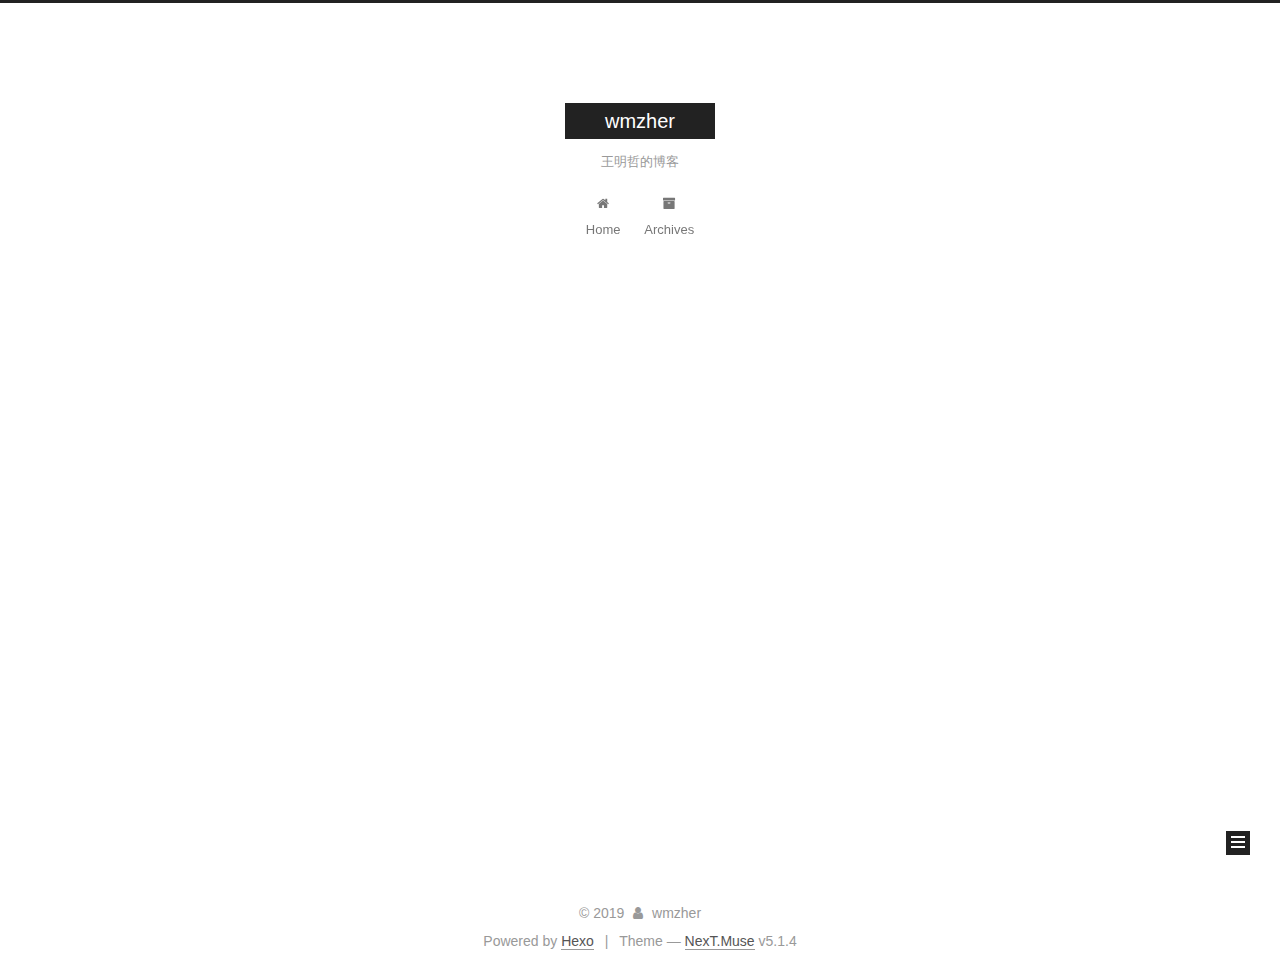
<file: archives/index.html>
<!DOCTYPE html>



  


<html class="theme-next muse use-motion" lang="">
<head>
  <meta charset="UTF-8"/>
<meta http-equiv="X-UA-Compatible" content="IE=edge" />
<meta name="viewport" content="width=device-width, initial-scale=1, maximum-scale=1"/>
<meta name="theme-color" content="#222">









<meta http-equiv="Cache-Control" content="no-transform" />
<meta http-equiv="Cache-Control" content="no-siteapp" />
















  
  
  <link href="/lib/fancybox/source/jquery.fancybox.css?v=2.1.5" rel="stylesheet" type="text/css" />







<link href="/lib/font-awesome/css/font-awesome.min.css?v=4.6.2" rel="stylesheet" type="text/css" />

<link href="/css/main.css?v=5.1.4" rel="stylesheet" type="text/css" />


  <link rel="apple-touch-icon" sizes="180x180" href="/images/apple-touch-icon-next.png?v=5.1.4">


  <link rel="icon" type="image/png" sizes="32x32" href="/images/favicon-32x32-next.png?v=5.1.4">


  <link rel="icon" type="image/png" sizes="16x16" href="/images/favicon-16x16-next.png?v=5.1.4">


  <link rel="mask-icon" href="/images/logo.svg?v=5.1.4" color="#222">





  <meta name="keywords" content="Hexo, NexT" />










<meta name="description" content="全栈开发">
<meta property="og:type" content="website">
<meta property="og:title" content="wmzher">
<meta property="og:url" content="wmzher.github.io/archives/index.html">
<meta property="og:site_name" content="wmzher">
<meta property="og:description" content="全栈开发">
<meta name="twitter:card" content="summary">
<meta name="twitter:title" content="wmzher">
<meta name="twitter:description" content="全栈开发">



<script type="text/javascript" id="hexo.configurations">
  var NexT = window.NexT || {};
  var CONFIG = {
    root: '/',
    scheme: 'Muse',
    version: '5.1.4',
    sidebar: {"position":"left","display":"post","offset":12,"b2t":false,"scrollpercent":false,"onmobile":false},
    fancybox: true,
    tabs: true,
    motion: {"enable":true,"async":false,"transition":{"post_block":"fadeIn","post_header":"slideDownIn","post_body":"slideDownIn","coll_header":"slideLeftIn","sidebar":"slideUpIn"}},
    duoshuo: {
      userId: '0',
      author: 'Author'
    },
    algolia: {
      applicationID: '',
      apiKey: '',
      indexName: '',
      hits: {"per_page":10},
      labels: {"input_placeholder":"Search for Posts","hits_empty":"We didn't find any results for the search: ${query}","hits_stats":"${hits} results found in ${time} ms"}
    }
  };
</script>



  <link rel="canonical" href="wmzher.github.io/archives/"/>





  <title>Archive | wmzher</title>
  








</head>

<body itemscope itemtype="http://schema.org/WebPage" lang="">

  
  
    
  

  <div class="container sidebar-position-left page-archive">
    <div class="headband"></div>

    <header id="header" class="header" itemscope itemtype="http://schema.org/WPHeader">
      <div class="header-inner"><div class="site-brand-wrapper">
  <div class="site-meta ">
    

    <div class="custom-logo-site-title">
      <a href="/"  class="brand" rel="start">
        <span class="logo-line-before"><i></i></span>
        <span class="site-title">wmzher</span>
        <span class="logo-line-after"><i></i></span>
      </a>
    </div>
      
        <p class="site-subtitle">王明哲的博客</p>
      
  </div>

  <div class="site-nav-toggle">
    <button>
      <span class="btn-bar"></span>
      <span class="btn-bar"></span>
      <span class="btn-bar"></span>
    </button>
  </div>
</div>

<nav class="site-nav">
  

  
    <ul id="menu" class="menu">
      
        
        <li class="menu-item menu-item-home">
          <a href="/" rel="section">
            
              <i class="menu-item-icon fa fa-fw fa-home"></i> <br />
            
            Home
          </a>
        </li>
      
        
        <li class="menu-item menu-item-archives">
          <a href="/archives/" rel="section">
            
              <i class="menu-item-icon fa fa-fw fa-archive"></i> <br />
            
            Archives
          </a>
        </li>
      

      
    </ul>
  

  
</nav>



 </div>
    </header>

    <main id="main" class="main">
      <div class="main-inner">
        <div class="content-wrap">
          <div id="content" class="content">
            

  
  
  
  <div class="post-block archive">
    <div id="posts" class="posts-collapse">
      <span class="archive-move-on"></span>

      <span class="archive-page-counter">
        
        
        
          
        
        Um..! 4 posts in total. Keep on posting.
      </span>

      

        
        
        

        
          
          <div class="collection-title">
            <h1 class="archive-year" id="archive-year-2019">2019</h1>
          </div>
        
        

        

  <article class="post post-type-normal" itemscope itemtype="http://schema.org/Article">
    <header class="post-header">

      <h2 class="post-title">
        
            <a class="post-title-link" href="/2019/06/13/entor/" itemprop="url">
              
                <span itemprop="name">易唐前端实习的笔记</span>
              
            </a>
        
      </h2>

      <div class="post-meta">
        <time class="post-time" itemprop="dateCreated"
              datetime="2019-06-13T15:09:55+08:00"
              content="2019-06-13" >
          06-13
        </time>
      </div>

    </header>
  </article>



      

        
        
        

        
        

        

  <article class="post post-type-normal" itemscope itemtype="http://schema.org/Article">
    <header class="post-header">

      <h2 class="post-title">
        
            <a class="post-title-link" href="/2019/06/05/siqi/" itemprop="url">
              
                <span itemprop="name">在青岛思齐软件记录的笔记</span>
              
            </a>
        
      </h2>

      <div class="post-meta">
        <time class="post-time" itemprop="dateCreated"
              datetime="2019-06-05T10:41:25+08:00"
              content="2019-06-05" >
          06-05
        </time>
      </div>

    </header>
  </article>



      

        
        
        

        
        

        

  <article class="post post-type-normal" itemscope itemtype="http://schema.org/Article">
    <header class="post-header">

      <h2 class="post-title">
        
            <a class="post-title-link" href="/2019/06/02/firstboke/" itemprop="url">
              
                <span itemprop="name">firstboke</span>
              
            </a>
        
      </h2>

      <div class="post-meta">
        <time class="post-time" itemprop="dateCreated"
              datetime="2019-06-02T21:38:43+08:00"
              content="2019-06-02" >
          06-02
        </time>
      </div>

    </header>
  </article>



      

        
        
        

        
        

        

  <article class="post post-type-normal" itemscope itemtype="http://schema.org/Article">
    <header class="post-header">

      <h2 class="post-title">
        
            <a class="post-title-link" href="/2019/06/02/hello-world/" itemprop="url">
              
                <span itemprop="name">Hello World</span>
              
            </a>
        
      </h2>

      <div class="post-meta">
        <time class="post-time" itemprop="dateCreated"
              datetime="2019-06-02T21:25:54+08:00"
              content="2019-06-02" >
          06-02
        </time>
      </div>

    </header>
  </article>



      

    </div>
  </div>
  
  
  

  



          </div>
          


          

        </div>
        
          
  
  <div class="sidebar-toggle">
    <div class="sidebar-toggle-line-wrap">
      <span class="sidebar-toggle-line sidebar-toggle-line-first"></span>
      <span class="sidebar-toggle-line sidebar-toggle-line-middle"></span>
      <span class="sidebar-toggle-line sidebar-toggle-line-last"></span>
    </div>
  </div>

  <aside id="sidebar" class="sidebar">
    
    <div class="sidebar-inner">

      

      

      <section class="site-overview-wrap sidebar-panel sidebar-panel-active">
        <div class="site-overview">
          <div class="site-author motion-element" itemprop="author" itemscope itemtype="http://schema.org/Person">
            
              <p class="site-author-name" itemprop="name">wmzher</p>
              <p class="site-description motion-element" itemprop="description">全栈开发</p>
          </div>

          <nav class="site-state motion-element">

            
              <div class="site-state-item site-state-posts">
              
                <a href="/archives/">
              
                  <span class="site-state-item-count">4</span>
                  <span class="site-state-item-name">posts</span>
                </a>
              </div>
            

            

            

          </nav>

          

          

          
          

          
          

          

        </div>
      </section>

      

      

    </div>
  </aside>


        
      </div>
    </main>

    <footer id="footer" class="footer">
      <div class="footer-inner">
        <div class="copyright">&copy; <span itemprop="copyrightYear">2019</span>
  <span class="with-love">
    <i class="fa fa-user"></i>
  </span>
  <span class="author" itemprop="copyrightHolder">wmzher</span>

  
</div>


  <div class="powered-by">Powered by <a class="theme-link" target="_blank" href="https://hexo.io">Hexo</a></div>



  <span class="post-meta-divider">|</span>



  <div class="theme-info">Theme &mdash; <a class="theme-link" target="_blank" href="https://github.com/iissnan/hexo-theme-next">NexT.Muse</a> v5.1.4</div>




        







        
      </div>
    </footer>

    
      <div class="back-to-top">
        <i class="fa fa-arrow-up"></i>
        
      </div>
    

    

  </div>

  

<script type="text/javascript">
  if (Object.prototype.toString.call(window.Promise) !== '[object Function]') {
    window.Promise = null;
  }
</script>









  












  
  
    <script type="text/javascript" src="/lib/jquery/index.js?v=2.1.3"></script>
  

  
  
    <script type="text/javascript" src="/lib/fastclick/lib/fastclick.min.js?v=1.0.6"></script>
  

  
  
    <script type="text/javascript" src="/lib/jquery_lazyload/jquery.lazyload.js?v=1.9.7"></script>
  

  
  
    <script type="text/javascript" src="/lib/velocity/velocity.min.js?v=1.2.1"></script>
  

  
  
    <script type="text/javascript" src="/lib/velocity/velocity.ui.min.js?v=1.2.1"></script>
  

  
  
    <script type="text/javascript" src="/lib/fancybox/source/jquery.fancybox.pack.js?v=2.1.5"></script>
  


  


  <script type="text/javascript" src="/js/src/utils.js?v=5.1.4"></script>

  <script type="text/javascript" src="/js/src/motion.js?v=5.1.4"></script>



  
  

  

  


  <script type="text/javascript" src="/js/src/bootstrap.js?v=5.1.4"></script>



  


  




	





  





  












  





  

  

  

  
  

  

  

  

</body>
</html>
</file>
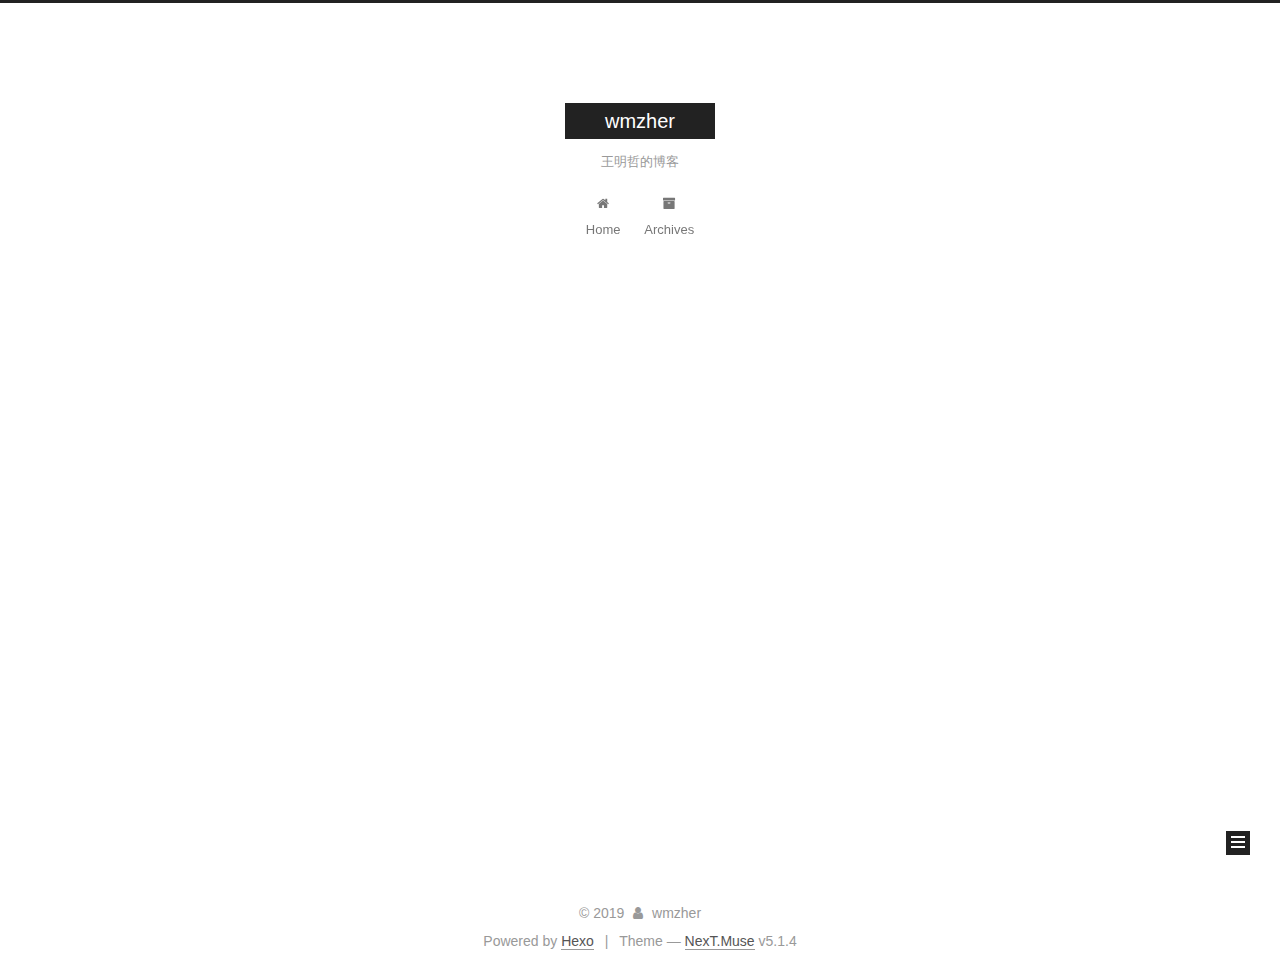
<file: archives/2019/index.html>
<!DOCTYPE html>



  


<html class="theme-next muse use-motion" lang="">
<head>
  <meta charset="UTF-8"/>
<meta http-equiv="X-UA-Compatible" content="IE=edge" />
<meta name="viewport" content="width=device-width, initial-scale=1, maximum-scale=1"/>
<meta name="theme-color" content="#222">









<meta http-equiv="Cache-Control" content="no-transform" />
<meta http-equiv="Cache-Control" content="no-siteapp" />
















  
  
  <link href="/lib/fancybox/source/jquery.fancybox.css?v=2.1.5" rel="stylesheet" type="text/css" />







<link href="/lib/font-awesome/css/font-awesome.min.css?v=4.6.2" rel="stylesheet" type="text/css" />

<link href="/css/main.css?v=5.1.4" rel="stylesheet" type="text/css" />


  <link rel="apple-touch-icon" sizes="180x180" href="/images/apple-touch-icon-next.png?v=5.1.4">


  <link rel="icon" type="image/png" sizes="32x32" href="/images/favicon-32x32-next.png?v=5.1.4">


  <link rel="icon" type="image/png" sizes="16x16" href="/images/favicon-16x16-next.png?v=5.1.4">


  <link rel="mask-icon" href="/images/logo.svg?v=5.1.4" color="#222">





  <meta name="keywords" content="Hexo, NexT" />










<meta name="description" content="全栈开发">
<meta property="og:type" content="website">
<meta property="og:title" content="wmzher">
<meta property="og:url" content="wmzher.github.io/archives/2019/index.html">
<meta property="og:site_name" content="wmzher">
<meta property="og:description" content="全栈开发">
<meta name="twitter:card" content="summary">
<meta name="twitter:title" content="wmzher">
<meta name="twitter:description" content="全栈开发">



<script type="text/javascript" id="hexo.configurations">
  var NexT = window.NexT || {};
  var CONFIG = {
    root: '/',
    scheme: 'Muse',
    version: '5.1.4',
    sidebar: {"position":"left","display":"post","offset":12,"b2t":false,"scrollpercent":false,"onmobile":false},
    fancybox: true,
    tabs: true,
    motion: {"enable":true,"async":false,"transition":{"post_block":"fadeIn","post_header":"slideDownIn","post_body":"slideDownIn","coll_header":"slideLeftIn","sidebar":"slideUpIn"}},
    duoshuo: {
      userId: '0',
      author: 'Author'
    },
    algolia: {
      applicationID: '',
      apiKey: '',
      indexName: '',
      hits: {"per_page":10},
      labels: {"input_placeholder":"Search for Posts","hits_empty":"We didn't find any results for the search: ${query}","hits_stats":"${hits} results found in ${time} ms"}
    }
  };
</script>



  <link rel="canonical" href="wmzher.github.io/archives/2019/"/>





  <title>Archive | wmzher</title>
  








</head>

<body itemscope itemtype="http://schema.org/WebPage" lang="">

  
  
    
  

  <div class="container sidebar-position-left page-archive">
    <div class="headband"></div>

    <header id="header" class="header" itemscope itemtype="http://schema.org/WPHeader">
      <div class="header-inner"><div class="site-brand-wrapper">
  <div class="site-meta ">
    

    <div class="custom-logo-site-title">
      <a href="/"  class="brand" rel="start">
        <span class="logo-line-before"><i></i></span>
        <span class="site-title">wmzher</span>
        <span class="logo-line-after"><i></i></span>
      </a>
    </div>
      
        <p class="site-subtitle">王明哲的博客</p>
      
  </div>

  <div class="site-nav-toggle">
    <button>
      <span class="btn-bar"></span>
      <span class="btn-bar"></span>
      <span class="btn-bar"></span>
    </button>
  </div>
</div>

<nav class="site-nav">
  

  
    <ul id="menu" class="menu">
      
        
        <li class="menu-item menu-item-home">
          <a href="/" rel="section">
            
              <i class="menu-item-icon fa fa-fw fa-home"></i> <br />
            
            Home
          </a>
        </li>
      
        
        <li class="menu-item menu-item-archives">
          <a href="/archives/" rel="section">
            
              <i class="menu-item-icon fa fa-fw fa-archive"></i> <br />
            
            Archives
          </a>
        </li>
      

      
    </ul>
  

  
</nav>



 </div>
    </header>

    <main id="main" class="main">
      <div class="main-inner">
        <div class="content-wrap">
          <div id="content" class="content">
            

  
  
  
  <div class="post-block archive">
    <div id="posts" class="posts-collapse">
      <span class="archive-move-on"></span>

      <span class="archive-page-counter">
        
        
        
          
        
        Um..! 4 posts in total. Keep on posting.
      </span>

      

        
        
        

        
          
          <div class="collection-title">
            <h1 class="archive-year" id="archive-year-2019">2019</h1>
          </div>
        
        

        

  <article class="post post-type-normal" itemscope itemtype="http://schema.org/Article">
    <header class="post-header">

      <h2 class="post-title">
        
            <a class="post-title-link" href="/2019/06/13/entor/" itemprop="url">
              
                <span itemprop="name">易唐前端实习的笔记</span>
              
            </a>
        
      </h2>

      <div class="post-meta">
        <time class="post-time" itemprop="dateCreated"
              datetime="2019-06-13T15:09:55+08:00"
              content="2019-06-13" >
          06-13
        </time>
      </div>

    </header>
  </article>



      

        
        
        

        
        

        

  <article class="post post-type-normal" itemscope itemtype="http://schema.org/Article">
    <header class="post-header">

      <h2 class="post-title">
        
            <a class="post-title-link" href="/2019/06/05/siqi/" itemprop="url">
              
                <span itemprop="name">在青岛思齐软件记录的笔记</span>
              
            </a>
        
      </h2>

      <div class="post-meta">
        <time class="post-time" itemprop="dateCreated"
              datetime="2019-06-05T10:41:25+08:00"
              content="2019-06-05" >
          06-05
        </time>
      </div>

    </header>
  </article>



      

        
        
        

        
        

        

  <article class="post post-type-normal" itemscope itemtype="http://schema.org/Article">
    <header class="post-header">

      <h2 class="post-title">
        
            <a class="post-title-link" href="/2019/06/02/firstboke/" itemprop="url">
              
                <span itemprop="name">firstboke</span>
              
            </a>
        
      </h2>

      <div class="post-meta">
        <time class="post-time" itemprop="dateCreated"
              datetime="2019-06-02T21:38:43+08:00"
              content="2019-06-02" >
          06-02
        </time>
      </div>

    </header>
  </article>



      

        
        
        

        
        

        

  <article class="post post-type-normal" itemscope itemtype="http://schema.org/Article">
    <header class="post-header">

      <h2 class="post-title">
        
            <a class="post-title-link" href="/2019/06/02/hello-world/" itemprop="url">
              
                <span itemprop="name">Hello World</span>
              
            </a>
        
      </h2>

      <div class="post-meta">
        <time class="post-time" itemprop="dateCreated"
              datetime="2019-06-02T21:25:54+08:00"
              content="2019-06-02" >
          06-02
        </time>
      </div>

    </header>
  </article>



      

    </div>
  </div>
  
  
  

  



          </div>
          


          

        </div>
        
          
  
  <div class="sidebar-toggle">
    <div class="sidebar-toggle-line-wrap">
      <span class="sidebar-toggle-line sidebar-toggle-line-first"></span>
      <span class="sidebar-toggle-line sidebar-toggle-line-middle"></span>
      <span class="sidebar-toggle-line sidebar-toggle-line-last"></span>
    </div>
  </div>

  <aside id="sidebar" class="sidebar">
    
    <div class="sidebar-inner">

      

      

      <section class="site-overview-wrap sidebar-panel sidebar-panel-active">
        <div class="site-overview">
          <div class="site-author motion-element" itemprop="author" itemscope itemtype="http://schema.org/Person">
            
              <p class="site-author-name" itemprop="name">wmzher</p>
              <p class="site-description motion-element" itemprop="description">全栈开发</p>
          </div>

          <nav class="site-state motion-element">

            
              <div class="site-state-item site-state-posts">
              
                <a href="/archives/">
              
                  <span class="site-state-item-count">4</span>
                  <span class="site-state-item-name">posts</span>
                </a>
              </div>
            

            

            

          </nav>

          

          

          
          

          
          

          

        </div>
      </section>

      

      

    </div>
  </aside>


        
      </div>
    </main>

    <footer id="footer" class="footer">
      <div class="footer-inner">
        <div class="copyright">&copy; <span itemprop="copyrightYear">2019</span>
  <span class="with-love">
    <i class="fa fa-user"></i>
  </span>
  <span class="author" itemprop="copyrightHolder">wmzher</span>

  
</div>


  <div class="powered-by">Powered by <a class="theme-link" target="_blank" href="https://hexo.io">Hexo</a></div>



  <span class="post-meta-divider">|</span>



  <div class="theme-info">Theme &mdash; <a class="theme-link" target="_blank" href="https://github.com/iissnan/hexo-theme-next">NexT.Muse</a> v5.1.4</div>




        







        
      </div>
    </footer>

    
      <div class="back-to-top">
        <i class="fa fa-arrow-up"></i>
        
      </div>
    

    

  </div>

  

<script type="text/javascript">
  if (Object.prototype.toString.call(window.Promise) !== '[object Function]') {
    window.Promise = null;
  }
</script>









  












  
  
    <script type="text/javascript" src="/lib/jquery/index.js?v=2.1.3"></script>
  

  
  
    <script type="text/javascript" src="/lib/fastclick/lib/fastclick.min.js?v=1.0.6"></script>
  

  
  
    <script type="text/javascript" src="/lib/jquery_lazyload/jquery.lazyload.js?v=1.9.7"></script>
  

  
  
    <script type="text/javascript" src="/lib/velocity/velocity.min.js?v=1.2.1"></script>
  

  
  
    <script type="text/javascript" src="/lib/velocity/velocity.ui.min.js?v=1.2.1"></script>
  

  
  
    <script type="text/javascript" src="/lib/fancybox/source/jquery.fancybox.pack.js?v=2.1.5"></script>
  


  


  <script type="text/javascript" src="/js/src/utils.js?v=5.1.4"></script>

  <script type="text/javascript" src="/js/src/motion.js?v=5.1.4"></script>



  
  

  

  


  <script type="text/javascript" src="/js/src/bootstrap.js?v=5.1.4"></script>



  


  




	





  





  












  





  

  

  

  
  

  

  

  

</body>
</html>
</file>
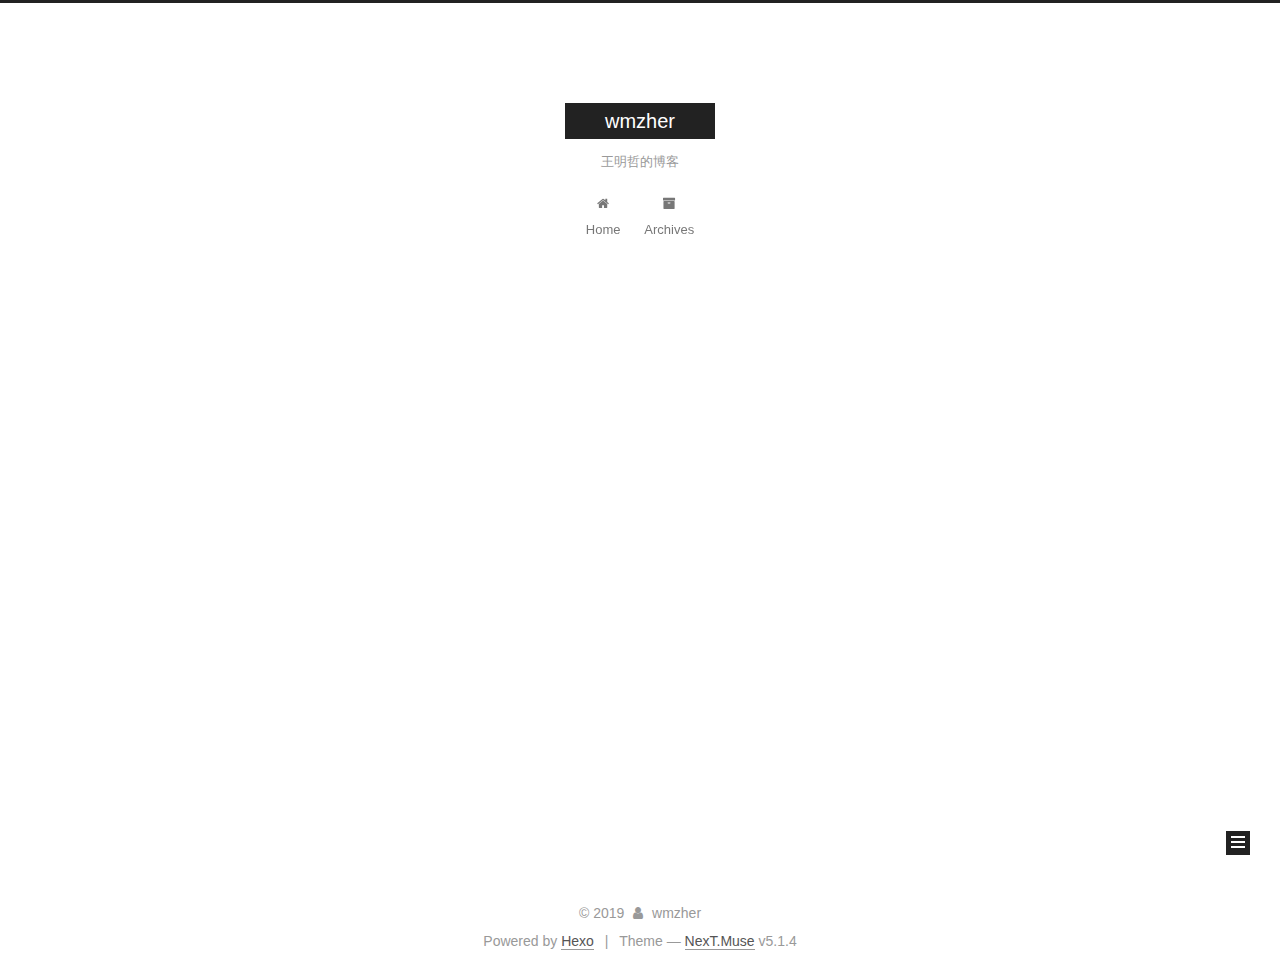
<file: archives/2019/06/index.html>
<!DOCTYPE html>



  


<html class="theme-next muse use-motion" lang="">
<head>
  <meta charset="UTF-8"/>
<meta http-equiv="X-UA-Compatible" content="IE=edge" />
<meta name="viewport" content="width=device-width, initial-scale=1, maximum-scale=1"/>
<meta name="theme-color" content="#222">









<meta http-equiv="Cache-Control" content="no-transform" />
<meta http-equiv="Cache-Control" content="no-siteapp" />
















  
  
  <link href="/lib/fancybox/source/jquery.fancybox.css?v=2.1.5" rel="stylesheet" type="text/css" />







<link href="/lib/font-awesome/css/font-awesome.min.css?v=4.6.2" rel="stylesheet" type="text/css" />

<link href="/css/main.css?v=5.1.4" rel="stylesheet" type="text/css" />


  <link rel="apple-touch-icon" sizes="180x180" href="/images/apple-touch-icon-next.png?v=5.1.4">


  <link rel="icon" type="image/png" sizes="32x32" href="/images/favicon-32x32-next.png?v=5.1.4">


  <link rel="icon" type="image/png" sizes="16x16" href="/images/favicon-16x16-next.png?v=5.1.4">


  <link rel="mask-icon" href="/images/logo.svg?v=5.1.4" color="#222">





  <meta name="keywords" content="Hexo, NexT" />










<meta name="description" content="全栈开发">
<meta property="og:type" content="website">
<meta property="og:title" content="wmzher">
<meta property="og:url" content="wmzher.github.io/archives/2019/06/index.html">
<meta property="og:site_name" content="wmzher">
<meta property="og:description" content="全栈开发">
<meta name="twitter:card" content="summary">
<meta name="twitter:title" content="wmzher">
<meta name="twitter:description" content="全栈开发">



<script type="text/javascript" id="hexo.configurations">
  var NexT = window.NexT || {};
  var CONFIG = {
    root: '/',
    scheme: 'Muse',
    version: '5.1.4',
    sidebar: {"position":"left","display":"post","offset":12,"b2t":false,"scrollpercent":false,"onmobile":false},
    fancybox: true,
    tabs: true,
    motion: {"enable":true,"async":false,"transition":{"post_block":"fadeIn","post_header":"slideDownIn","post_body":"slideDownIn","coll_header":"slideLeftIn","sidebar":"slideUpIn"}},
    duoshuo: {
      userId: '0',
      author: 'Author'
    },
    algolia: {
      applicationID: '',
      apiKey: '',
      indexName: '',
      hits: {"per_page":10},
      labels: {"input_placeholder":"Search for Posts","hits_empty":"We didn't find any results for the search: ${query}","hits_stats":"${hits} results found in ${time} ms"}
    }
  };
</script>



  <link rel="canonical" href="wmzher.github.io/archives/2019/06/"/>





  <title>Archive | wmzher</title>
  








</head>

<body itemscope itemtype="http://schema.org/WebPage" lang="">

  
  
    
  

  <div class="container sidebar-position-left page-archive">
    <div class="headband"></div>

    <header id="header" class="header" itemscope itemtype="http://schema.org/WPHeader">
      <div class="header-inner"><div class="site-brand-wrapper">
  <div class="site-meta ">
    

    <div class="custom-logo-site-title">
      <a href="/"  class="brand" rel="start">
        <span class="logo-line-before"><i></i></span>
        <span class="site-title">wmzher</span>
        <span class="logo-line-after"><i></i></span>
      </a>
    </div>
      
        <p class="site-subtitle">王明哲的博客</p>
      
  </div>

  <div class="site-nav-toggle">
    <button>
      <span class="btn-bar"></span>
      <span class="btn-bar"></span>
      <span class="btn-bar"></span>
    </button>
  </div>
</div>

<nav class="site-nav">
  

  
    <ul id="menu" class="menu">
      
        
        <li class="menu-item menu-item-home">
          <a href="/" rel="section">
            
              <i class="menu-item-icon fa fa-fw fa-home"></i> <br />
            
            Home
          </a>
        </li>
      
        
        <li class="menu-item menu-item-archives">
          <a href="/archives/" rel="section">
            
              <i class="menu-item-icon fa fa-fw fa-archive"></i> <br />
            
            Archives
          </a>
        </li>
      

      
    </ul>
  

  
</nav>



 </div>
    </header>

    <main id="main" class="main">
      <div class="main-inner">
        <div class="content-wrap">
          <div id="content" class="content">
            

  
  
  
  <div class="post-block archive">
    <div id="posts" class="posts-collapse">
      <span class="archive-move-on"></span>

      <span class="archive-page-counter">
        
        
        
          
        
        Um..! 4 posts in total. Keep on posting.
      </span>

      

        
        
        

        
          
          <div class="collection-title">
            <h1 class="archive-year" id="archive-year-2019">2019</h1>
          </div>
        
        

        

  <article class="post post-type-normal" itemscope itemtype="http://schema.org/Article">
    <header class="post-header">

      <h2 class="post-title">
        
            <a class="post-title-link" href="/2019/06/13/entor/" itemprop="url">
              
                <span itemprop="name">易唐前端实习的笔记</span>
              
            </a>
        
      </h2>

      <div class="post-meta">
        <time class="post-time" itemprop="dateCreated"
              datetime="2019-06-13T15:09:55+08:00"
              content="2019-06-13" >
          06-13
        </time>
      </div>

    </header>
  </article>



      

        
        
        

        
        

        

  <article class="post post-type-normal" itemscope itemtype="http://schema.org/Article">
    <header class="post-header">

      <h2 class="post-title">
        
            <a class="post-title-link" href="/2019/06/05/siqi/" itemprop="url">
              
                <span itemprop="name">在青岛思齐软件记录的笔记</span>
              
            </a>
        
      </h2>

      <div class="post-meta">
        <time class="post-time" itemprop="dateCreated"
              datetime="2019-06-05T10:41:25+08:00"
              content="2019-06-05" >
          06-05
        </time>
      </div>

    </header>
  </article>



      

        
        
        

        
        

        

  <article class="post post-type-normal" itemscope itemtype="http://schema.org/Article">
    <header class="post-header">

      <h2 class="post-title">
        
            <a class="post-title-link" href="/2019/06/02/firstboke/" itemprop="url">
              
                <span itemprop="name">firstboke</span>
              
            </a>
        
      </h2>

      <div class="post-meta">
        <time class="post-time" itemprop="dateCreated"
              datetime="2019-06-02T21:38:43+08:00"
              content="2019-06-02" >
          06-02
        </time>
      </div>

    </header>
  </article>



      

        
        
        

        
        

        

  <article class="post post-type-normal" itemscope itemtype="http://schema.org/Article">
    <header class="post-header">

      <h2 class="post-title">
        
            <a class="post-title-link" href="/2019/06/02/hello-world/" itemprop="url">
              
                <span itemprop="name">Hello World</span>
              
            </a>
        
      </h2>

      <div class="post-meta">
        <time class="post-time" itemprop="dateCreated"
              datetime="2019-06-02T21:25:54+08:00"
              content="2019-06-02" >
          06-02
        </time>
      </div>

    </header>
  </article>



      

    </div>
  </div>
  
  
  

  



          </div>
          


          

        </div>
        
          
  
  <div class="sidebar-toggle">
    <div class="sidebar-toggle-line-wrap">
      <span class="sidebar-toggle-line sidebar-toggle-line-first"></span>
      <span class="sidebar-toggle-line sidebar-toggle-line-middle"></span>
      <span class="sidebar-toggle-line sidebar-toggle-line-last"></span>
    </div>
  </div>

  <aside id="sidebar" class="sidebar">
    
    <div class="sidebar-inner">

      

      

      <section class="site-overview-wrap sidebar-panel sidebar-panel-active">
        <div class="site-overview">
          <div class="site-author motion-element" itemprop="author" itemscope itemtype="http://schema.org/Person">
            
              <p class="site-author-name" itemprop="name">wmzher</p>
              <p class="site-description motion-element" itemprop="description">全栈开发</p>
          </div>

          <nav class="site-state motion-element">

            
              <div class="site-state-item site-state-posts">
              
                <a href="/archives/">
              
                  <span class="site-state-item-count">4</span>
                  <span class="site-state-item-name">posts</span>
                </a>
              </div>
            

            

            

          </nav>

          

          

          
          

          
          

          

        </div>
      </section>

      

      

    </div>
  </aside>


        
      </div>
    </main>

    <footer id="footer" class="footer">
      <div class="footer-inner">
        <div class="copyright">&copy; <span itemprop="copyrightYear">2019</span>
  <span class="with-love">
    <i class="fa fa-user"></i>
  </span>
  <span class="author" itemprop="copyrightHolder">wmzher</span>

  
</div>


  <div class="powered-by">Powered by <a class="theme-link" target="_blank" href="https://hexo.io">Hexo</a></div>



  <span class="post-meta-divider">|</span>



  <div class="theme-info">Theme &mdash; <a class="theme-link" target="_blank" href="https://github.com/iissnan/hexo-theme-next">NexT.Muse</a> v5.1.4</div>




        







        
      </div>
    </footer>

    
      <div class="back-to-top">
        <i class="fa fa-arrow-up"></i>
        
      </div>
    

    

  </div>

  

<script type="text/javascript">
  if (Object.prototype.toString.call(window.Promise) !== '[object Function]') {
    window.Promise = null;
  }
</script>









  












  
  
    <script type="text/javascript" src="/lib/jquery/index.js?v=2.1.3"></script>
  

  
  
    <script type="text/javascript" src="/lib/fastclick/lib/fastclick.min.js?v=1.0.6"></script>
  

  
  
    <script type="text/javascript" src="/lib/jquery_lazyload/jquery.lazyload.js?v=1.9.7"></script>
  

  
  
    <script type="text/javascript" src="/lib/velocity/velocity.min.js?v=1.2.1"></script>
  

  
  
    <script type="text/javascript" src="/lib/velocity/velocity.ui.min.js?v=1.2.1"></script>
  

  
  
    <script type="text/javascript" src="/lib/fancybox/source/jquery.fancybox.pack.js?v=2.1.5"></script>
  


  


  <script type="text/javascript" src="/js/src/utils.js?v=5.1.4"></script>

  <script type="text/javascript" src="/js/src/motion.js?v=5.1.4"></script>



  
  

  

  


  <script type="text/javascript" src="/js/src/bootstrap.js?v=5.1.4"></script>



  


  




	





  





  












  





  

  

  

  
  

  

  

  

</body>
</html>
</file>
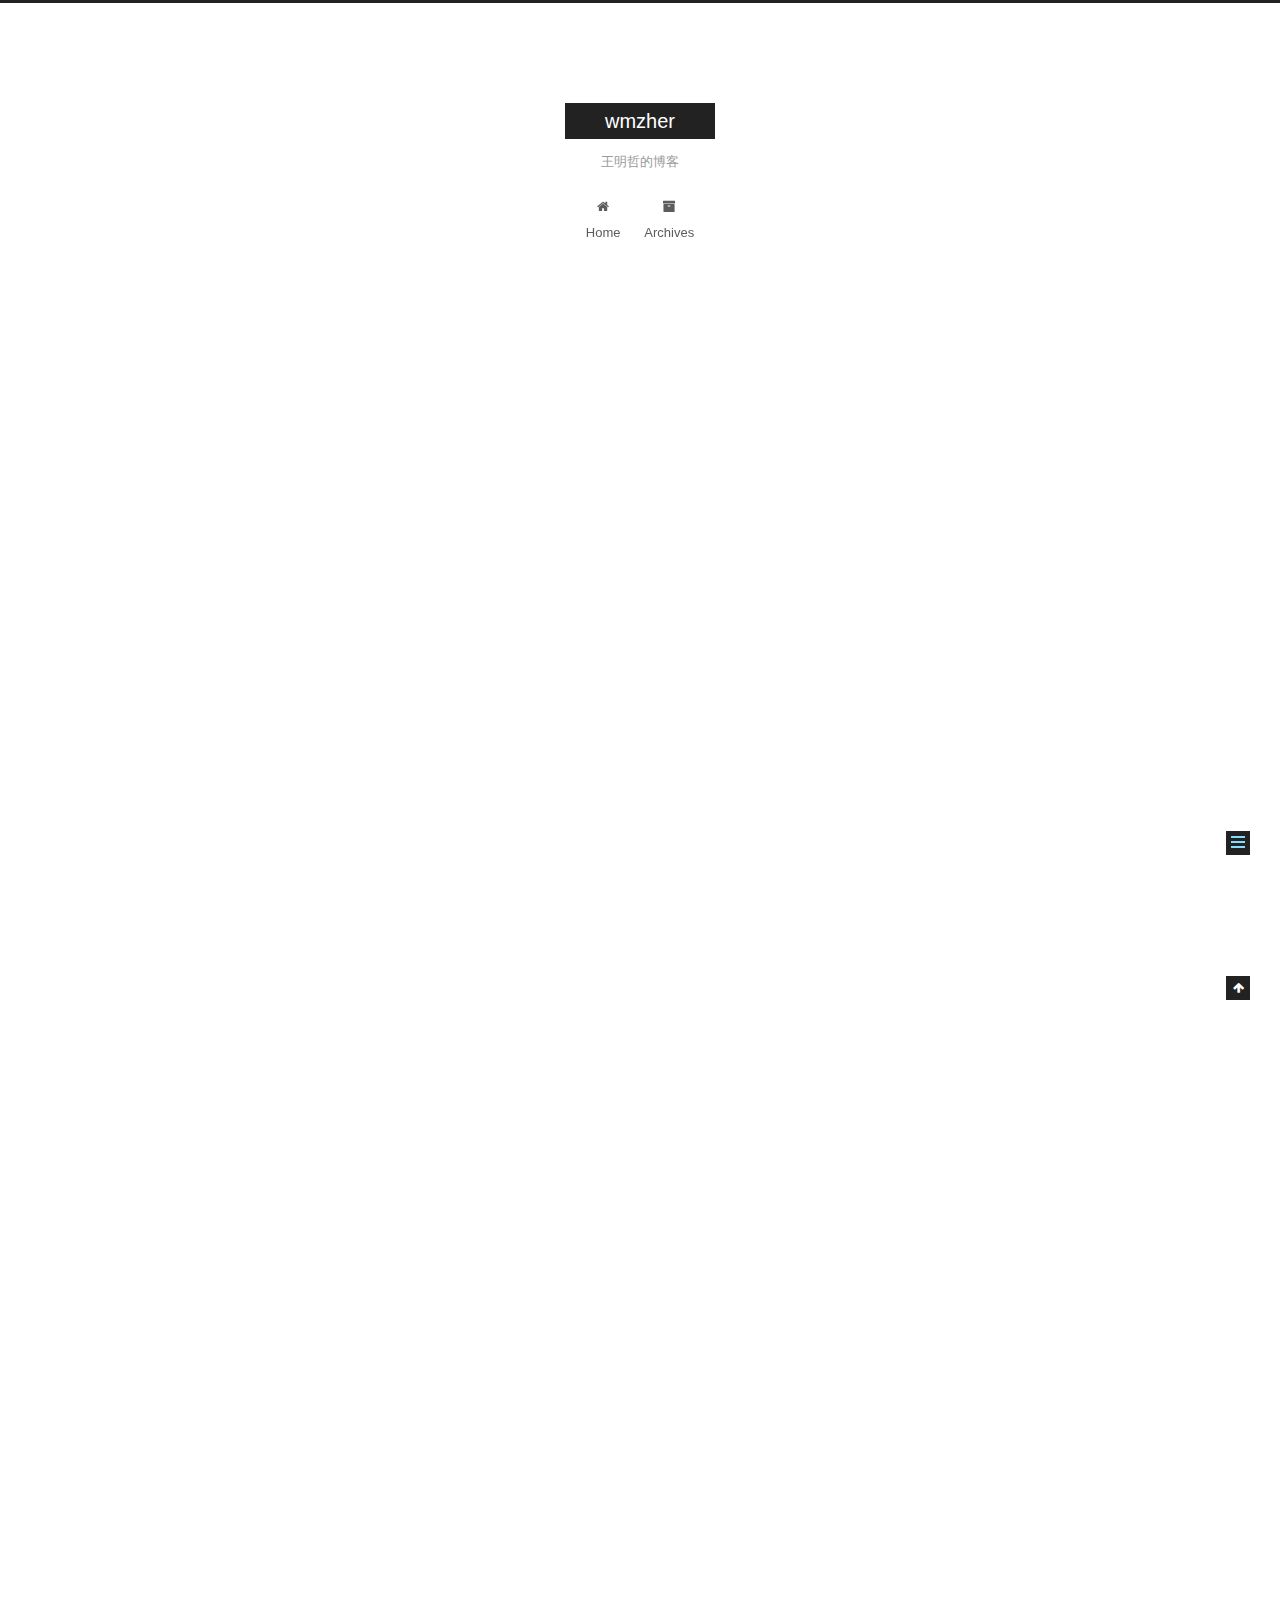
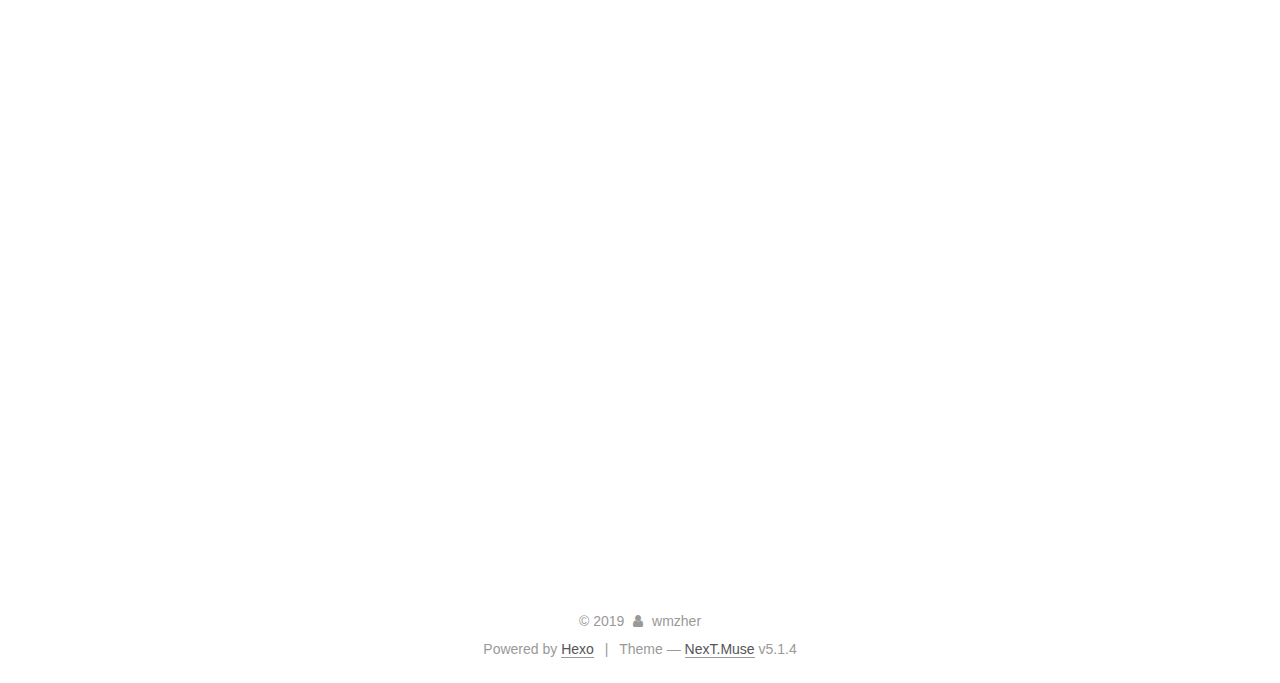
<file: 2019/06/05/siqi/index.html>
<!DOCTYPE html>



  


<html class="theme-next muse use-motion" lang="">
<head>
  <meta charset="UTF-8"/>
<meta http-equiv="X-UA-Compatible" content="IE=edge" />
<meta name="viewport" content="width=device-width, initial-scale=1, maximum-scale=1"/>
<meta name="theme-color" content="#222">









<meta http-equiv="Cache-Control" content="no-transform" />
<meta http-equiv="Cache-Control" content="no-siteapp" />
















  
  
  <link href="/lib/fancybox/source/jquery.fancybox.css?v=2.1.5" rel="stylesheet" type="text/css" />







<link href="/lib/font-awesome/css/font-awesome.min.css?v=4.6.2" rel="stylesheet" type="text/css" />

<link href="/css/main.css?v=5.1.4" rel="stylesheet" type="text/css" />


  <link rel="apple-touch-icon" sizes="180x180" href="/images/apple-touch-icon-next.png?v=5.1.4">


  <link rel="icon" type="image/png" sizes="32x32" href="/images/favicon-32x32-next.png?v=5.1.4">


  <link rel="icon" type="image/png" sizes="16x16" href="/images/favicon-16x16-next.png?v=5.1.4">


  <link rel="mask-icon" href="/images/logo.svg?v=5.1.4" color="#222">





  <meta name="keywords" content="Hexo, NexT" />










<meta name="description" content="来广州有15个月了，全部分享做前端所学的知识记录。（主要是百度解决问题的所有网址，以及操作代码）
1.mongodbhttps://www.mongodb.org/dl/linux/x86_64 //mongodb下载Linuxhttps://www.jianshu.com/p/0eafa1e68995  ///安装MongoDBhttps://www.cnblogs.com/Lovebugs/p">
<meta property="og:type" content="article">
<meta property="og:title" content="在青岛思齐软件记录的笔记">
<meta property="og:url" content="wmzher.github.io/2019/06/05/siqi/index.html">
<meta property="og:site_name" content="wmzher">
<meta property="og:description" content="来广州有15个月了，全部分享做前端所学的知识记录。（主要是百度解决问题的所有网址，以及操作代码）
1.mongodbhttps://www.mongodb.org/dl/linux/x86_64 //mongodb下载Linuxhttps://www.jianshu.com/p/0eafa1e68995  ///安装MongoDBhttps://www.cnblogs.com/Lovebugs/p">
<meta property="og:updated_time" content="2019-06-13T06:46:44.460Z">
<meta name="twitter:card" content="summary">
<meta name="twitter:title" content="在青岛思齐软件记录的笔记">
<meta name="twitter:description" content="来广州有15个月了，全部分享做前端所学的知识记录。（主要是百度解决问题的所有网址，以及操作代码）
1.mongodbhttps://www.mongodb.org/dl/linux/x86_64 //mongodb下载Linuxhttps://www.jianshu.com/p/0eafa1e68995  ///安装MongoDBhttps://www.cnblogs.com/Lovebugs/p">



<script type="text/javascript" id="hexo.configurations">
  var NexT = window.NexT || {};
  var CONFIG = {
    root: '/',
    scheme: 'Muse',
    version: '5.1.4',
    sidebar: {"position":"left","display":"post","offset":12,"b2t":false,"scrollpercent":false,"onmobile":false},
    fancybox: true,
    tabs: true,
    motion: {"enable":true,"async":false,"transition":{"post_block":"fadeIn","post_header":"slideDownIn","post_body":"slideDownIn","coll_header":"slideLeftIn","sidebar":"slideUpIn"}},
    duoshuo: {
      userId: '0',
      author: 'Author'
    },
    algolia: {
      applicationID: '',
      apiKey: '',
      indexName: '',
      hits: {"per_page":10},
      labels: {"input_placeholder":"Search for Posts","hits_empty":"We didn't find any results for the search: ${query}","hits_stats":"${hits} results found in ${time} ms"}
    }
  };
</script>



  <link rel="canonical" href="wmzher.github.io/2019/06/05/siqi/"/>





  <title>在青岛思齐软件记录的笔记 | wmzher</title>
  








</head>

<body itemscope itemtype="http://schema.org/WebPage" lang="">

  
  
    
  

  <div class="container sidebar-position-left page-post-detail">
    <div class="headband"></div>

    <header id="header" class="header" itemscope itemtype="http://schema.org/WPHeader">
      <div class="header-inner"><div class="site-brand-wrapper">
  <div class="site-meta ">
    

    <div class="custom-logo-site-title">
      <a href="/"  class="brand" rel="start">
        <span class="logo-line-before"><i></i></span>
        <span class="site-title">wmzher</span>
        <span class="logo-line-after"><i></i></span>
      </a>
    </div>
      
        <p class="site-subtitle">王明哲的博客</p>
      
  </div>

  <div class="site-nav-toggle">
    <button>
      <span class="btn-bar"></span>
      <span class="btn-bar"></span>
      <span class="btn-bar"></span>
    </button>
  </div>
</div>

<nav class="site-nav">
  

  
    <ul id="menu" class="menu">
      
        
        <li class="menu-item menu-item-home">
          <a href="/" rel="section">
            
              <i class="menu-item-icon fa fa-fw fa-home"></i> <br />
            
            Home
          </a>
        </li>
      
        
        <li class="menu-item menu-item-archives">
          <a href="/archives/" rel="section">
            
              <i class="menu-item-icon fa fa-fw fa-archive"></i> <br />
            
            Archives
          </a>
        </li>
      

      
    </ul>
  

  
</nav>



 </div>
    </header>

    <main id="main" class="main">
      <div class="main-inner">
        <div class="content-wrap">
          <div id="content" class="content">
            

  <div id="posts" class="posts-expand">
    

  

  
  
  

  <article class="post post-type-normal" itemscope itemtype="http://schema.org/Article">
  
  
  
  <div class="post-block">
    <link itemprop="mainEntityOfPage" href="wmzher.github.io/2019/06/05/siqi/">

    <span hidden itemprop="author" itemscope itemtype="http://schema.org/Person">
      <meta itemprop="name" content="wmzher">
      <meta itemprop="description" content="">
      <meta itemprop="image" content="/images/avatar.gif">
    </span>

    <span hidden itemprop="publisher" itemscope itemtype="http://schema.org/Organization">
      <meta itemprop="name" content="wmzher">
    </span>

    
      <header class="post-header">

        
        
          <h1 class="post-title" itemprop="name headline">在青岛思齐软件记录的笔记</h1>
        

        <div class="post-meta">
          <span class="post-time">
            
              <span class="post-meta-item-icon">
                <i class="fa fa-calendar-o"></i>
              </span>
              
                <span class="post-meta-item-text">Posted on</span>
              
              <time title="Post created" itemprop="dateCreated datePublished" datetime="2019-06-05T10:41:25+08:00">
                2019-06-05
              </time>
            

            

            
          </span>

          

          
            
          

          
          

          

          

          

        </div>
      </header>
    

    
    
    
    <div class="post-body" itemprop="articleBody">

      
      

      
        <p>来广州有15个月了，全部分享做前端所学的知识记录。（主要是百度解决问题的所有网址，以及操作代码）</p>
<h1 id="1-mongodb"><a href="#1-mongodb" class="headerlink" title="1.mongodb"></a>1.mongodb</h1><p><a href="https://www.mongodb.org/dl/linux/x86_64" target="_blank" rel="external">https://www.mongodb.org/dl/linux/x86_64</a> //mongodb下载Linux<br><a href="https://www.jianshu.com/p/0eafa1e68995" target="_blank" rel="external">https://www.jianshu.com/p/0eafa1e68995</a>  ///安装MongoDB<br><a href="https://www.cnblogs.com/Lovebugs/p/8606000.html" target="_blank" rel="external">https://www.cnblogs.com/Lovebugs/p/8606000.html</a> ///安装MongoDB</p>
<p><strong>安装mongodb后运行命令：</strong></p>
<figure class="highlight plain"><table><tr><td class="gutter"><pre><div class="line">1</div></pre></td><td class="code"><pre><div class="line">mongod //运行mongodb数据库</div></pre></td></tr></table></figure>
<figure class="highlight plain"><table><tr><td class="gutter"><pre><div class="line">1</div></pre></td><td class="code"><pre><div class="line">mongo  //执行操作</div></pre></td></tr></table></figure>
<figure class="highlight plain"><table><tr><td class="gutter"><pre><div class="line">1</div><div class="line">2</div><div class="line">3</div><div class="line">4</div><div class="line">5</div><div class="line">6</div><div class="line">7</div><div class="line">8</div><div class="line">9</div><div class="line">10</div><div class="line">11</div><div class="line">12</div><div class="line">13</div><div class="line">14</div><div class="line">15</div><div class="line">16</div><div class="line">17</div><div class="line">18</div><div class="line">19</div><div class="line">20</div><div class="line">21</div><div class="line">22</div><div class="line">23</div><div class="line">24</div><div class="line">25</div><div class="line">26</div><div class="line">27</div><div class="line">28</div><div class="line">29</div><div class="line">30</div><div class="line">31</div><div class="line">32</div><div class="line">33</div><div class="line">34</div><div class="line">35</div><div class="line">36</div></pre></td><td class="code"><pre><div class="line">db.createUser( &#123; &quot;user&quot; : &quot;cms&quot;,</div><div class="line">                 &quot;pwd&quot;: &quot;123456&quot;,</div><div class="line">                 &quot;customData&quot; : &#123; employeeId: 123456 &#125;,</div><div class="line">                 &quot;roles&quot; : [  ] &#125;,</div><div class="line">               &#123; w: &quot;majority&quot; , wtimeout: 5000 &#125;)//创建一个用户</div><div class="line"> &gt; use admin//登录使用admin数据库</div><div class="line"> switched to db admin　　</div><div class="line"> &gt;db.createUser(</div><div class="line">    &#123;</div><div class="line">      user: &quot;root&quot;,</div><div class="line">      pwd: &quot;rootpwd&quot;,</div><div class="line">      roles: [ &#123;role:&quot;root&quot;, db:&quot;admin&quot;&#125; ]</div><div class="line">    &#125;</div><div class="line"> )//创建admin管理库的用户</div><div class="line">&gt; use admin  #1数据库切换至admin管理库</div><div class="line">switched to db admin</div><div class="line"></div><div class="line">&gt; db.auth(&apos;root&apos;, &apos;rootpwd&apos;) #2验证root用户</div><div class="line">1　　</div><div class="line"></div><div class="line">&gt; use mydb  #3切换至业务库 在该库创建访问该库的用户</div><div class="line"></div><div class="line">&gt;db.createUser(   #4 创建用户</div><div class="line">&#123;</div><div class="line">  user: &quot;mydbDBA&quot;,</div><div class="line">  pwd: &quot;123321&quot;,</div><div class="line">  roles: [ &#123;role:&quot;dbOwner&quot;, db:&quot;mydb&quot;&#125; ]</div><div class="line">&#125;</div><div class="line">)</div><div class="line">db.createUser(</div><div class="line">&#123;</div><div class="line">  user: &quot;wmz&quot;,</div><div class="line">  pwd: &quot;wmz&quot;,</div><div class="line">  roles: [ &#123;role:&quot;dbOwner&quot;, db:&quot;test&quot;&#125; ]</div><div class="line">&#125;</div><div class="line">)</div></pre></td></tr></table></figure>
<p><strong>adminmongo管理mongodb的工具</strong></p>
<p><a href="https://segmentfault.com/a/1190000015752836" target="_blank" rel="external">https://segmentfault.com/a/1190000015752836</a>   //安装adminMongo<br>adminmongo操作（linux&amp;windows命令）：</p>
<figure class="highlight plain"><table><tr><td class="gutter"><pre><div class="line">1</div><div class="line">2</div><div class="line">3</div><div class="line">4</div><div class="line">5</div></pre></td><td class="code"><pre><div class="line">npm install -g admin-mongo  //两个操作系统都用的安装命令</div><div class="line">linux cd /usr/local/node/node-v6.11.2-linux-x64/lib/node_modules/admin-mongo</div><div class="line"></div><div class="line">windows cmd命令行进入C:\Users\wmz\AppData\Roaming\npm\node_modules\admin-mongo   //windows的adminmongo执行位置</div><div class="line">npm start //运行</div></pre></td></tr></table></figure>
<p>127.0.0.1:1234  //进入界面<br>mongodb://127.0.0.1:27017  //进入数据库操作界面</p>
<p><strong>mongodb用到的命令</strong></p>
<p><a href="https://www.cnblogs.com/wpjzh/p/5999363.html" target="_blank" rel="external">https://www.cnblogs.com/wpjzh/p/5999363.html</a>  //MongoDB基本命令</p>
<p>node框架里有操作mongodb数据库的插件mongoose，安装后可以根据文档进行CURD（增删查改）的操作</p>
<p><a href="https://www.jianshu.com/p/2f54b90efe15" target="_blank" rel="external">https://www.jianshu.com/p/2f54b90efe15</a>   //mongoose命令</p>
<p><a href="http://blog.csdn.net/qq_36453032/article/details/72875563//连表查询" target="_blank" rel="external">http://blog.csdn.net/qq_36453032/article/details/72875563//连表查询</a></p>
<p><strong>导出数据表</strong></p>
<figure class="highlight plain"><table><tr><td class="gutter"><pre><div class="line">1</div><div class="line">2</div><div class="line">3</div></pre></td><td class="code"><pre><div class="line">cd qq.csv所在位置</div><div class="line">iconv -f gbk -t UTF-8 qq.csv  &gt; qq1.csv</div><div class="line">mongoimport -d sbuy -c commoditys --type csv --headerline --file qq1.csv</div></pre></td></tr></table></figure>
<p>//nodejs将Excel中的数据导入MongoDB<br><a href="https://alfierichou.github.io/2017/12/13/nodejs%E5%B0%86Excel%E4%B8%AD%E7%9A%84%E6%95%B0%E6%8D%AE%E5%AF%BC%E5%85%A5MongoDB/" target="_blank" rel="external">https://alfierichou.github.io/2017/12/13/nodejs%E5%B0%86Excel%E4%B8%AD%E7%9A%84%E6%95%B0%E6%8D%AE%E5%AF%BC%E5%85%A5MongoDB/</a><br>mongoexport -h 47.254.42.191 -p 27017 -d sbuy -c admins–type=csv -f “aname,telephone,idcard” –out F:\aaa.csv</p>
<h1 id="2-express"><a href="#2-express" class="headerlink" title="2.express"></a>2.express</h1><p>express框架是比较成熟多人用的node框架，学习这个框架主要是启动文件配置，路由，控制器，ORM框架（操作数据库的中间件如mongodb的mongoose，mysql的Sequelize），其他的node框架也类似分为这些知识。</p>
<figure class="highlight plain"><table><tr><td class="gutter"><pre><div class="line">1</div><div class="line">2</div><div class="line">3</div><div class="line">4</div><div class="line">5</div><div class="line">6</div><div class="line">7</div><div class="line">8</div><div class="line">9</div><div class="line">10</div><div class="line">11</div><div class="line">12</div></pre></td><td class="code"><pre><div class="line">//允许跨域 app.js</div><div class="line">app.all(&apos;*&apos;,function (req, res, next) &#123;</div><div class="line">    res.header(&apos;Access-Control-Allow-Origin&apos;, &apos;*&apos;);</div><div class="line">    res.header(&apos;Access-Control-Allow-Headers&apos;, &apos;Content-Type,Content-Length, Authorization, Accept, X-Requested-With , yourHeaderFeild&apos;);</div><div class="line">    res.header(&apos;Access-Control-Allow-Methods&apos;, &apos;PUT, POST, GET, DELETE,OPTIONS&apos;);</div><div class="line">    if (req.method == &apos;OPTIONS&apos;) &#123;</div><div class="line">        res.send(200);</div><div class="line">    &#125;</div><div class="line">    else &#123;</div><div class="line">        next();</div><div class="line">    &#125;</div><div class="line">&#125;);</div></pre></td></tr></table></figure>
<h1 id="3-electron"><a href="#3-electron" class="headerlink" title="3.electron"></a>3.electron</h1><p>electron使用也就知道它是一个做桌面应用的框架，现在使用github开源的“想学吗“这个写文章的桌面应用写股市的日记和读书心得，可以用，给它一个赞！</p>
<figure class="highlight plain"><table><tr><td class="gutter"><pre><div class="line">1</div><div class="line">2</div><div class="line">3</div><div class="line">4</div><div class="line">5</div><div class="line">6</div><div class="line">7</div><div class="line">8</div><div class="line">9</div><div class="line">10</div><div class="line">11</div><div class="line">12</div></pre></td><td class="code"><pre><div class="line">electron-packager . firsteletron --win --out ../firsteleApp --arch=x64 --version=0.0.1 --electron-version=1.4.13//打包</div><div class="line">//桌面最大化</div><div class="line">const &#123;app, globalShortcut, BrowserWindow&#125; = require(&apos;electron&apos;)</div><div class="line"></div><div class="line">let mainWindow;</div><div class="line">app.on(&apos;ready&apos;, () =&gt; &#123;</div><div class="line">    mainWindow = new BrowserWindow(&#123;width: 800, height: 600&#125;)</div><div class="line">    mainWindow.setFullScreen(true);</div><div class="line">    globalShortcut.register(&apos;ESC&apos;, () =&gt; &#123;</div><div class="line">        mainWindow.setFullScreen(false);</div><div class="line">    &#125;)</div><div class="line">&#125;)</div></pre></td></tr></table></figure>
<p><a href="http://blog.csdn.net/j_bleach/article/details/78513282//" target="_blank" rel="external">http://blog.csdn.net/j_bleach/article/details/78513282//</a> vue项目生成桌面应用</p>
<h1 id="4-vue"><a href="#4-vue" class="headerlink" title="4.vue"></a>4.vue</h1><p>vue用了快两年了，真的容易上手文档易懂，学习成本不高，这样和其他程序员没有差距（别人也容易会），能够使用这个框架的技术含金量不大，面试问的也是百度得到的model的实现原理。</p>
<p><a href="https://blog.csdn.net/qq_37026273/article/details/80192962//vue-cli" target="_blank" rel="external">https://blog.csdn.net/qq_37026273/article/details/80192962//vue-cli</a> npm run build打包图片路径问题</p>
<p><a href="https://www.cnblogs.com/zlbrother/p/7823380.html" target="_blank" rel="external">https://www.cnblogs.com/zlbrother/p/7823380.html</a>  //vue-cli自适应布局</p>
<p><a href="https://blog.csdn.net/hjh15827475896/article/details/78207066" target="_blank" rel="external">https://blog.csdn.net/hjh15827475896/article/details/78207066</a>  //vue插件</p>
<p><a href="https://blog.csdn.net/qq_39725309/article/details/81558332" target="_blank" rel="external">https://blog.csdn.net/qq_39725309/article/details/81558332</a>  //@vue/cli 现在使用3.0版本</p>
<p><a href="http://www.cnblogs.com/zyulike/p/10209562.html" target="_blank" rel="external">http://www.cnblogs.com/zyulike/p/10209562.html</a>  // vue||egg-socket.io</p>
<p><strong>vue-router路由技巧</strong></p>
<figure class="highlight plain"><table><tr><td class="gutter"><pre><div class="line">1</div><div class="line">2</div><div class="line">3</div><div class="line">4</div><div class="line">5</div><div class="line">6</div><div class="line">7</div><div class="line">8</div><div class="line">9</div><div class="line">10</div><div class="line">11</div><div class="line">12</div><div class="line">13</div><div class="line">14</div><div class="line">15</div></pre></td><td class="code"><pre><div class="line">&lt;route-link :to=&quot;&#123;name:&apos;music&apos;,query:&#123;id=6&#125;&#125;&quot;&gt;&lt;/route-link&gt;//vue路由标签跳转</div><div class="line">//router.js</div><div class="line">嵌套路由：&#123;</div><div class="line">name:music,</div><div class="line">path:&apos;/music&apos;,</div><div class="line">component:Music,</div><div class="line">children:[</div><div class="line">&#123;name:&apos;music_oumei&apos;,path:&apos;oumei&apos;,component:Oumei&#125;,//  /oumei是绝对路径,把/music替换/oumei才切换路由，oumei是相对路径，输入/music/oumei切换路由</div><div class="line">&#123;name:&apos;music_guochan&apos;,path:&apos;guochan&apos;,component:Guochan&#125;,</div><div class="line">	]</div><div class="line">&#125;</div><div class="line">music组件里加</div><div class="line">&lt;route-link :to=&quot;&#123;name:&apos;music_oumei&apos;&#125;&quot;&gt;欧美音乐&lt;/route-link&gt;</div><div class="line">&lt;route-link :to=&quot;&#123;name:&apos;music_guochan&apos;&#125;&quot;&gt;国产音乐&lt;/route-link&gt;</div><div class="line">&lt;router-view&gt;&lt;/router-view&gt;</div></pre></td></tr></table></figure>
<p><a href="https://www.cnblogs.com/XHappyness/p/7919610.html" target="_blank" rel="external">https://www.cnblogs.com/XHappyness/p/7919610.html</a>    //vue使用axios时在IE浏览器promise错误 ：1. 　npm install babel-polyfill –save　　2. 　在main.ts中 import “babel-polyfill”</p>
<p><a href="https://blog.csdn.net/qq_36911154/article/details/78152538" target="_blank" rel="external">https://blog.csdn.net/qq_36911154/article/details/78152538</a>  //响应式布局</p>
<p><a href="https://webgradients.com/" target="_blank" rel="external">https://webgradients.com/</a>   //渐变色</p>
<h1 id="5-think-js"><a href="#5-think-js" class="headerlink" title="5.think.js"></a>5.think.js</h1><p><a href="http://www.uedsc.com/322603.html" target="_blank" rel="external">http://www.uedsc.com/322603.html</a>   //thinkjs<br><a href="https://www.jianshu.com/p/7481d35a1dd6" target="_blank" rel="external">https://www.jianshu.com/p/7481d35a1dd6</a>  //thinkjs的一些方法</p>
<p><strong>cmswing（相关脚手架）</strong></p>
<p><a href="https://newsn.net/say/cmswing-install.html" target="_blank" rel="external">https://newsn.net/say/cmswing-install.html</a>  //cmswing安装</p>
<h1 id="6-CSS"><a href="#6-CSS" class="headerlink" title="6.CSS"></a>6.CSS</h1><figure class="highlight plain"><table><tr><td class="gutter"><pre><div class="line">1</div><div class="line">2</div><div class="line">3</div><div class="line">4</div><div class="line">5</div></pre></td><td class="code"><pre><div class="line">.nav::after&#123;content:&apos;&apos;;display:block;clear:both;&#125;  //清除浮动流</div><div class="line">p&#123;white-space:nowrap;overflow:hidden;text-overflow:ellipsis;&#125;  //单行文字溢出</div><div class="line">p&#123;width:300px;height:30px;line-height:15;overflow:hidden;&#125;  //多行文字溢出</div><div class="line">方案1&#123;text-indent:200px;white-space:nowrap;overflow-hidden;&#125;  方案2&#123;width:190px;height:0px;padding-top:90px;overflow:hidden;bgi:url(...);bgsize:190px 90px;/&#125;   //css因网速慢而不加载样式情况操作  p标签不能套块标签 a标签不能套a标签</div><div class="line">height: calc(100vh - 100px);  //css3元素等于屏幕高度</div></pre></td></tr></table></figure>
<h1 id="7-react"><a href="#7-react" class="headerlink" title="7.react"></a>7.react</h1><p>react在动脑学院的高级前端课程学了一课程，还需要项目练，以后会更好！</p>
<p><a href="https://segmentfault.com/a/1190000012921279" target="_blank" rel="external">https://segmentfault.com/a/1190000012921279</a>  //react入门  import * as xxx from xxx  //对没有export 的xxx文件 以as别名xxx使用</p>
<h1 id="linux"><a href="#linux" class="headerlink" title="linux"></a>linux</h1><figure class="highlight plain"><table><tr><td class="gutter"><pre><div class="line">1</div><div class="line">2</div><div class="line">3</div><div class="line">4</div></pre></td><td class="code"><pre><div class="line">ps -ef|grep node   //查看node进程 node可改为你相查的进程</div><div class="line">netstat -anp|grep 80  //查看使用80端口的进程，80改为你想查的端口都行</div><div class="line">如果想结束掉express再启动，则 使用kill 0000（进程号pid）命令把进程杀掉</div><div class="line"> kill XXX  有 node app.js 的一行数字</div></pre></td></tr></table></figure>
<p><strong>niginx</strong></p>
<p><a href="https://blog.csdn.net/yougoule/article/details/78186138" target="_blank" rel="external">https://blog.csdn.net/yougoule/article/details/78186138</a>    //nginx<br><a href="https://www.cnblogs.com/Miss-mickey/p/6734831.html" target="_blank" rel="external">https://www.cnblogs.com/Miss-mickey/p/6734831.html</a>  //反向代理配置</p>
<figure class="highlight plain"><table><tr><td class="gutter"><pre><div class="line">1</div></pre></td><td class="code"><pre><div class="line">cd /usr/local/nginx/sbin   执行./nginx -s reload</div></pre></td></tr></table></figure>
<p><strong>AB压力测试</strong></p>
<p><a href="https://blog.csdn.net/qq_26525215/article/details/79182674" target="_blank" rel="external">https://blog.csdn.net/qq_26525215/article/details/79182674</a>  //AB测试<br>ab -n 100 -c 10 -v 4 -p postdata.txt -T application/x-www-form-urlencoded “<a href="http://47.254.42.191:8080/admin/booklist" target="_blank" rel="external">http://47.254.42.191:8080/admin/booklist</a>“<br>ab -n 100 -c 10 -p postdata.txt <a href="http://mianmianshi.com:8088/index.html" target="_blank" rel="external">http://mianmianshi.com:8088/index.html</a>   请求100  并发10<br><a href="https://blog.csdn.net/u010889390/article/details/50561293" target="_blank" rel="external">https://blog.csdn.net/u010889390/article/details/50561293</a></p>
<p><a href="https://www.cnblogs.com/apolloren/p/8832868.html" target="_blank" rel="external">https://www.cnblogs.com/apolloren/p/8832868.html</a>    //phpstudy  linux安装</p>
<p><strong>宝塔</strong></p>
<p>宝塔是个很好用的软件集合（专业名称一下忘了！#.#），非常省事，对于linux服务器操作nginx，阿帕奇，数据库，拍黄片，上传文件统统能搞定！！！</p>
<p><a href="http://www.bt.cn/btcode.html" target="_blank" rel="external">http://www.bt.cn/btcode.html</a>  //宝塔安装</p>
<p><strong>redis</strong></p>
<p><a href="https://blog.csdn.net/u012343297/article/details/78839063" target="_blank" rel="external">https://blog.csdn.net/u012343297/article/details/78839063</a>  //windows安装Redis<br><a href="https://www.cnblogs.com/limit1/p/9045183.html" target="_blank" rel="external">https://www.cnblogs.com/limit1/p/9045183.html</a>      //linux安装Redis</p>
<p><strong>vpn</strong></p>
<p><a href="https://github.com/allenking1028/ss/issues/1" target="_blank" rel="external">https://github.com/allenking1028/ss/issues/1</a>   //服务器翻墙</p>
<p>下面连接是要翻墙看，临时可以用蓝灯免费的！！！</p>
<p><a href="https://youtu.be/xrbviAfagrU" target="_blank" rel="external">https://youtu.be/xrbviAfagrU</a> ///视频教程  </p>
<p>测速度（100以内）：  ipip.net 工具&gt;traceRoute</p>
<p><strong>一些命令</strong></p>
<p>systemctl restart nginx.service<br>systemctl status httpd.service<br>systemctl start mongod.service<br>查看mongo安装位置 whereis mongod<br>查看修改配置文件 ： vim /etc/mongod.conf<br>3.启动MongoDB<br>启动mongodb ：systemctl start mongod.service<br>停止mongodb ：systemctl stop mongod.service</p>
<h1 id="C"><a href="#C" class="headerlink" title="C\"></a>C\</h1><p>C#做了两个窗体应用程序，是工程机控制led灯亮灭，存放架开关的项目，很多问题都是直接百度，这个事情我觉得是黑历史^()^·</p>
<p><strong>sqlite</strong></p>
<p><a href="https://blog.csdn.net/weixin_41656968/article/details/80338626" target="_blank" rel="external">https://blog.csdn.net/weixin_41656968/article/details/80338626</a>  //sqlite<br><a href="https://blog.csdn.net/a03910/article/details/82856194" target="_blank" rel="external">https://blog.csdn.net/a03910/article/details/82856194</a> //链接sqlite数据库<br><a href="https://www.cnblogs.com/gates/p/3936974.html" target="_blank" rel="external">https://www.cnblogs.com/gates/p/3936974.html</a>  //数据库语句</p>
<p><strong>杂项</strong></p>
<p><a href="https://blog.csdn.net/xjc_gx/article/details/38228959" target="_blank" rel="external">https://blog.csdn.net/xjc_gx/article/details/38228959</a>   //读卡</p>
<p><a href="http://www.win7zhijia.cn/jiaocheng/win7_14019.html" target="_blank" rel="external">http://www.win7zhijia.cn/jiaocheng/win7_14019.html</a>   //win7直接进桌面<br><a href="https://blog.csdn.net/zhouyingge1104/article/details/74853193" target="_blank" rel="external">https://blog.csdn.net/zhouyingge1104/article/details/74853193</a>  //开机自启</p>
<p><a href="https://www.cnblogs.com/e-cat/p/9474646.html" target="_blank" rel="external">https://www.cnblogs.com/e-cat/p/9474646.html</a>  //语音</p>
<h1 id="JavaScript"><a href="#JavaScript" class="headerlink" title="JavaScript"></a>JavaScript</h1><p>JS现在是很流行的编程语言，能搞web前端开发，后台服务（node.js），做游戏（cocos）,webgl(three.js)，学好这门语言走遍天下都不怕（划重点啦）！</p>
<p><strong>es6</strong></p>
<p><a href="http://es6.ruanyifeng.com/#docs/promise" target="_blank" rel="external">http://es6.ruanyifeng.com/#docs/promise</a>  //阮大神的es6入门，promise是异步请求的原理（面试会问哟）</p>
<p><strong>正则</strong></p>
<p><a href="http://www.cnblogs.com/xinwusuo/p/5948908.html" target="_blank" rel="external">http://www.cnblogs.com/xinwusuo/p/5948908.html</a>  //正则</p>
<figure class="highlight plain"><table><tr><td class="gutter"><pre><div class="line">1</div></pre></td><td class="code"><pre><div class="line">let reg = /^.*4.*$/;  //数字选出有4的正则</div></pre></td></tr></table></figure>
<p><strong>node.js</strong></p>
<p>npm install font-spider -g  //安装根据网页的文字生成对应 的字体</p>
<p><strong>three.js</strong></p>
<p>three.js是网页渲染3D图形的框架，webgl现在好多人用，学习遇到问题加这个群585582495多问，虽然答案会沉没在吹水的文字里，但问了总比没问好~</p>
<p><a href="https://www.cnblogs.com/zhnblog/archive/2017/07/12/7153781.html" target="_blank" rel="external">https://www.cnblogs.com/zhnblog/archive/2017/07/12/7153781.html</a> //three</p>
<p><a href="https://www.jianshu.com/p/906072e60197" target="_blank" rel="external">https://www.jianshu.com/p/906072e60197</a>    //加载模型</p>
<p><strong>egg.js</strong></p>
<p>egg.js是阿里的基于koa的插件齐全并且很受欢迎的node框架，要学就先学这个！</p>
<p><a href="http://www.cnblogs.com/zyulike/p/10209562.html" target="_blank" rel="external">http://www.cnblogs.com/zyulike/p/10209562.html</a>  // vue||egg-socket.io</p>
<p><strong>杂项</strong></p>
<p>bitbug.net  //ico生成网站</p>
<p>–disable-web-security –user-data-dir  //本地运行解决跨域</p>
<p><a href="https://blog.csdn.net/wfg18801733667/article/details/52159830" target="_blank" rel="external">https://blog.csdn.net/wfg18801733667/article/details/52159830</a>  //优化网页加载速度</p>
<p><a href="https://www.cnblogs.com/lml2017/p/9953429.html" target="_blank" rel="external">https://www.cnblogs.com/lml2017/p/9953429.html</a>  //flexible  px =&gt; rem</p>
<p><a href="https://segmentfault.com/a/1190000011145364" target="_blank" rel="external">https://segmentfault.com/a/1190000011145364</a>  //跨域</p>
<h1 id="PHP"><a href="#PHP" class="headerlink" title="PHP"></a>PHP</h1><p>php是因为有个项目是有关*企秀的源码，后台是php写的，项目维护需要接触了一些</p>
<p><a href="https://newsn.net/say/centos-php72-yum.html" target="_blank" rel="external">https://newsn.net/say/centos-php72-yum.html</a>    //安装php</p>
<h1 id="微信开发"><a href="#微信开发" class="headerlink" title="微信开发"></a>微信开发</h1><p>微信开发就跟着文档做就ok了，孰能生巧这是真理，刚开始不懂很正常解决方案就是多看！！！</p>
<p><a href="https://segmentfault.com/a/1190000011540768" target="_blank" rel="external">https://segmentfault.com/a/1190000011540768</a>   //微信支付1</p>
<p><a href="https://segmentfault.com/a/1190000011556584" target="_blank" rel="external">https://segmentfault.com/a/1190000011556584</a>  //微信支付2<br><a href="https://blog.csdn.net/wclimb/article/details/79327988" target="_blank" rel="external">https://blog.csdn.net/wclimb/article/details/79327988</a>  //node.js微信支付</p>
<p><a href="https://www.cnblogs.com/deng-cc/p/7183239.html" target="_blank" rel="external">https://www.cnblogs.com/deng-cc/p/7183239.html</a> //微信支付方法</p>
<p><a href="https://pay.weixin.qq.com/wiki/doc/api/wxa/wxa_api.php?chapter=9_1" target="_blank" rel="external">https://pay.weixin.qq.com/wiki/doc/api/wxa/wxa_api.php?chapter=9_1</a>  //微信小程序支付<br><a href="https://www.jianshu.com/p/72f5c1e3f8a5" target="_blank" rel="external">https://www.jianshu.com/p/72f5c1e3f8a5</a>  //小程序支付</p>
<h1 id="博客"><a href="#博客" class="headerlink" title="博客"></a>博客</h1><p><strong>现在使用的是很瘦欢饮的博客框架hexo</strong></p>
<p><a href="https://blog.csdn.net/wh211212/article/details/75004199" target="_blank" rel="external">https://blog.csdn.net/wh211212/article/details/75004199</a>  //GitHub博客教程<br><a href="https://www.bilibili.com/video/av12931967" target="_blank" rel="external">https://www.bilibili.com/video/av12931967</a>  //个人博客hexo视频教程</p>
<p><a href="https://liuliansp.github.io/" target="_blank" rel="external">https://liuliansp.github.io/</a>   //刘麟的博客（搞爬虫）</p>

      
    </div>
    
    
    

    

    

    

    <footer class="post-footer">
      

      
      
      

      
        <div class="post-nav">
          <div class="post-nav-next post-nav-item">
            
              <a href="/2019/06/02/firstboke/" rel="next" title="firstboke">
                <i class="fa fa-chevron-left"></i> firstboke
              </a>
            
          </div>

          <span class="post-nav-divider"></span>

          <div class="post-nav-prev post-nav-item">
            
              <a href="/2019/06/13/entor/" rel="prev" title="易唐前端实习的笔记">
                易唐前端实习的笔记 <i class="fa fa-chevron-right"></i>
              </a>
            
          </div>
        </div>
      

      
      
    </footer>
  </div>
  
  
  
  </article>



    <div class="post-spread">
      
    </div>
  </div>


          </div>
          


          

  



        </div>
        
          
  
  <div class="sidebar-toggle">
    <div class="sidebar-toggle-line-wrap">
      <span class="sidebar-toggle-line sidebar-toggle-line-first"></span>
      <span class="sidebar-toggle-line sidebar-toggle-line-middle"></span>
      <span class="sidebar-toggle-line sidebar-toggle-line-last"></span>
    </div>
  </div>

  <aside id="sidebar" class="sidebar">
    
    <div class="sidebar-inner">

      

      
        <ul class="sidebar-nav motion-element">
          <li class="sidebar-nav-toc sidebar-nav-active" data-target="post-toc-wrap">
            Table of Contents
          </li>
          <li class="sidebar-nav-overview" data-target="site-overview-wrap">
            Overview
          </li>
        </ul>
      

      <section class="site-overview-wrap sidebar-panel">
        <div class="site-overview">
          <div class="site-author motion-element" itemprop="author" itemscope itemtype="http://schema.org/Person">
            
              <p class="site-author-name" itemprop="name">wmzher</p>
              <p class="site-description motion-element" itemprop="description">全栈开发</p>
          </div>

          <nav class="site-state motion-element">

            
              <div class="site-state-item site-state-posts">
              
                <a href="/archives/">
              
                  <span class="site-state-item-count">4</span>
                  <span class="site-state-item-name">posts</span>
                </a>
              </div>
            

            

            

          </nav>

          

          

          
          

          
          

          

        </div>
      </section>

      
      <!--noindex-->
        <section class="post-toc-wrap motion-element sidebar-panel sidebar-panel-active">
          <div class="post-toc">

            
              
            

            
              <div class="post-toc-content"><ol class="nav"><li class="nav-item nav-level-1"><a class="nav-link" href="#1-mongodb"><span class="nav-number">1.</span> <span class="nav-text">1.mongodb</span></a></li><li class="nav-item nav-level-1"><a class="nav-link" href="#2-express"><span class="nav-number">2.</span> <span class="nav-text">2.express</span></a></li><li class="nav-item nav-level-1"><a class="nav-link" href="#3-electron"><span class="nav-number">3.</span> <span class="nav-text">3.electron</span></a></li><li class="nav-item nav-level-1"><a class="nav-link" href="#4-vue"><span class="nav-number">4.</span> <span class="nav-text">4.vue</span></a></li><li class="nav-item nav-level-1"><a class="nav-link" href="#5-think-js"><span class="nav-number">5.</span> <span class="nav-text">5.think.js</span></a></li><li class="nav-item nav-level-1"><a class="nav-link" href="#6-CSS"><span class="nav-number">6.</span> <span class="nav-text">6.CSS</span></a></li><li class="nav-item nav-level-1"><a class="nav-link" href="#7-react"><span class="nav-number">7.</span> <span class="nav-text">7.react</span></a></li><li class="nav-item nav-level-1"><a class="nav-link" href="#linux"><span class="nav-number">8.</span> <span class="nav-text">linux</span></a></li><li class="nav-item nav-level-1"><a class="nav-link" href="#C"><span class="nav-number">9.</span> <span class="nav-text">C\</span></a></li><li class="nav-item nav-level-1"><a class="nav-link" href="#JavaScript"><span class="nav-number">10.</span> <span class="nav-text">JavaScript</span></a></li><li class="nav-item nav-level-1"><a class="nav-link" href="#PHP"><span class="nav-number">11.</span> <span class="nav-text">PHP</span></a></li><li class="nav-item nav-level-1"><a class="nav-link" href="#微信开发"><span class="nav-number">12.</span> <span class="nav-text">微信开发</span></a></li><li class="nav-item nav-level-1"><a class="nav-link" href="#博客"><span class="nav-number">13.</span> <span class="nav-text">博客</span></a></li></ol></div>
            

          </div>
        </section>
      <!--/noindex-->
      

      

    </div>
  </aside>


        
      </div>
    </main>

    <footer id="footer" class="footer">
      <div class="footer-inner">
        <div class="copyright">&copy; <span itemprop="copyrightYear">2019</span>
  <span class="with-love">
    <i class="fa fa-user"></i>
  </span>
  <span class="author" itemprop="copyrightHolder">wmzher</span>

  
</div>


  <div class="powered-by">Powered by <a class="theme-link" target="_blank" href="https://hexo.io">Hexo</a></div>



  <span class="post-meta-divider">|</span>



  <div class="theme-info">Theme &mdash; <a class="theme-link" target="_blank" href="https://github.com/iissnan/hexo-theme-next">NexT.Muse</a> v5.1.4</div>




        







        
      </div>
    </footer>

    
      <div class="back-to-top">
        <i class="fa fa-arrow-up"></i>
        
      </div>
    

    

  </div>

  

<script type="text/javascript">
  if (Object.prototype.toString.call(window.Promise) !== '[object Function]') {
    window.Promise = null;
  }
</script>









  












  
  
    <script type="text/javascript" src="/lib/jquery/index.js?v=2.1.3"></script>
  

  
  
    <script type="text/javascript" src="/lib/fastclick/lib/fastclick.min.js?v=1.0.6"></script>
  

  
  
    <script type="text/javascript" src="/lib/jquery_lazyload/jquery.lazyload.js?v=1.9.7"></script>
  

  
  
    <script type="text/javascript" src="/lib/velocity/velocity.min.js?v=1.2.1"></script>
  

  
  
    <script type="text/javascript" src="/lib/velocity/velocity.ui.min.js?v=1.2.1"></script>
  

  
  
    <script type="text/javascript" src="/lib/fancybox/source/jquery.fancybox.pack.js?v=2.1.5"></script>
  


  


  <script type="text/javascript" src="/js/src/utils.js?v=5.1.4"></script>

  <script type="text/javascript" src="/js/src/motion.js?v=5.1.4"></script>



  
  

  
  <script type="text/javascript" src="/js/src/scrollspy.js?v=5.1.4"></script>
<script type="text/javascript" src="/js/src/post-details.js?v=5.1.4"></script>



  


  <script type="text/javascript" src="/js/src/bootstrap.js?v=5.1.4"></script>



  


  




	





  





  












  





  

  

  

  
  

  

  

  

</body>
</html>
</file>
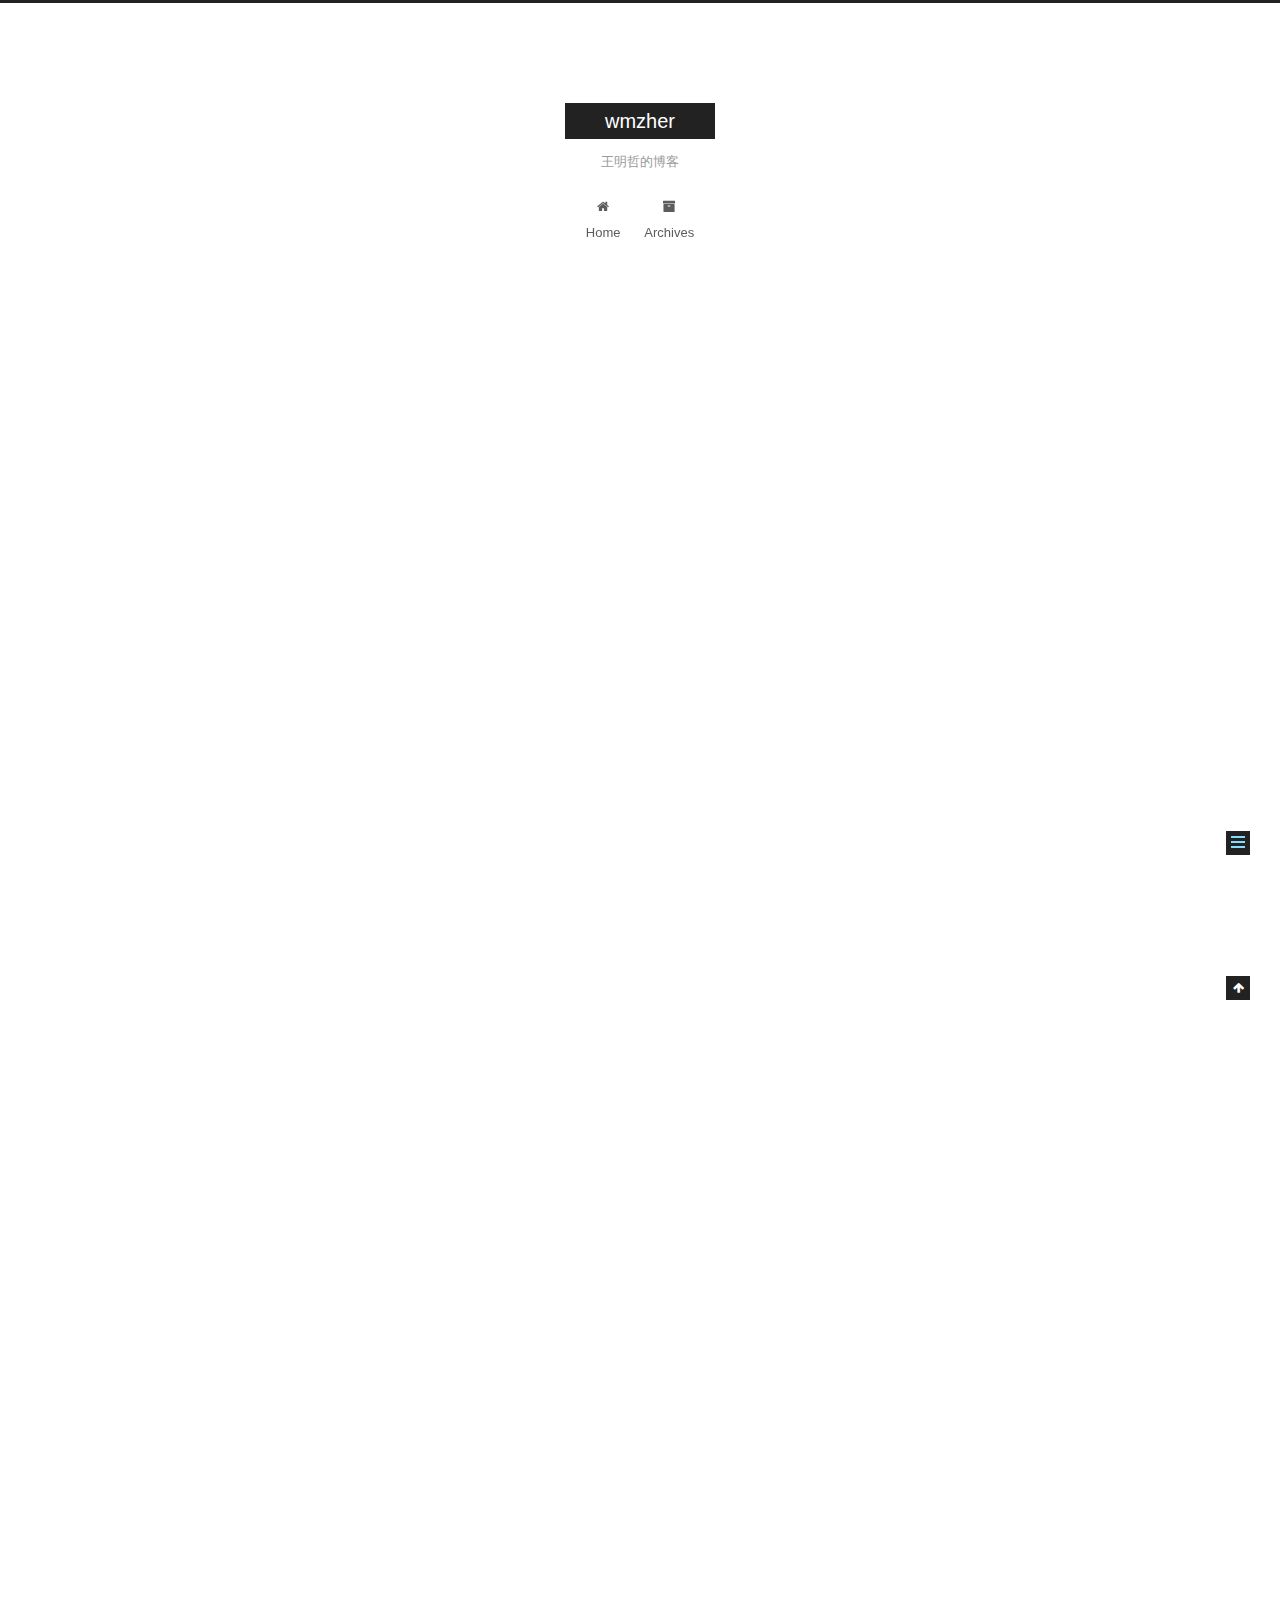
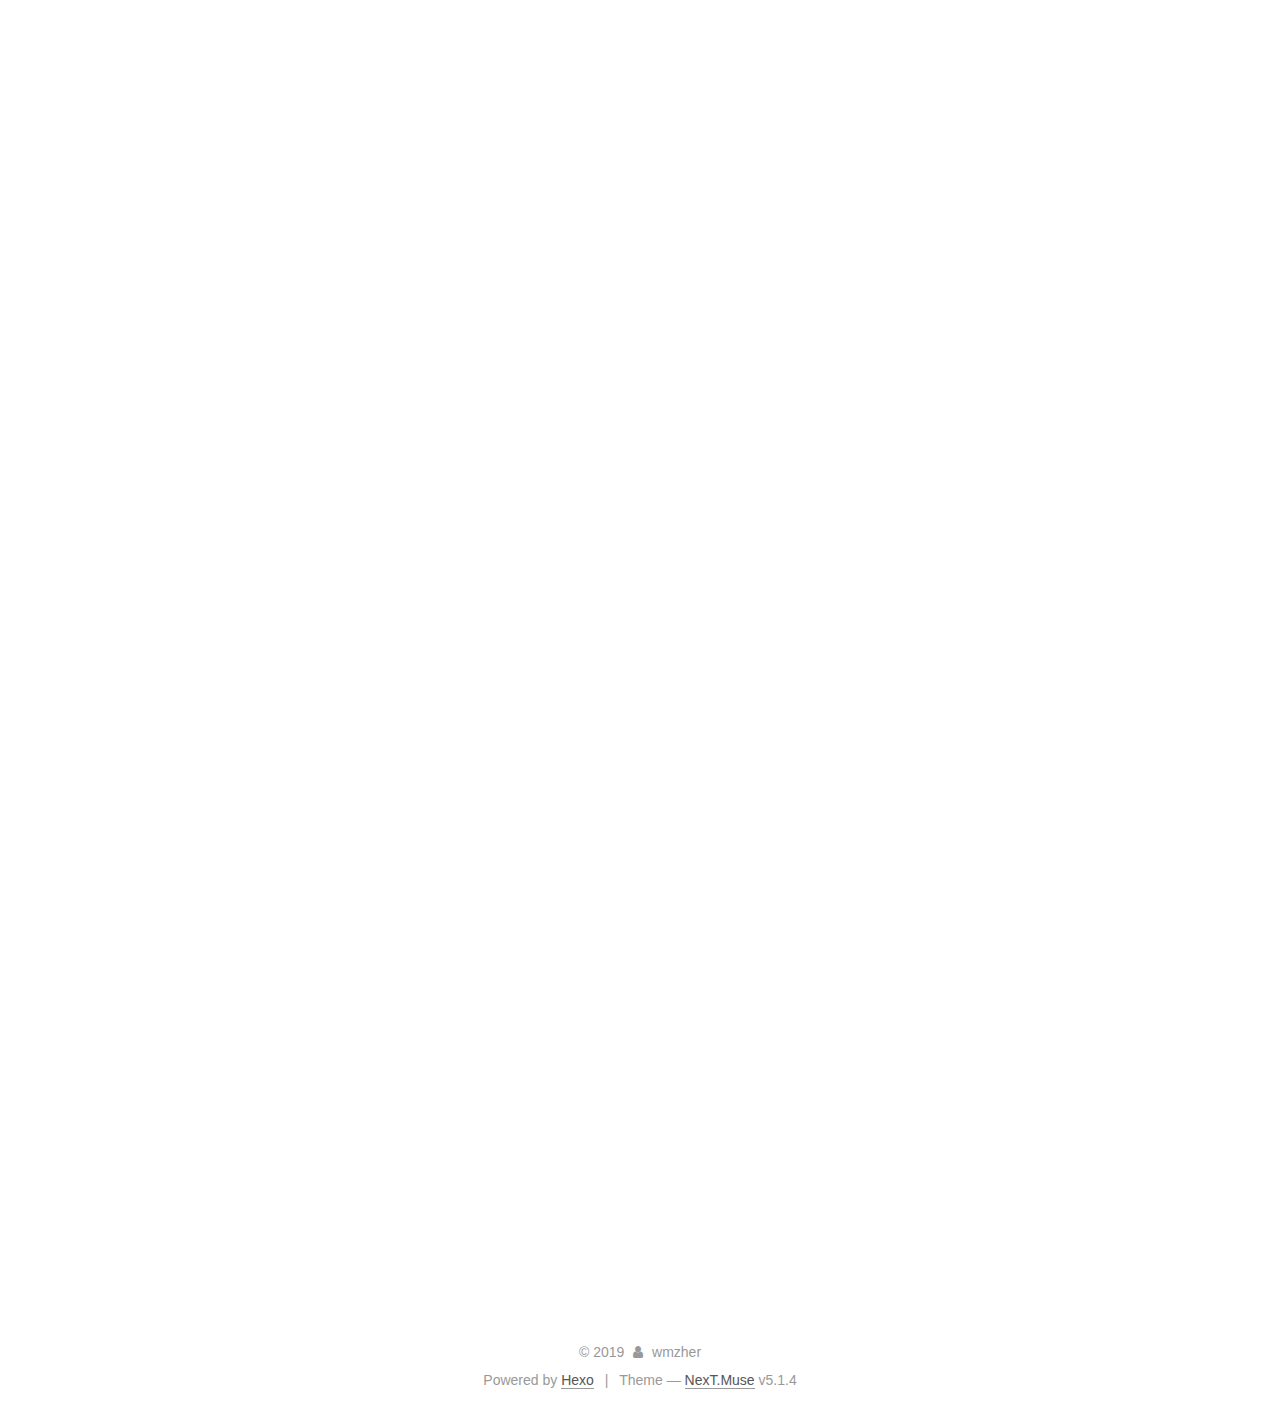
<file: 2019/06/13/entor/index.html>
<!DOCTYPE html>



  


<html class="theme-next muse use-motion" lang="">
<head>
  <meta charset="UTF-8"/>
<meta http-equiv="X-UA-Compatible" content="IE=edge" />
<meta name="viewport" content="width=device-width, initial-scale=1, maximum-scale=1"/>
<meta name="theme-color" content="#222">









<meta http-equiv="Cache-Control" content="no-transform" />
<meta http-equiv="Cache-Control" content="no-siteapp" />
















  
  
  <link href="/lib/fancybox/source/jquery.fancybox.css?v=2.1.5" rel="stylesheet" type="text/css" />







<link href="/lib/font-awesome/css/font-awesome.min.css?v=4.6.2" rel="stylesheet" type="text/css" />

<link href="/css/main.css?v=5.1.4" rel="stylesheet" type="text/css" />


  <link rel="apple-touch-icon" sizes="180x180" href="/images/apple-touch-icon-next.png?v=5.1.4">


  <link rel="icon" type="image/png" sizes="32x32" href="/images/favicon-32x32-next.png?v=5.1.4">


  <link rel="icon" type="image/png" sizes="16x16" href="/images/favicon-16x16-next.png?v=5.1.4">


  <link rel="mask-icon" href="/images/logo.svg?v=5.1.4" color="#222">





  <meta name="keywords" content="Hexo, NexT" />










<meta name="description" content="我2017年在易唐实习6个月的笔记，主要是网页链接，里面包括了大量相关技术和知识，只有先Ctrl+C再Ctrl+V到浏览器按回车解开封印~
http://css.cuishifeng.cn/index.htmlhttps://www.w3cplus.com/css3/ten-effects-with-css3-filter  //滤镜
http://jquery.cuishifeng.cn/ind">
<meta property="og:type" content="article">
<meta property="og:title" content="易唐前端实习的笔记">
<meta property="og:url" content="wmzher.github.io/2019/06/13/entor/index.html">
<meta property="og:site_name" content="wmzher">
<meta property="og:description" content="我2017年在易唐实习6个月的笔记，主要是网页链接，里面包括了大量相关技术和知识，只有先Ctrl+C再Ctrl+V到浏览器按回车解开封印~
http://css.cuishifeng.cn/index.htmlhttps://www.w3cplus.com/css3/ten-effects-with-css3-filter  //滤镜
http://jquery.cuishifeng.cn/ind">
<meta property="og:updated_time" content="2019-06-13T07:12:32.849Z">
<meta name="twitter:card" content="summary">
<meta name="twitter:title" content="易唐前端实习的笔记">
<meta name="twitter:description" content="我2017年在易唐实习6个月的笔记，主要是网页链接，里面包括了大量相关技术和知识，只有先Ctrl+C再Ctrl+V到浏览器按回车解开封印~
http://css.cuishifeng.cn/index.htmlhttps://www.w3cplus.com/css3/ten-effects-with-css3-filter  //滤镜
http://jquery.cuishifeng.cn/ind">



<script type="text/javascript" id="hexo.configurations">
  var NexT = window.NexT || {};
  var CONFIG = {
    root: '/',
    scheme: 'Muse',
    version: '5.1.4',
    sidebar: {"position":"left","display":"post","offset":12,"b2t":false,"scrollpercent":false,"onmobile":false},
    fancybox: true,
    tabs: true,
    motion: {"enable":true,"async":false,"transition":{"post_block":"fadeIn","post_header":"slideDownIn","post_body":"slideDownIn","coll_header":"slideLeftIn","sidebar":"slideUpIn"}},
    duoshuo: {
      userId: '0',
      author: 'Author'
    },
    algolia: {
      applicationID: '',
      apiKey: '',
      indexName: '',
      hits: {"per_page":10},
      labels: {"input_placeholder":"Search for Posts","hits_empty":"We didn't find any results for the search: ${query}","hits_stats":"${hits} results found in ${time} ms"}
    }
  };
</script>



  <link rel="canonical" href="wmzher.github.io/2019/06/13/entor/"/>





  <title>易唐前端实习的笔记 | wmzher</title>
  








</head>

<body itemscope itemtype="http://schema.org/WebPage" lang="">

  
  
    
  

  <div class="container sidebar-position-left page-post-detail">
    <div class="headband"></div>

    <header id="header" class="header" itemscope itemtype="http://schema.org/WPHeader">
      <div class="header-inner"><div class="site-brand-wrapper">
  <div class="site-meta ">
    

    <div class="custom-logo-site-title">
      <a href="/"  class="brand" rel="start">
        <span class="logo-line-before"><i></i></span>
        <span class="site-title">wmzher</span>
        <span class="logo-line-after"><i></i></span>
      </a>
    </div>
      
        <p class="site-subtitle">王明哲的博客</p>
      
  </div>

  <div class="site-nav-toggle">
    <button>
      <span class="btn-bar"></span>
      <span class="btn-bar"></span>
      <span class="btn-bar"></span>
    </button>
  </div>
</div>

<nav class="site-nav">
  

  
    <ul id="menu" class="menu">
      
        
        <li class="menu-item menu-item-home">
          <a href="/" rel="section">
            
              <i class="menu-item-icon fa fa-fw fa-home"></i> <br />
            
            Home
          </a>
        </li>
      
        
        <li class="menu-item menu-item-archives">
          <a href="/archives/" rel="section">
            
              <i class="menu-item-icon fa fa-fw fa-archive"></i> <br />
            
            Archives
          </a>
        </li>
      

      
    </ul>
  

  
</nav>



 </div>
    </header>

    <main id="main" class="main">
      <div class="main-inner">
        <div class="content-wrap">
          <div id="content" class="content">
            

  <div id="posts" class="posts-expand">
    

  

  
  
  

  <article class="post post-type-normal" itemscope itemtype="http://schema.org/Article">
  
  
  
  <div class="post-block">
    <link itemprop="mainEntityOfPage" href="wmzher.github.io/2019/06/13/entor/">

    <span hidden itemprop="author" itemscope itemtype="http://schema.org/Person">
      <meta itemprop="name" content="wmzher">
      <meta itemprop="description" content="">
      <meta itemprop="image" content="/images/avatar.gif">
    </span>

    <span hidden itemprop="publisher" itemscope itemtype="http://schema.org/Organization">
      <meta itemprop="name" content="wmzher">
    </span>

    
      <header class="post-header">

        
        
          <h1 class="post-title" itemprop="name headline">易唐前端实习的笔记</h1>
        

        <div class="post-meta">
          <span class="post-time">
            
              <span class="post-meta-item-icon">
                <i class="fa fa-calendar-o"></i>
              </span>
              
                <span class="post-meta-item-text">Posted on</span>
              
              <time title="Post created" itemprop="dateCreated datePublished" datetime="2019-06-13T15:09:55+08:00">
                2019-06-13
              </time>
            

            

            
          </span>

          

          
            
          

          
          

          

          

          

        </div>
      </header>
    

    
    
    
    <div class="post-body" itemprop="articleBody">

      
      

      
        <p>我2017年在易唐实习6个月的笔记，主要是网页链接，里面包括了大量相关技术和知识，只有先Ctrl+C再Ctrl+V到浏览器按回车解开封印~</p>
<p><a href="http://css.cuishifeng.cn/index.html" target="_blank" rel="external">http://css.cuishifeng.cn/index.html</a><br><a href="https://www.w3cplus.com/css3/ten-effects-with-css3-filter" target="_blank" rel="external">https://www.w3cplus.com/css3/ten-effects-with-css3-filter</a>  //滤镜</p>
<p><a href="http://jquery.cuishifeng.cn/index.html" target="_blank" rel="external">http://jquery.cuishifeng.cn/index.html</a></p>
<p><a href="http://cnodejs.org/api" target="_blank" rel="external">http://cnodejs.org/api</a></p>
<p><a href="http://es6.ruanyifeng.com" target="_blank" rel="external">http://es6.ruanyifeng.com</a></p>
<p><a href="http://vue.ydui.org/" target="_blank" rel="external">http://vue.ydui.org/</a></p>
<p><a href="https://vux.li/#/" target="_blank" rel="external">https://vux.li/#/</a></p>
<p><a href="https://fe-driver.github.io/vue-beauty/#/components/start" target="_blank" rel="external">https://fe-driver.github.io/vue-beauty/#/components/start</a></p>
<p>好用的UI组件：</p>
<p><a href="http://element.eleme.io/" target="_blank" rel="external">http://element.eleme.io/</a><br><a href="http://www.muse-ui.org/#/index" target="_blank" rel="external">http://www.muse-ui.org/#/index</a><br><a href="https://wangdahoo.github.io/vonic-documents/#/" target="_blank" rel="external">https://wangdahoo.github.io/vonic-documents/#/</a><br><a href="https://www.youzanyun.com/zanui/vant#/zh-CN/component/intro" target="_blank" rel="external">https://www.youzanyun.com/zanui/vant#/zh-CN/component/intro</a><br><a href="http://mint-ui.github.io/" target="_blank" rel="external">http://mint-ui.github.io/</a><br><a href="https://vux.li/#/" target="_blank" rel="external">https://vux.li/#/</a></p>
<p>安装node.js<br>node -v<br>npm -v<br>cd vue npm install -g vue-cli<br>vue init webpack xxx(项目名称)<br> // project name  项目名称  -&gt;随便来<br> // project  description  项目介绍 -&gt;你开心就好<br> // author   项目作者 -》  你叫什么名字<br> // RUNTIME + COMPILER   or   RUNTIME  ONLY   选第一个  就是直接 enter 回车<br> //vue-router  是否需要路由    回复  Y + enter(回车)<br>  //estlint 全部选择 n<br>  // tesst  全部选择 n<br>/*</p>
<ul>
<li>cd 你的新初始化的目录</li>
<li>npm install   运行 npm install</li>
<li>npm run dev   以dev环境运行项目   </li>
<li></li>
<li>localhost:8080    在浏览器打开  localhost:8080(127.0.0.1:8080）</li>
</ul>
<p>引入axios<br>npm install axios –save</p>
<p>npm install -g cnpm –registry=<a href="https://registry.npm.taobao.org" target="_blank" rel="external">https://registry.npm.taobao.org</a> //中国镜像<br>npm uninstall cnpm -g  //卸载cnpm<br>翻墙<br><a href="https://www.speeds.vip/link/pqtxcYKQveSHj7aV?mu=0" target="_blank" rel="external">https://www.speeds.vip/link/pqtxcYKQveSHj7aV?mu=0</a></p>
<p><a href="https://www.w3cplus.com/javascript/how-to-find-the-sum-of-an-array-of-numbers.html" target="_blank" rel="external">https://www.w3cplus.com/javascript/how-to-find-the-sum-of-an-array-of-numbers.html</a></p>
<p><a href="http://www.w3school.com.cn/jsref/jsref_obj_date.asp" target="_blank" rel="external">http://www.w3school.com.cn/jsref/jsref_obj_date.asp</a></p>
<p>cnpm install koa –save//安装koa</p>
<p>新建index.js 复制代码  运行node index.js</p>
<p>npm install koa-route //建路由</p>
<p>cnpm install koahubjs/koahub-cli -g//安装koahub</p>
<p><a href="https://git-scm.com/downloads" target="_blank" rel="external">https://git-scm.com/downloads</a> // 下载Git</p>
<p>koahub create mykoa(自命名) //建一个文件</p>
<p>cd mykoa npm install //</p>
<p>npm  start//运行服务器   npm install –save mysql2 //链接数据库  npm install utility –save//加密  npm i koa-orm –save</p>
<p><a href="https://github.com/koahubjs/koahub-cli//笔记链接" target="_blank" rel="external">https://github.com/koahubjs/koahub-cli//笔记链接</a></p>
<p><a href="http://apizza.cc//模拟项目" target="_blank" rel="external">http://apizza.cc//模拟项目</a></p>
<p><a href="https://github.com/koahubjs/koahub//koahub.js教程" target="_blank" rel="external">https://github.com/koahubjs/koahub//koahub.js教程</a></p>
<p><a href="https://github.com/koahubjs/koahub/blob/master/docs/README.md" target="_blank" rel="external">https://github.com/koahubjs/koahub/blob/master/docs/README.md</a>  //koahub.js教程</p>
<p> name: ‘ xxxx’ ,// 链接名称（自定义）<br>     modelPath:join(_dirname,’md’) , //model文件<br>     db:’wobugaosuni’ , //数据库表名称<br>     username:’root’, //数据库用户名<br>     password:’root’,//数据库密码<br>     dialect:’mysql’,//数据库类型<br>     host:’127.0.0.1 ‘,//数据库服务器地址<br>     port:3306,<br>     pool:{<br>         maxConnections:10,  //最大链接设置<br>         minConnections:0 ,   //最小链接设置<br>         maxIdleTime:30000  //请求超时时间 单位毫秒<br>     }</p>
<p><a href="http://www.jb51.net/article/88781.htm" target="_blank" rel="external">http://www.jb51.net/article/88781.htm</a><br>1、只要“&amp;&amp;”前面是false，无论“&amp;&amp;”后面是true还是false，结果都将返“&amp;&amp;”前面的值;<br>2、只要“&amp;&amp;”前面是true，无论“&amp;&amp;”后面是true还是false，结果都将返“&amp;&amp;”后面的值;<br>1、只要“||”前面为false,不管“||”后面是true还是false，都返回“||”后面的值。<br>2、只要“||”前面为true,不管“||”后面是true还是false，都返回“||”前面的值。</p>
<p><a href="http://www.runoob.com/jsref/jsref-obj-array.html" target="_blank" rel="external">http://www.runoob.com/jsref/jsref-obj-array.html</a>   //JS数组对象方法<br><a href="https://www.w3cplus.com/javascript/how-to-find-the-sum-of-an-array-of-numbers.html" target="_blank" rel="external">https://www.w3cplus.com/javascript/how-to-find-the-sum-of-an-array-of-numbers.html</a>  JavaScript学习笔记：数组求和方法</p>
<p><a href="https://www.cnblogs.com/big-orange/p/6524197.html" target="_blank" rel="external">https://www.cnblogs.com/big-orange/p/6524197.html</a>  FIND、FINDINDEX、INDEXOF、LASTINDEX、INCLUDES 数组五种查询条件方法介绍</p>
<p><a href="https://segmentfault.com/a/1190000005046496" target="_blank" rel="external">https://segmentfault.com/a/1190000005046496</a>  ES6数组方法</p>
<p><a href="https://itbilu.com/nodejs/npm/N1sdaHTzb.html" target="_blank" rel="external">https://itbilu.com/nodejs/npm/N1sdaHTzb.html</a>  //Sequelize 中文API文档</p>
<p>//12.18</p>
<p><a href="https://github.com/iview/iview-admin//进入该网址点击clone" target="_blank" rel="external">https://github.com/iview/iview-admin//进入该网址点击clone</a> and download解压这些文件至新建文件夹admin，cmd命令 CD 进入该文件 cnpm install 然后cnpm run dev</p>
<p><a href="https://jingyan.baidu.com/article/6dad5075d1dc40a123e36ea3.html" target="_blank" rel="external">https://jingyan.baidu.com/article/6dad5075d1dc40a123e36ea3.html</a> // 安装java JDK</p>
<p><a href="http://cordova.apache.org/" target="_blank" rel="external">http://cordova.apache.org/</a>  //安装cordova<br>npm install -g cordova<br>新建文件目录<br>cordova create MyApp（自定义名字）<br>cd MyApp<br>cordova platform add android<br>cordova run android</p>
<p>cordova create xxx 创建一个xxx的cordova项目<br>cordova platform add android   添加一个安卓app项目设备给当前项目<br>cordova build android   构建安卓app<br>cordova run android     运行测试项目</p>
<p>1.建立cordova项目</p>
<p>2.修改vue项目当中的 config/index.js 里面的  </p>
<p>  build: {<br>    // Template for index.html<br>    index: path.resolve(__dirname, ‘D:/app/mobi/www/index.html’),  //路径更改成 cordova项目下 www文件夹所在的目录</p>
<figure class="highlight plain"><table><tr><td class="gutter"><pre><div class="line">1</div><div class="line">2</div><div class="line">3</div><div class="line">4</div></pre></td><td class="code"><pre><div class="line">// Paths</div><div class="line">assetsRoot: path.resolve(__dirname, &apos;D:/app/mobi/www&apos;),//路径更改成 cordova项目下 www文件夹所在的目录</div><div class="line">assetsSubDirectory: &apos;static&apos;,</div><div class="line">assetsPublicPath: &apos;./&apos;,  // 因为在cordova 里面目录会嵌套多一层 所以加一个相对路径</div></pre></td></tr></table></figure>
<p>3.在vue项目当中 运行 npm run build  ,这一步会把vue的项目打包到cordova项目中的www目录</p>
<ol>
<li>（如果做了 可以忽略）在cordova 项目当中 cordova platform add android<br>5.执行  cordova build android<br>6.执行 cordova run android </li>
</ol>
<p><a href="https://www.cnblogs.com/wujindong/p/5647101.html" target="_blank" rel="external">https://www.cnblogs.com/wujindong/p/5647101.html</a>  //打包<br><a href="https://github.com/zjw1918/cordova-plugin-baidugeolocation" target="_blank" rel="external">https://github.com/zjw1918/cordova-plugin-baidugeolocation</a> //安装百度SDK</p>
<p>cmd命令进入myapp项目<br>cordova build android –release</p>
<p>keytool -genkey -v -keystore release-key.keystore -alias cordova-demo -keyalg RSA -keysize 2048 -validity 10000    设置密码123456和输入信息生成release-key.keystore  cordova-demo（是别名）</p>
<p>keytool -list -v -keystore release-key.keystore //获取SHA1  百度或高德开发平台控制台创建项目复制SHA1代码 在AndroidManifest.xml获取package（包名）</p>
<p>在myapp项目根目录里新建build.json 复制代码<br>{<br>  “android”: {<br>    “release”: {<br>      “keystore”: “release-key.keystore”,<br>      “alias”: “cordova-demo”,<br>      “storePassword”: “123456”,<br>      “password”: “123456”<br>    }<br>  }<br>}</p>
<p>jarsigner -verbose -sigalg SHA1withRSA -digestalg SHA1 -keystore release-key.keystore platforms\android\build\outputs\apk\android-release-unsigned.apk cordova-demo(别名)//（apk路径）签名</p>
<p>cordova plugin add cordova-plugin-baidugeolocation –variable ANDROID_KEY=eDSogagWFRL8Svb<em>*</em>Y4VDH8eMSPb8(YOUR KEY API) //安装百度SDK</p>
<p>zipalign -v 4 platforms\android\build\outputs\apk\android-release-unsigned.apk android-apk\cordova-demo.apk  //正式将release版本apk打包</p>
<p><a href="http://cordova.apache.org/docs/en/latest/" target="_blank" rel="external">http://cordova.apache.org/docs/en/latest/</a>  //cordova官方插件</p>
<p><a href="http://cordova.axuer.com/docs/zh-cn/latest/" target="_blank" rel="external">http://cordova.axuer.com/docs/zh-cn/latest/</a>    //cordova中文文档官方插件</p>
<p><a href="https://github.com/" target="_blank" rel="external">https://github.com/</a>   //github开源插件</p>
<p><a href="https://github.com/node-modules/utility" target="_blank" rel="external">https://github.com/node-modules/utility</a>   //服务端加密</p>
<p><a href="https://www.jianshu.com/p/81fdd0a1e7d4" target="_blank" rel="external">https://www.jianshu.com/p/81fdd0a1e7d4</a>  //正则表达式<br><a href="http://deerchao.net/tutorials/regex/regex.htm" target="_blank" rel="external">http://deerchao.net/tutorials/regex/regex.htm</a>   30分钟入门<br><a href="http://tools.jb51.net/regex/create_reg" target="_blank" rel="external">http://tools.jb51.net/regex/create_reg</a> //在线生成工具<br><a href="http://www.jb51.net/article/77687.htm" target="_blank" rel="external">http://www.jb51.net/article/77687.htm</a>  //65条最常用正则表达式</p>
<p><a href="http://blog.csdn.net/h5_queenstyle12/article/details/75386359" target="_blank" rel="external">http://blog.csdn.net/h5_queenstyle12/article/details/75386359</a>  //vuex<br><a href="https://vuex.vuejs.org/zh-cn/actions.html" target="_blank" rel="external">https://vuex.vuejs.org/zh-cn/actions.html</a>  //官网</p>
<p><a href="https://segmentfault.com/ls/1650000011074057#firstItem" target="_blank" rel="external">https://segmentfault.com/ls/1650000011074057#firstItem</a>  //vue视频</p>
<p><a href="https://socket.io/" target="_blank" rel="external">https://socket.io/</a><br><a href="https://github.com/MetinSeylan/Vue-Socket.io" target="_blank" rel="external">https://github.com/MetinSeylan/Vue-Socket.io</a>  //安装socket(客户端)  npm i vue-socket.io –save</p>
<p><a href="https://github.com/ambelovsky/koa-socket-2" target="_blank" rel="external">https://github.com/ambelovsky/koa-socket-2</a>  新建一个目录koasocket(服务端) npm i koa –save   npm i -S koa-socket-2  启动: node index</p>
<p><a href="https://segmentfault.com/a/1190000010952001" target="_blank" rel="external">https://segmentfault.com/a/1190000010952001</a>   //AJAX 和 Socket.IO到底选哪个?</p>
<p><a href="http://nodejs.cn/api" target="_blank" rel="external">http://nodejs.cn/api</a></p>
<p><a href="http://eggjs.org/zh-cn/intro/quickstart.html" target="_blank" rel="external">http://eggjs.org/zh-cn/intro/quickstart.html</a></p>
<p><a href="https://juejin.im/" target="_blank" rel="external">https://juejin.im/</a></p>
<p><a href="https://www.jianshu.com/" target="_blank" rel="external">https://www.jianshu.com/</a>  //vue资源</p>
<p><a href="https://juejin.im/post/58c9d5fb1b69e6006b686bce" target="_blank" rel="external">https://juejin.im/post/58c9d5fb1b69e6006b686bce</a>  //（冒泡排序）JS中可能用得到的全部的排序算法</p>
<p><a href="https://angular.io/" target="_blank" rel="external">https://angular.io/</a><br>安装angular<br>npm install -g @angular/cli<br>创建新项目<br>ng new my-app<br>启动开发服务器<br>cd my-app<br>ng serve –open</p>
<p><a href="https://www.jianshu.com/p/9af9f203e0b1" target="_blank" rel="external">https://www.jianshu.com/p/9af9f203e0b1</a> //简书ng教程</p>
<p><a href="https://electronjs.org/" target="_blank" rel="external">https://electronjs.org/</a>    //构建桌面应用</p>
<p><a href="https://www.gitbook.com/book/xcatliu/typescript-tutorial/details" target="_blank" rel="external">https://www.gitbook.com/book/xcatliu/typescript-tutorial/details</a> //typescript 教程</p>
<p><a href="https://shimo.im/docs/H9f9H9mbeAc2jVkE/" target="_blank" rel="external">https://shimo.im/docs/H9f9H9mbeAc2jVkE/</a> 「我的angular的文档集」</p>
<p><a href="https://cipchk.github.io/ngx-weui/#/docs/components/actionsheet" target="_blank" rel="external">https://cipchk.github.io/ngx-weui/#/docs/components/actionsheet</a>  // wxui<br><a href="https://github.com/cipchk/ngx-weui" target="_blank" rel="external">https://github.com/cipchk/ngx-weui</a>         引入css： <link href="https://cipchk.github.io/ngx-weui/assets/weui.css" rel="stylesheet"></p>
<p><a href="https://ionicframework.com/getting-started/" target="_blank" rel="external">https://ionicframework.com/getting-started/</a>   //ionic</p>
<p><a href="http://weex.apache.org/cn/guide/" target="_blank" rel="external">http://weex.apache.org/cn/guide/</a>    //weex</p>
<p><a href="http://blog.csdn.net/h5_queenstyle12/article/details/75386359" target="_blank" rel="external">http://blog.csdn.net/h5_queenstyle12/article/details/75386359</a>   (sth error)  //vuex<br><a href="http://blog.csdn.net/embrace924/article/details/78272822" target="_blank" rel="external">http://blog.csdn.net/embrace924/article/details/78272822</a>  //vuex</p>
<p><a href="https://filezilla-project.org/" target="_blank" rel="external">https://filezilla-project.org/</a>   // fz下载</p>
<p><a href="http://www.souho.net/forum.php" target="_blank" rel="external">http://www.souho.net/forum.php</a>   //搜虎源码下载</p>
<p><a href="https://www.liaoxuefeng.com/wiki/001434446689867b27157e896e74d51a89c25cc8b43bdb3000" target="_blank" rel="external">https://www.liaoxuefeng.com/wiki/001434446689867b27157e896e74d51a89c25cc8b43bdb3000</a>  js全栈</p>
<p>qiniu<br><a href="https://www.jianshu.com/p/9681467d58e7" target="_blank" rel="external">https://www.jianshu.com/p/9681467d58e7</a>   jQuery</p>
<p><a href="https://github.com/soldair/node-qrcode" target="_blank" rel="external">https://github.com/soldair/node-qrcode</a> //二维码插件   npm install –save qrcode</p>
<p>doc.webpack-china.org   // webpack打包</p>
<p><a href="https://github.com/bda-research/node-crawler" target="_blank" rel="external">https://github.com/bda-research/node-crawler</a>   // 爬虫</p>
<p><a href="https://github.com/node-schedule/node-schedule" target="_blank" rel="external">https://github.com/node-schedule/node-schedule</a>  // 轮寻</p>
<p><a href="https://segmentfault.com/q/1010000009407919/a-1020000009408083" target="_blank" rel="external">https://segmentfault.com/q/1010000009407919/a-1020000009408083</a> axios上传文件</p>
<p><a href="https://www.jianshu.com/p/e87dd6aa47d3" target="_blank" rel="external">https://www.jianshu.com/p/e87dd6aa47d3</a>  //jsonp</p>
<p><a href="https://github.com/apache/cordova-plugin-file-transfer#backwards-compatibility-notes" target="_blank" rel="external">https://github.com/apache/cordova-plugin-file-transfer#backwards-compatibility-notes</a>  //文件上传</p>
<p><a href="http://www.jb51.net/article/76695.htm" target="_blank" rel="external">http://www.jb51.net/article/76695.htm</a><br><a href="https://segmentfault.com/q/1010000008906623/a-1020000008909097" target="_blank" rel="external">https://segmentfault.com/q/1010000008906623/a-1020000008909097</a>  //electron全屏</p>
<p><a href="http://blog.csdn.net/hsd2012/article/details/51279472" target="_blank" rel="external">http://blog.csdn.net/hsd2012/article/details/51279472</a>  //mongoDB入门教程</p>
<p>启晴村赏晴楼<br><a href="https://blog.csdn.net/qq_35154427/article/details/88536188" target="_blank" rel="external">https://blog.csdn.net/qq_35154427/article/details/88536188</a>  //以上内容放在csdn</p>

      
    </div>
    
    
    

    

    

    

    <footer class="post-footer">
      

      
      
      

      
        <div class="post-nav">
          <div class="post-nav-next post-nav-item">
            
              <a href="/2019/06/05/siqi/" rel="next" title="在青岛思齐软件记录的笔记">
                <i class="fa fa-chevron-left"></i> 在青岛思齐软件记录的笔记
              </a>
            
          </div>

          <span class="post-nav-divider"></span>

          <div class="post-nav-prev post-nav-item">
            
          </div>
        </div>
      

      
      
    </footer>
  </div>
  
  
  
  </article>



    <div class="post-spread">
      
    </div>
  </div>


          </div>
          


          

  



        </div>
        
          
  
  <div class="sidebar-toggle">
    <div class="sidebar-toggle-line-wrap">
      <span class="sidebar-toggle-line sidebar-toggle-line-first"></span>
      <span class="sidebar-toggle-line sidebar-toggle-line-middle"></span>
      <span class="sidebar-toggle-line sidebar-toggle-line-last"></span>
    </div>
  </div>

  <aside id="sidebar" class="sidebar">
    
    <div class="sidebar-inner">

      

      

      <section class="site-overview-wrap sidebar-panel sidebar-panel-active">
        <div class="site-overview">
          <div class="site-author motion-element" itemprop="author" itemscope itemtype="http://schema.org/Person">
            
              <p class="site-author-name" itemprop="name">wmzher</p>
              <p class="site-description motion-element" itemprop="description">全栈开发</p>
          </div>

          <nav class="site-state motion-element">

            
              <div class="site-state-item site-state-posts">
              
                <a href="/archives/">
              
                  <span class="site-state-item-count">4</span>
                  <span class="site-state-item-name">posts</span>
                </a>
              </div>
            

            

            

          </nav>

          

          

          
          

          
          

          

        </div>
      </section>

      

      

    </div>
  </aside>


        
      </div>
    </main>

    <footer id="footer" class="footer">
      <div class="footer-inner">
        <div class="copyright">&copy; <span itemprop="copyrightYear">2019</span>
  <span class="with-love">
    <i class="fa fa-user"></i>
  </span>
  <span class="author" itemprop="copyrightHolder">wmzher</span>

  
</div>


  <div class="powered-by">Powered by <a class="theme-link" target="_blank" href="https://hexo.io">Hexo</a></div>



  <span class="post-meta-divider">|</span>



  <div class="theme-info">Theme &mdash; <a class="theme-link" target="_blank" href="https://github.com/iissnan/hexo-theme-next">NexT.Muse</a> v5.1.4</div>




        







        
      </div>
    </footer>

    
      <div class="back-to-top">
        <i class="fa fa-arrow-up"></i>
        
      </div>
    

    

  </div>

  

<script type="text/javascript">
  if (Object.prototype.toString.call(window.Promise) !== '[object Function]') {
    window.Promise = null;
  }
</script>









  












  
  
    <script type="text/javascript" src="/lib/jquery/index.js?v=2.1.3"></script>
  

  
  
    <script type="text/javascript" src="/lib/fastclick/lib/fastclick.min.js?v=1.0.6"></script>
  

  
  
    <script type="text/javascript" src="/lib/jquery_lazyload/jquery.lazyload.js?v=1.9.7"></script>
  

  
  
    <script type="text/javascript" src="/lib/velocity/velocity.min.js?v=1.2.1"></script>
  

  
  
    <script type="text/javascript" src="/lib/velocity/velocity.ui.min.js?v=1.2.1"></script>
  

  
  
    <script type="text/javascript" src="/lib/fancybox/source/jquery.fancybox.pack.js?v=2.1.5"></script>
  


  


  <script type="text/javascript" src="/js/src/utils.js?v=5.1.4"></script>

  <script type="text/javascript" src="/js/src/motion.js?v=5.1.4"></script>



  
  

  
  <script type="text/javascript" src="/js/src/scrollspy.js?v=5.1.4"></script>
<script type="text/javascript" src="/js/src/post-details.js?v=5.1.4"></script>



  


  <script type="text/javascript" src="/js/src/bootstrap.js?v=5.1.4"></script>



  


  




	





  





  












  





  

  

  

  
  

  

  

  

</body>
</html>
</file>
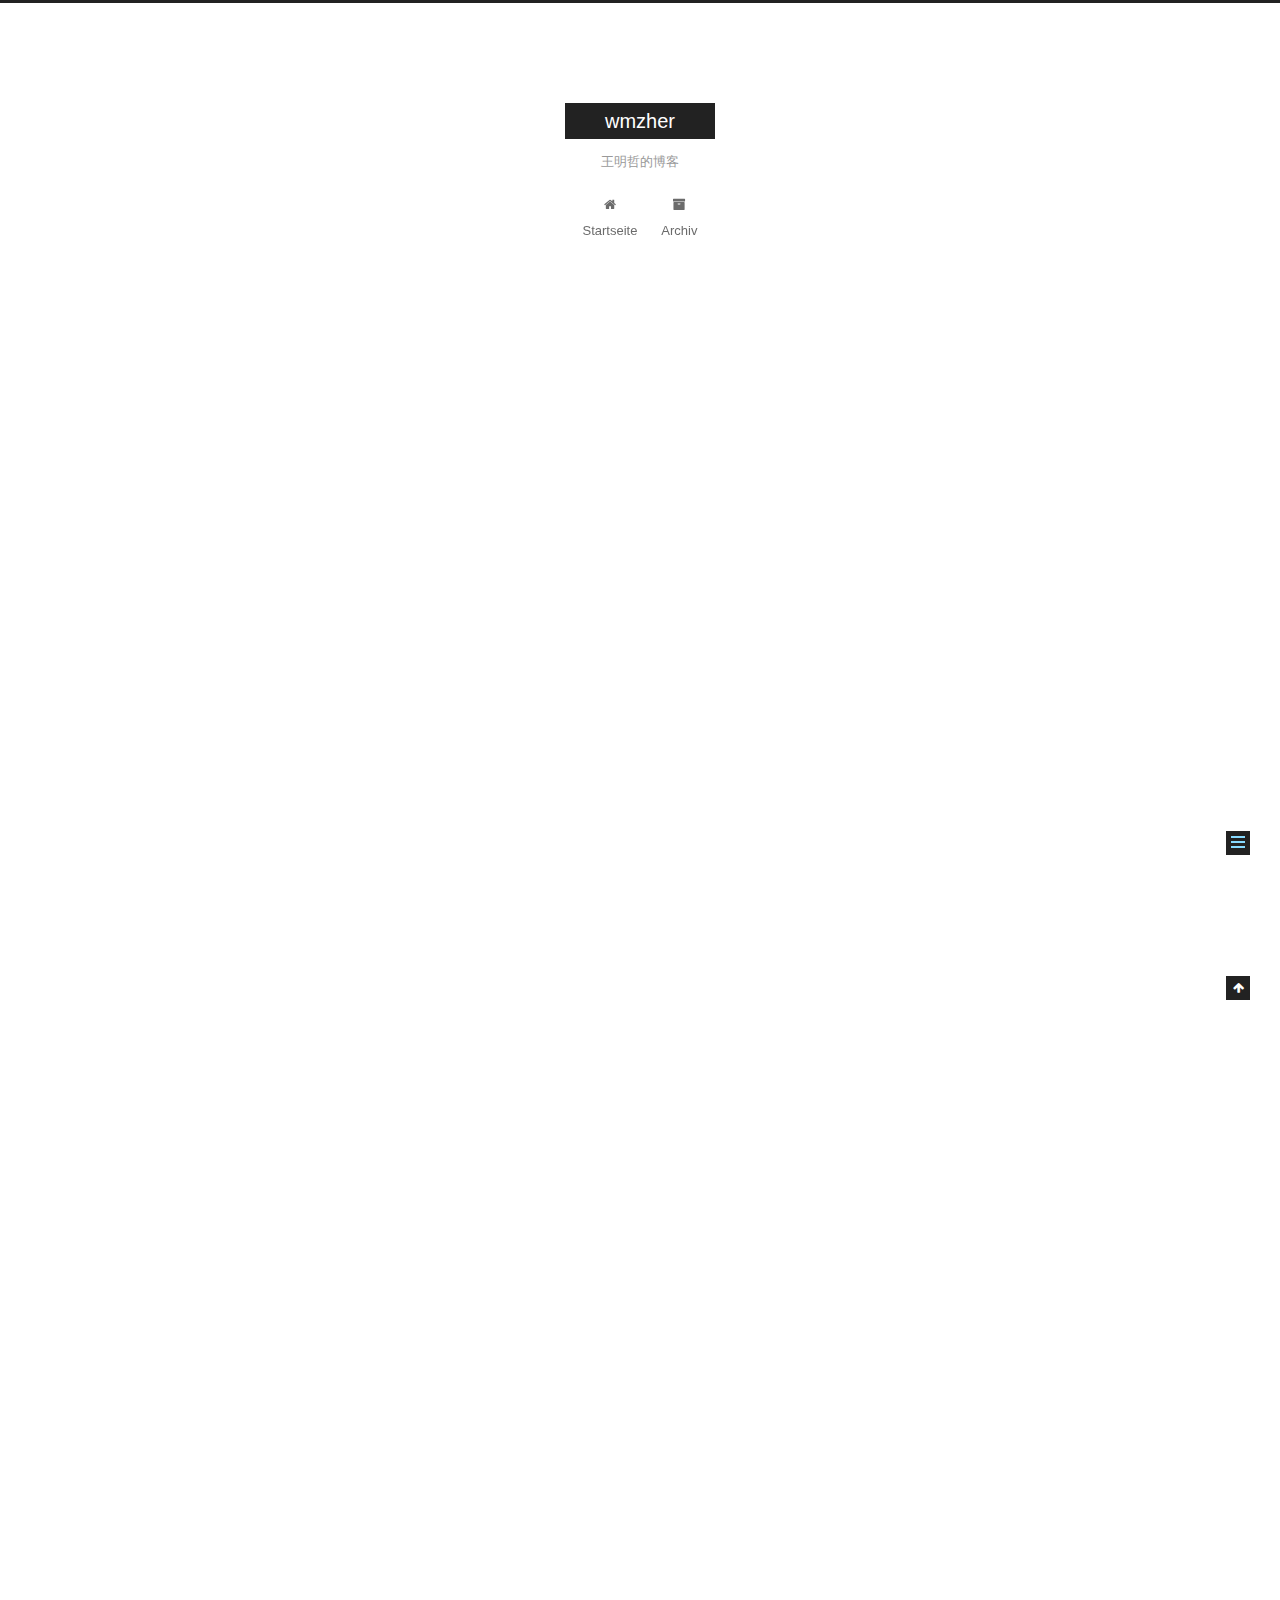
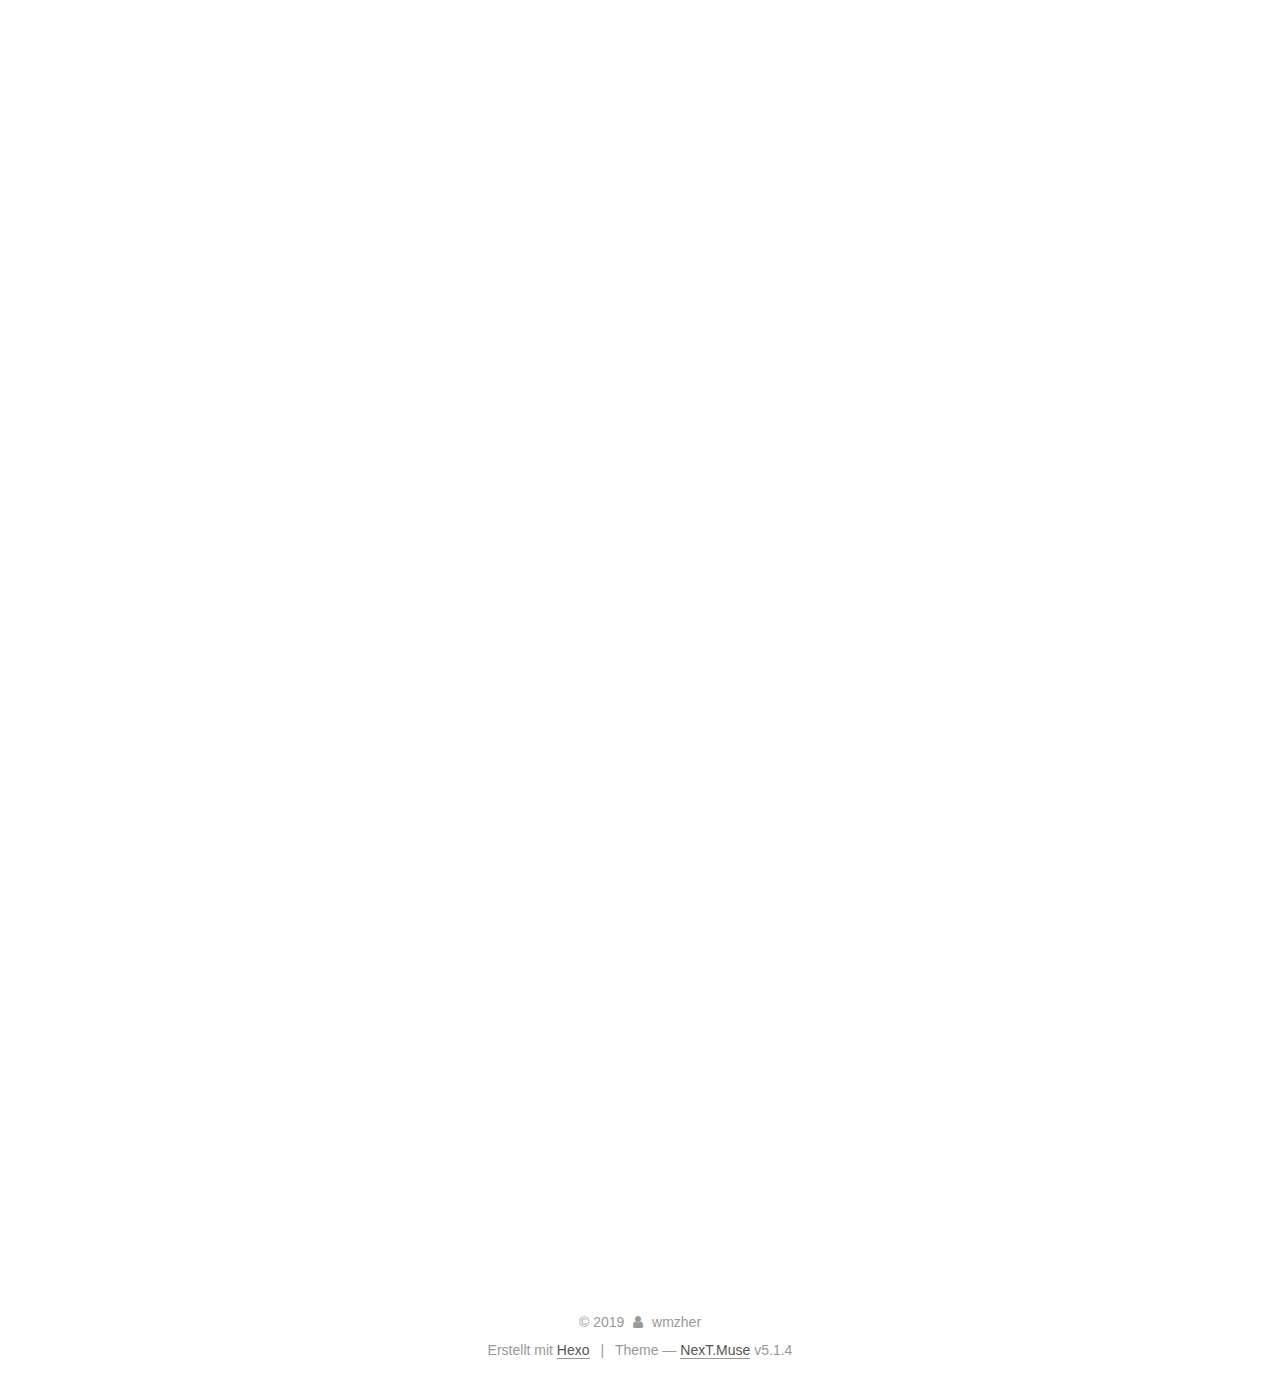
<file: 2019/06/13/易唐前端实习/index.html>
<!DOCTYPE html>



  


<html class="theme-next muse use-motion" lang="">
<head>
  <meta charset="UTF-8"/>
<meta http-equiv="X-UA-Compatible" content="IE=edge" />
<meta name="viewport" content="width=device-width, initial-scale=1, maximum-scale=1"/>
<meta name="theme-color" content="#222">









<meta http-equiv="Cache-Control" content="no-transform" />
<meta http-equiv="Cache-Control" content="no-siteapp" />
















  
  
  <link href="/lib/fancybox/source/jquery.fancybox.css?v=2.1.5" rel="stylesheet" type="text/css" />







<link href="/lib/font-awesome/css/font-awesome.min.css?v=4.6.2" rel="stylesheet" type="text/css" />

<link href="/css/main.css?v=5.1.4" rel="stylesheet" type="text/css" />


  <link rel="apple-touch-icon" sizes="180x180" href="/images/apple-touch-icon-next.png?v=5.1.4">


  <link rel="icon" type="image/png" sizes="32x32" href="/images/favicon-32x32-next.png?v=5.1.4">


  <link rel="icon" type="image/png" sizes="16x16" href="/images/favicon-16x16-next.png?v=5.1.4">


  <link rel="mask-icon" href="/images/logo.svg?v=5.1.4" color="#222">





  <meta name="keywords" content="Hexo, NexT" />










<meta name="description" content="我在易唐实习6个月的笔记，主要是网页链接，里面包括了大量相关技术和知识，只有先Ctrl+C再Ctrl+V到浏览器按回车解开封印~
http://css.cuishifeng.cn/index.htmlhttps://www.w3cplus.com/css3/ten-effects-with-css3-filter  //滤镜
http://jquery.cuishifeng.cn/index.ht">
<meta property="og:type" content="article">
<meta property="og:title" content="wmzher">
<meta property="og:url" content="wmzher.github.io/2019/06/13/易唐前端实习/index.html">
<meta property="og:site_name" content="wmzher">
<meta property="og:description" content="我在易唐实习6个月的笔记，主要是网页链接，里面包括了大量相关技术和知识，只有先Ctrl+C再Ctrl+V到浏览器按回车解开封印~
http://css.cuishifeng.cn/index.htmlhttps://www.w3cplus.com/css3/ten-effects-with-css3-filter  //滤镜
http://jquery.cuishifeng.cn/index.ht">
<meta property="og:updated_time" content="2019-06-13T07:03:56.969Z">
<meta name="twitter:card" content="summary">
<meta name="twitter:title" content="wmzher">
<meta name="twitter:description" content="我在易唐实习6个月的笔记，主要是网页链接，里面包括了大量相关技术和知识，只有先Ctrl+C再Ctrl+V到浏览器按回车解开封印~
http://css.cuishifeng.cn/index.htmlhttps://www.w3cplus.com/css3/ten-effects-with-css3-filter  //滤镜
http://jquery.cuishifeng.cn/index.ht">



<script type="text/javascript" id="hexo.configurations">
  var NexT = window.NexT || {};
  var CONFIG = {
    root: '/',
    scheme: 'Muse',
    version: '5.1.4',
    sidebar: {"position":"left","display":"post","offset":12,"b2t":false,"scrollpercent":false,"onmobile":false},
    fancybox: true,
    tabs: true,
    motion: {"enable":true,"async":false,"transition":{"post_block":"fadeIn","post_header":"slideDownIn","post_body":"slideDownIn","coll_header":"slideLeftIn","sidebar":"slideUpIn"}},
    duoshuo: {
      userId: '0',
      author: 'Author'
    },
    algolia: {
      applicationID: '',
      apiKey: '',
      indexName: '',
      hits: {"per_page":10},
      labels: {"input_placeholder":"Search for Posts","hits_empty":"We didn't find any results for the search: ${query}","hits_stats":"${hits} results found in ${time} ms"}
    }
  };
</script>



  <link rel="canonical" href="wmzher.github.io/2019/06/13/易唐前端实习/"/>





  <title> | wmzher</title>
  








</head>

<body itemscope itemtype="http://schema.org/WebPage" lang="">

  
  
    
  

  <div class="container sidebar-position-left page-post-detail">
    <div class="headband"></div>

    <header id="header" class="header" itemscope itemtype="http://schema.org/WPHeader">
      <div class="header-inner"><div class="site-brand-wrapper">
  <div class="site-meta ">
    

    <div class="custom-logo-site-title">
      <a href="/"  class="brand" rel="start">
        <span class="logo-line-before"><i></i></span>
        <span class="site-title">wmzher</span>
        <span class="logo-line-after"><i></i></span>
      </a>
    </div>
      
        <p class="site-subtitle">王明哲的博客</p>
      
  </div>

  <div class="site-nav-toggle">
    <button>
      <span class="btn-bar"></span>
      <span class="btn-bar"></span>
      <span class="btn-bar"></span>
    </button>
  </div>
</div>

<nav class="site-nav">
  

  
    <ul id="menu" class="menu">
      
        
        <li class="menu-item menu-item-home">
          <a href="/" rel="section">
            
              <i class="menu-item-icon fa fa-fw fa-home"></i> <br />
            
            Startseite
          </a>
        </li>
      
        
        <li class="menu-item menu-item-archives">
          <a href="/archives/" rel="section">
            
              <i class="menu-item-icon fa fa-fw fa-archive"></i> <br />
            
            Archiv
          </a>
        </li>
      

      
    </ul>
  

  
</nav>



 </div>
    </header>

    <main id="main" class="main">
      <div class="main-inner">
        <div class="content-wrap">
          <div id="content" class="content">
            

  <div id="posts" class="posts-expand">
    

  

  
  
  

  <article class="post post-type-normal" itemscope itemtype="http://schema.org/Article">
  
  
  
  <div class="post-block">
    <link itemprop="mainEntityOfPage" href="wmzher.github.io/2019/06/13/易唐前端实习/">

    <span hidden itemprop="author" itemscope itemtype="http://schema.org/Person">
      <meta itemprop="name" content="wmzher">
      <meta itemprop="description" content="">
      <meta itemprop="image" content="/images/avatar.gif">
    </span>

    <span hidden itemprop="publisher" itemscope itemtype="http://schema.org/Organization">
      <meta itemprop="name" content="wmzher">
    </span>

    
      <header class="post-header">

        
        
          <h1 class="post-title" itemprop="name headline"></h1>
        

        <div class="post-meta">
          <span class="post-time">
            
              <span class="post-meta-item-icon">
                <i class="fa fa-calendar-o"></i>
              </span>
              
                <span class="post-meta-item-text">Veröffentlicht am</span>
              
              <time title="Post created" itemprop="dateCreated datePublished" datetime="2019-06-13T14:56:55+08:00">
                2019-06-13
              </time>
            

            

            
          </span>

          

          
            
          

          
          

          

          

          

        </div>
      </header>
    

    
    
    
    <div class="post-body" itemprop="articleBody">

      
      

      
        <p>我在易唐实习6个月的笔记，主要是网页链接，里面包括了大量相关技术和知识，只有先Ctrl+C再Ctrl+V到浏览器按回车解开封印~</p>
<p><a href="http://css.cuishifeng.cn/index.html" target="_blank" rel="external">http://css.cuishifeng.cn/index.html</a><br><a href="https://www.w3cplus.com/css3/ten-effects-with-css3-filter" target="_blank" rel="external">https://www.w3cplus.com/css3/ten-effects-with-css3-filter</a>  //滤镜</p>
<p><a href="http://jquery.cuishifeng.cn/index.html" target="_blank" rel="external">http://jquery.cuishifeng.cn/index.html</a></p>
<p><a href="http://cnodejs.org/api" target="_blank" rel="external">http://cnodejs.org/api</a></p>
<p><a href="http://es6.ruanyifeng.com" target="_blank" rel="external">http://es6.ruanyifeng.com</a></p>
<p><a href="http://vue.ydui.org/" target="_blank" rel="external">http://vue.ydui.org/</a></p>
<p><a href="https://vux.li/#/" target="_blank" rel="external">https://vux.li/#/</a></p>
<p><a href="https://fe-driver.github.io/vue-beauty/#/components/start" target="_blank" rel="external">https://fe-driver.github.io/vue-beauty/#/components/start</a></p>
<p>好用的UI组件：</p>
<p><a href="http://element.eleme.io/" target="_blank" rel="external">http://element.eleme.io/</a><br><a href="http://www.muse-ui.org/#/index" target="_blank" rel="external">http://www.muse-ui.org/#/index</a><br><a href="https://wangdahoo.github.io/vonic-documents/#/" target="_blank" rel="external">https://wangdahoo.github.io/vonic-documents/#/</a><br><a href="https://www.youzanyun.com/zanui/vant#/zh-CN/component/intro" target="_blank" rel="external">https://www.youzanyun.com/zanui/vant#/zh-CN/component/intro</a><br><a href="http://mint-ui.github.io/" target="_blank" rel="external">http://mint-ui.github.io/</a><br><a href="https://vux.li/#/" target="_blank" rel="external">https://vux.li/#/</a></p>
<p>安装node.js<br>node -v<br>npm -v<br>cd vue npm install -g vue-cli<br>vue init webpack xxx(项目名称)<br> // project name  项目名称  -&gt;随便来<br> // project  description  项目介绍 -&gt;你开心就好<br> // author   项目作者 -》  你叫什么名字<br> // RUNTIME + COMPILER   or   RUNTIME  ONLY   选第一个  就是直接 enter 回车<br> //vue-router  是否需要路由    回复  Y + enter(回车)<br>  //estlint 全部选择 n<br>  // tesst  全部选择 n<br>/*</p>
<ul>
<li>cd 你的新初始化的目录</li>
<li>npm install   运行 npm install</li>
<li>npm run dev   以dev环境运行项目   </li>
<li></li>
<li>localhost:8080    在浏览器打开  localhost:8080(127.0.0.1:8080）</li>
</ul>
<p>引入axios<br>npm install axios –save</p>
<p>npm install -g cnpm –registry=<a href="https://registry.npm.taobao.org" target="_blank" rel="external">https://registry.npm.taobao.org</a> //中国镜像<br>npm uninstall cnpm -g  //卸载cnpm<br>翻墙<br><a href="https://www.speeds.vip/link/pqtxcYKQveSHj7aV?mu=0" target="_blank" rel="external">https://www.speeds.vip/link/pqtxcYKQveSHj7aV?mu=0</a></p>
<p><a href="https://www.w3cplus.com/javascript/how-to-find-the-sum-of-an-array-of-numbers.html" target="_blank" rel="external">https://www.w3cplus.com/javascript/how-to-find-the-sum-of-an-array-of-numbers.html</a></p>
<p><a href="http://www.w3school.com.cn/jsref/jsref_obj_date.asp" target="_blank" rel="external">http://www.w3school.com.cn/jsref/jsref_obj_date.asp</a></p>
<p>cnpm install koa –save//安装koa</p>
<p>新建index.js 复制代码  运行node index.js</p>
<p>npm install koa-route //建路由</p>
<p>cnpm install koahubjs/koahub-cli -g//安装koahub</p>
<p><a href="https://git-scm.com/downloads" target="_blank" rel="external">https://git-scm.com/downloads</a> // 下载Git</p>
<p>koahub create mykoa(自命名) //建一个文件</p>
<p>cd mykoa npm install //</p>
<p>npm  start//运行服务器   npm install –save mysql2 //链接数据库  npm install utility –save//加密  npm i koa-orm –save</p>
<p><a href="https://github.com/koahubjs/koahub-cli//笔记链接" target="_blank" rel="external">https://github.com/koahubjs/koahub-cli//笔记链接</a></p>
<p><a href="http://apizza.cc//模拟项目" target="_blank" rel="external">http://apizza.cc//模拟项目</a></p>
<p><a href="https://github.com/koahubjs/koahub//koahub.js教程" target="_blank" rel="external">https://github.com/koahubjs/koahub//koahub.js教程</a></p>
<p><a href="https://github.com/koahubjs/koahub/blob/master/docs/README.md" target="_blank" rel="external">https://github.com/koahubjs/koahub/blob/master/docs/README.md</a>  //koahub.js教程</p>
<p> name: ‘ xxxx’ ,// 链接名称（自定义）<br>     modelPath:join(_dirname,’md’) , //model文件<br>     db:’wobugaosuni’ , //数据库表名称<br>     username:’root’, //数据库用户名<br>     password:’root’,//数据库密码<br>     dialect:’mysql’,//数据库类型<br>     host:’127.0.0.1 ‘,//数据库服务器地址<br>     port:3306,<br>     pool:{<br>         maxConnections:10,  //最大链接设置<br>         minConnections:0 ,   //最小链接设置<br>         maxIdleTime:30000  //请求超时时间 单位毫秒<br>     }</p>
<p><a href="http://www.jb51.net/article/88781.htm" target="_blank" rel="external">http://www.jb51.net/article/88781.htm</a><br>1、只要“&amp;&amp;”前面是false，无论“&amp;&amp;”后面是true还是false，结果都将返“&amp;&amp;”前面的值;<br>2、只要“&amp;&amp;”前面是true，无论“&amp;&amp;”后面是true还是false，结果都将返“&amp;&amp;”后面的值;<br>1、只要“||”前面为false,不管“||”后面是true还是false，都返回“||”后面的值。<br>2、只要“||”前面为true,不管“||”后面是true还是false，都返回“||”前面的值。</p>
<p><a href="http://www.runoob.com/jsref/jsref-obj-array.html" target="_blank" rel="external">http://www.runoob.com/jsref/jsref-obj-array.html</a>   //JS数组对象方法<br><a href="https://www.w3cplus.com/javascript/how-to-find-the-sum-of-an-array-of-numbers.html" target="_blank" rel="external">https://www.w3cplus.com/javascript/how-to-find-the-sum-of-an-array-of-numbers.html</a>  JavaScript学习笔记：数组求和方法</p>
<p><a href="https://www.cnblogs.com/big-orange/p/6524197.html" target="_blank" rel="external">https://www.cnblogs.com/big-orange/p/6524197.html</a>  FIND、FINDINDEX、INDEXOF、LASTINDEX、INCLUDES 数组五种查询条件方法介绍</p>
<p><a href="https://segmentfault.com/a/1190000005046496" target="_blank" rel="external">https://segmentfault.com/a/1190000005046496</a>  ES6数组方法</p>
<p><a href="https://itbilu.com/nodejs/npm/N1sdaHTzb.html" target="_blank" rel="external">https://itbilu.com/nodejs/npm/N1sdaHTzb.html</a>  //Sequelize 中文API文档</p>
<p>//12.18</p>
<p><a href="https://github.com/iview/iview-admin//进入该网址点击clone" target="_blank" rel="external">https://github.com/iview/iview-admin//进入该网址点击clone</a> and download解压这些文件至新建文件夹admin，cmd命令 CD 进入该文件 cnpm install 然后cnpm run dev</p>
<p><a href="https://jingyan.baidu.com/article/6dad5075d1dc40a123e36ea3.html" target="_blank" rel="external">https://jingyan.baidu.com/article/6dad5075d1dc40a123e36ea3.html</a> // 安装java JDK</p>
<p><a href="http://cordova.apache.org/" target="_blank" rel="external">http://cordova.apache.org/</a>  //安装cordova<br>npm install -g cordova<br>新建文件目录<br>cordova create MyApp（自定义名字）<br>cd MyApp<br>cordova platform add android<br>cordova run android</p>
<p>cordova create xxx 创建一个xxx的cordova项目<br>cordova platform add android   添加一个安卓app项目设备给当前项目<br>cordova build android   构建安卓app<br>cordova run android     运行测试项目</p>
<p>1.建立cordova项目</p>
<p>2.修改vue项目当中的 config/index.js 里面的  </p>
<p>  build: {<br>    // Template for index.html<br>    index: path.resolve(__dirname, ‘D:/app/mobi/www/index.html’),  //路径更改成 cordova项目下 www文件夹所在的目录</p>
<pre><code>// Paths
assetsRoot: path.resolve(__dirname, &apos;D:/app/mobi/www&apos;),//路径更改成 cordova项目下 www文件夹所在的目录
assetsSubDirectory: &apos;static&apos;,
assetsPublicPath: &apos;./&apos;,  // 因为在cordova 里面目录会嵌套多一层 所以加一个相对路径
</code></pre><p>3.在vue项目当中 运行 npm run build  ,这一步会把vue的项目打包到cordova项目中的www目录</p>
<ol>
<li>（如果做了 可以忽略）在cordova 项目当中 cordova platform add android<br>5.执行  cordova build android<br>6.执行 cordova run android </li>
</ol>
<p><a href="https://www.cnblogs.com/wujindong/p/5647101.html" target="_blank" rel="external">https://www.cnblogs.com/wujindong/p/5647101.html</a>  //打包<br><a href="https://github.com/zjw1918/cordova-plugin-baidugeolocation" target="_blank" rel="external">https://github.com/zjw1918/cordova-plugin-baidugeolocation</a> //安装百度SDK</p>
<p>cmd命令进入myapp项目<br>cordova build android –release</p>
<p>keytool -genkey -v -keystore release-key.keystore -alias cordova-demo -keyalg RSA -keysize 2048 -validity 10000    设置密码123456和输入信息生成release-key.keystore  cordova-demo（是别名）</p>
<p>keytool -list -v -keystore release-key.keystore //获取SHA1  百度或高德开发平台控制台创建项目复制SHA1代码 在AndroidManifest.xml获取package（包名）</p>
<p>在myapp项目根目录里新建build.json 复制代码<br>{<br>  “android”: {<br>    “release”: {<br>      “keystore”: “release-key.keystore”,<br>      “alias”: “cordova-demo”,<br>      “storePassword”: “123456”,<br>      “password”: “123456”<br>    }<br>  }<br>}</p>
<p>jarsigner -verbose -sigalg SHA1withRSA -digestalg SHA1 -keystore release-key.keystore platforms\android\build\outputs\apk\android-release-unsigned.apk cordova-demo(别名)//（apk路径）签名</p>
<p>cordova plugin add cordova-plugin-baidugeolocation –variable ANDROID_KEY=eDSogagWFRL8Svb<em>*</em>Y4VDH8eMSPb8(YOUR KEY API) //安装百度SDK</p>
<p>zipalign -v 4 platforms\android\build\outputs\apk\android-release-unsigned.apk android-apk\cordova-demo.apk  //正式将release版本apk打包</p>
<p><a href="http://cordova.apache.org/docs/en/latest/" target="_blank" rel="external">http://cordova.apache.org/docs/en/latest/</a>  //cordova官方插件</p>
<p><a href="http://cordova.axuer.com/docs/zh-cn/latest/" target="_blank" rel="external">http://cordova.axuer.com/docs/zh-cn/latest/</a>    //cordova中文文档官方插件</p>
<p><a href="https://github.com/" target="_blank" rel="external">https://github.com/</a>   //github开源插件</p>
<p><a href="https://github.com/node-modules/utility" target="_blank" rel="external">https://github.com/node-modules/utility</a>   //服务端加密</p>
<p><a href="https://www.jianshu.com/p/81fdd0a1e7d4" target="_blank" rel="external">https://www.jianshu.com/p/81fdd0a1e7d4</a>  //正则表达式<br><a href="http://deerchao.net/tutorials/regex/regex.htm" target="_blank" rel="external">http://deerchao.net/tutorials/regex/regex.htm</a>   30分钟入门<br><a href="http://tools.jb51.net/regex/create_reg" target="_blank" rel="external">http://tools.jb51.net/regex/create_reg</a> //在线生成工具<br><a href="http://www.jb51.net/article/77687.htm" target="_blank" rel="external">http://www.jb51.net/article/77687.htm</a>  //65条最常用正则表达式</p>
<p><a href="http://blog.csdn.net/h5_queenstyle12/article/details/75386359" target="_blank" rel="external">http://blog.csdn.net/h5_queenstyle12/article/details/75386359</a>  //vuex<br><a href="https://vuex.vuejs.org/zh-cn/actions.html" target="_blank" rel="external">https://vuex.vuejs.org/zh-cn/actions.html</a>  //官网</p>
<p><a href="https://segmentfault.com/ls/1650000011074057#firstItem" target="_blank" rel="external">https://segmentfault.com/ls/1650000011074057#firstItem</a>  //vue视频</p>
<p><a href="https://socket.io/" target="_blank" rel="external">https://socket.io/</a><br><a href="https://github.com/MetinSeylan/Vue-Socket.io" target="_blank" rel="external">https://github.com/MetinSeylan/Vue-Socket.io</a>  //安装socket(客户端)  npm i vue-socket.io –save</p>
<p><a href="https://github.com/ambelovsky/koa-socket-2" target="_blank" rel="external">https://github.com/ambelovsky/koa-socket-2</a>  新建一个目录koasocket(服务端) npm i koa –save   npm i -S koa-socket-2  启动: node index</p>
<p><a href="https://segmentfault.com/a/1190000010952001" target="_blank" rel="external">https://segmentfault.com/a/1190000010952001</a>   //AJAX 和 Socket.IO到底选哪个?</p>
<p><a href="http://nodejs.cn/api" target="_blank" rel="external">http://nodejs.cn/api</a></p>
<p><a href="http://eggjs.org/zh-cn/intro/quickstart.html" target="_blank" rel="external">http://eggjs.org/zh-cn/intro/quickstart.html</a></p>
<p><a href="https://juejin.im/" target="_blank" rel="external">https://juejin.im/</a></p>
<p><a href="https://www.jianshu.com/" target="_blank" rel="external">https://www.jianshu.com/</a>  //vue资源</p>
<p><a href="https://juejin.im/post/58c9d5fb1b69e6006b686bce" target="_blank" rel="external">https://juejin.im/post/58c9d5fb1b69e6006b686bce</a>  //（冒泡排序）JS中可能用得到的全部的排序算法</p>
<p><a href="https://angular.io/" target="_blank" rel="external">https://angular.io/</a><br>安装angular<br>npm install -g @angular/cli<br>创建新项目<br>ng new my-app<br>启动开发服务器<br>cd my-app<br>ng serve –open</p>
<p><a href="https://www.jianshu.com/p/9af9f203e0b1" target="_blank" rel="external">https://www.jianshu.com/p/9af9f203e0b1</a> //简书ng教程</p>
<p><a href="https://electronjs.org/" target="_blank" rel="external">https://electronjs.org/</a>    //构建桌面应用</p>
<p><a href="https://www.gitbook.com/book/xcatliu/typescript-tutorial/details" target="_blank" rel="external">https://www.gitbook.com/book/xcatliu/typescript-tutorial/details</a> //typescript 教程</p>
<p><a href="https://shimo.im/docs/H9f9H9mbeAc2jVkE/" target="_blank" rel="external">https://shimo.im/docs/H9f9H9mbeAc2jVkE/</a> 「我的angular的文档集」</p>
<p><a href="https://cipchk.github.io/ngx-weui/#/docs/components/actionsheet" target="_blank" rel="external">https://cipchk.github.io/ngx-weui/#/docs/components/actionsheet</a>  // wxui<br><a href="https://github.com/cipchk/ngx-weui" target="_blank" rel="external">https://github.com/cipchk/ngx-weui</a>         引入css： <link href="https://cipchk.github.io/ngx-weui/assets/weui.css" rel="stylesheet"></p>
<p><a href="https://ionicframework.com/getting-started/" target="_blank" rel="external">https://ionicframework.com/getting-started/</a>   //ionic</p>
<p><a href="http://weex.apache.org/cn/guide/" target="_blank" rel="external">http://weex.apache.org/cn/guide/</a>    //weex</p>
<p><a href="http://blog.csdn.net/h5_queenstyle12/article/details/75386359" target="_blank" rel="external">http://blog.csdn.net/h5_queenstyle12/article/details/75386359</a>   (sth error)  //vuex<br><a href="http://blog.csdn.net/embrace924/article/details/78272822" target="_blank" rel="external">http://blog.csdn.net/embrace924/article/details/78272822</a>  //vuex</p>
<p><a href="https://filezilla-project.org/" target="_blank" rel="external">https://filezilla-project.org/</a>   // fz下载</p>
<p><a href="http://www.souho.net/forum.php" target="_blank" rel="external">http://www.souho.net/forum.php</a>   //搜虎源码下载</p>
<p><a href="https://www.liaoxuefeng.com/wiki/001434446689867b27157e896e74d51a89c25cc8b43bdb3000" target="_blank" rel="external">https://www.liaoxuefeng.com/wiki/001434446689867b27157e896e74d51a89c25cc8b43bdb3000</a>  js全栈</p>
<p>qiniu<br><a href="https://www.jianshu.com/p/9681467d58e7" target="_blank" rel="external">https://www.jianshu.com/p/9681467d58e7</a>   jQuery</p>
<p><a href="https://github.com/soldair/node-qrcode" target="_blank" rel="external">https://github.com/soldair/node-qrcode</a> //二维码插件   npm install –save qrcode</p>
<p>doc.webpack-china.org   // webpack打包</p>
<p><a href="https://github.com/bda-research/node-crawler" target="_blank" rel="external">https://github.com/bda-research/node-crawler</a>   // 爬虫</p>
<p><a href="https://github.com/node-schedule/node-schedule" target="_blank" rel="external">https://github.com/node-schedule/node-schedule</a>  // 轮寻</p>
<p><a href="https://segmentfault.com/q/1010000009407919/a-1020000009408083" target="_blank" rel="external">https://segmentfault.com/q/1010000009407919/a-1020000009408083</a> axios上传文件</p>
<p><a href="https://www.jianshu.com/p/e87dd6aa47d3" target="_blank" rel="external">https://www.jianshu.com/p/e87dd6aa47d3</a>  //jsonp</p>
<p><a href="https://github.com/apache/cordova-plugin-file-transfer#backwards-compatibility-notes" target="_blank" rel="external">https://github.com/apache/cordova-plugin-file-transfer#backwards-compatibility-notes</a>  //文件上传</p>
<p><a href="http://www.jb51.net/article/76695.htm" target="_blank" rel="external">http://www.jb51.net/article/76695.htm</a><br><a href="https://segmentfault.com/q/1010000008906623/a-1020000008909097" target="_blank" rel="external">https://segmentfault.com/q/1010000008906623/a-1020000008909097</a>  //electron全屏</p>
<p><a href="http://blog.csdn.net/hsd2012/article/details/51279472" target="_blank" rel="external">http://blog.csdn.net/hsd2012/article/details/51279472</a>  //mongoDB入门教程</p>
<p>启晴村赏晴楼<br><a href="https://blog.csdn.net/qq_35154427/article/details/88536188" target="_blank" rel="external">https://blog.csdn.net/qq_35154427/article/details/88536188</a>  //以上内容放在csdn</p>

      
    </div>
    
    
    

    

    

    

    <footer class="post-footer">
      

      
      
      

      
        <div class="post-nav">
          <div class="post-nav-next post-nav-item">
            
              <a href="/2019/06/05/siqi/" rel="next" title="在青岛思齐软件记录的笔记">
                <i class="fa fa-chevron-left"></i> 在青岛思齐软件记录的笔记
              </a>
            
          </div>

          <span class="post-nav-divider"></span>

          <div class="post-nav-prev post-nav-item">
            
          </div>
        </div>
      

      
      
    </footer>
  </div>
  
  
  
  </article>



    <div class="post-spread">
      
    </div>
  </div>


          </div>
          


          

  



        </div>
        
          
  
  <div class="sidebar-toggle">
    <div class="sidebar-toggle-line-wrap">
      <span class="sidebar-toggle-line sidebar-toggle-line-first"></span>
      <span class="sidebar-toggle-line sidebar-toggle-line-middle"></span>
      <span class="sidebar-toggle-line sidebar-toggle-line-last"></span>
    </div>
  </div>

  <aside id="sidebar" class="sidebar">
    
    <div class="sidebar-inner">

      

      

      <section class="site-overview-wrap sidebar-panel sidebar-panel-active">
        <div class="site-overview">
          <div class="site-author motion-element" itemprop="author" itemscope itemtype="http://schema.org/Person">
            
              <p class="site-author-name" itemprop="name">wmzher</p>
              <p class="site-description motion-element" itemprop="description">全栈开发</p>
          </div>

          <nav class="site-state motion-element">

            
              <div class="site-state-item site-state-posts">
              
                <a href="/archives/">
              
                  <span class="site-state-item-count">4</span>
                  <span class="site-state-item-name">Artikel</span>
                </a>
              </div>
            

            

            

          </nav>

          

          

          
          

          
          

          

        </div>
      </section>

      

      

    </div>
  </aside>


        
      </div>
    </main>

    <footer id="footer" class="footer">
      <div class="footer-inner">
        <div class="copyright">&copy; <span itemprop="copyrightYear">2019</span>
  <span class="with-love">
    <i class="fa fa-user"></i>
  </span>
  <span class="author" itemprop="copyrightHolder">wmzher</span>

  
</div>


  <div class="powered-by">Erstellt mit  <a class="theme-link" target="_blank" href="https://hexo.io">Hexo</a></div>



  <span class="post-meta-divider">|</span>



  <div class="theme-info">Theme &mdash; <a class="theme-link" target="_blank" href="https://github.com/iissnan/hexo-theme-next">NexT.Muse</a> v5.1.4</div>




        







        
      </div>
    </footer>

    
      <div class="back-to-top">
        <i class="fa fa-arrow-up"></i>
        
      </div>
    

    

  </div>

  

<script type="text/javascript">
  if (Object.prototype.toString.call(window.Promise) !== '[object Function]') {
    window.Promise = null;
  }
</script>









  












  
  
    <script type="text/javascript" src="/lib/jquery/index.js?v=2.1.3"></script>
  

  
  
    <script type="text/javascript" src="/lib/fastclick/lib/fastclick.min.js?v=1.0.6"></script>
  

  
  
    <script type="text/javascript" src="/lib/jquery_lazyload/jquery.lazyload.js?v=1.9.7"></script>
  

  
  
    <script type="text/javascript" src="/lib/velocity/velocity.min.js?v=1.2.1"></script>
  

  
  
    <script type="text/javascript" src="/lib/velocity/velocity.ui.min.js?v=1.2.1"></script>
  

  
  
    <script type="text/javascript" src="/lib/fancybox/source/jquery.fancybox.pack.js?v=2.1.5"></script>
  


  


  <script type="text/javascript" src="/js/src/utils.js?v=5.1.4"></script>

  <script type="text/javascript" src="/js/src/motion.js?v=5.1.4"></script>



  
  

  
  <script type="text/javascript" src="/js/src/scrollspy.js?v=5.1.4"></script>
<script type="text/javascript" src="/js/src/post-details.js?v=5.1.4"></script>



  


  <script type="text/javascript" src="/js/src/bootstrap.js?v=5.1.4"></script>



  


  




	





  





  












  





  

  

  

  
  

  

  

  

</body>
</html>
</file>
<file: css/main.css>
/* normalize.css v3.0.2 | MIT License | git.io/normalize */
html {
  font-family: sans-serif; /* 1 */
  -ms-text-size-adjust: 100%; /* 2 */
  -webkit-text-size-adjust: 100%; /* 2 */
}
body {
  margin: 0;
}
article,
aside,
details,
figcaption,
figure,
footer,
header,
hgroup,
main,
menu,
nav,
section,
summary {
  display: block;
}
audio,
canvas,
progress,
video {
  display: inline-block; /* 1 */
  vertical-align: baseline; /* 2 */
}
audio:not([controls]) {
  display: none;
  height: 0;
}
[hidden],
template {
  display: none;
}
a {
  background-color: transparent;
}
a:active,
a:hover {
  outline: 0;
}
abbr[title] {
  border-bottom: 1px dotted;
}
b,
strong {
  font-weight: bold;
}
dfn {
  font-style: italic;
}
h1 {
  font-size: 2em;
  margin: 0.67em 0;
}
mark {
  background: #ff0;
  color: #000;
}
small {
  font-size: 80%;
}
sub,
sup {
  font-size: 75%;
  line-height: 0;
  position: relative;
  vertical-align: baseline;
}
sup {
  top: -0.5em;
}
sub {
  bottom: -0.25em;
}
img {
  border: 0;
}
svg:not(:root) {
  overflow: hidden;
}
figure {
  margin: 1em 40px;
}
hr {
  -moz-box-sizing: content-box;
  box-sizing: content-box;
  height: 0;
}
pre {
  overflow: auto;
}
code,
kbd,
pre,
samp {
  font-family: monospace, monospace;
  font-size: 1em;
}
button,
input,
optgroup,
select,
textarea {
  color: inherit; /* 1 */
  font: inherit; /* 2 */
  margin: 0; /* 3 */
}
button {
  overflow: visible;
}
button,
select {
  text-transform: none;
}
button,
html input[type="button"],
input[type="reset"],
input[type="submit"] {
  -webkit-appearance: button; /* 2 */
  cursor: pointer; /* 3 */
}
button[disabled],
html input[disabled] {
  cursor: default;
}
button::-moz-focus-inner,
input::-moz-focus-inner {
  border: 0;
  padding: 0;
}
input {
  line-height: normal;
}
input[type="checkbox"],
input[type="radio"] {
  box-sizing: border-box; /* 1 */
  padding: 0; /* 2 */
}
input[type="number"]::-webkit-inner-spin-button,
input[type="number"]::-webkit-outer-spin-button {
  height: auto;
}
input[type="search"] {
  -webkit-appearance: textfield; /* 1 */
  -moz-box-sizing: content-box;
  -webkit-box-sizing: content-box; /* 2 */
  box-sizing: content-box;
}
input[type="search"]::-webkit-search-cancel-button,
input[type="search"]::-webkit-search-decoration {
  -webkit-appearance: none;
}
fieldset {
  border: 1px solid #c0c0c0;
  margin: 0 2px;
  padding: 0.35em 0.625em 0.75em;
}
legend {
  border: 0; /* 1 */
  padding: 0; /* 2 */
}
textarea {
  overflow: auto;
}
optgroup {
  font-weight: bold;
}
table {
  border-collapse: collapse;
  border-spacing: 0;
}
td,
th {
  padding: 0;
}
::selection {
  background: #262a30;
  color: #fff;
}
body {
  position: relative;
  font-family: 'Lato', "PingFang SC", "Microsoft YaHei", sans-serif;
  font-size: 14px;
  line-height: 2;
  color: #555;
  background: #fff;
}
@media (max-width: 767px) {
  body {
    padding-right: 0 !important;
  }
}
@media (min-width: 768px) and (max-width: 991px) {
  body {
    padding-right: 0 !important;
  }
}
@media (min-width: 1600px) {
  body {
    font-size: 16px;
  }
}
h1,
h2,
h3,
h4,
h5,
h6 {
  margin: 0;
  padding: 0;
  font-weight: bold;
  line-height: 1.5;
  font-family: 'Lato', "PingFang SC", "Microsoft YaHei", sans-serif;
}
h2,
h3,
h4,
h5,
h6 {
  margin: 20px 0 15px;
}
h1 {
  font-size: 22px;
}
@media (max-width: 767px) {
  h1 {
    font-size: 18px;
  }
}
h2 {
  font-size: 20px;
}
@media (max-width: 767px) {
  h2 {
    font-size: 16px;
  }
}
h3 {
  font-size: 18px;
}
@media (max-width: 767px) {
  h3 {
    font-size: 14px;
  }
}
h4 {
  font-size: 16px;
}
@media (max-width: 767px) {
  h4 {
    font-size: 12px;
  }
}
h5 {
  font-size: 14px;
}
@media (max-width: 767px) {
  h5 {
    font-size: 10px;
  }
}
h6 {
  font-size: 12px;
}
@media (max-width: 767px) {
  h6 {
    font-size: 8px;
  }
}
p {
  margin: 0 0 20px 0;
}
a {
  color: #555;
  text-decoration: none;
  outline: none;
  border-bottom: 1px solid #999;
  word-wrap: break-word;
}
a:hover {
  color: #222;
  border-bottom-color: #222;
}
blockquote {
  margin: 0;
  padding: 0;
}
img {
  display: block;
  margin: auto;
  max-width: 100%;
  height: auto;
}
hr {
  margin: 40px 0;
  height: 3px;
  border: none;
  background-color: #ddd;
  background-image: repeating-linear-gradient(-45deg, #fff, #fff 4px, transparent 4px, transparent 8px);
}
blockquote {
  padding: 0 15px;
  color: #666;
  border-left: 4px solid #ddd;
}
blockquote cite::before {
  content: "-";
  padding: 0 5px;
}
dt {
  font-weight: 700;
}
dd {
  margin: 0;
  padding: 0;
}
kbd {
  border: 1px solid #ccc;
  border-radius: 0.2em;
  box-shadow: 0.1em 0.1em 0.2em rgba(0,0,0,0.1);
  background-color: #f9f9f9;
  font-family: inherit;
  background-image: -webkit-linear-gradient(top, #eee, #fff, #eee);
  padding: 0.1em 0.3em;
  white-space: nowrap;
}
.text-left {
  text-align: left;
}
.text-center {
  text-align: center;
}
.text-right {
  text-align: right;
}
.text-justify {
  text-align: justify;
}
.text-nowrap {
  white-space: nowrap;
}
.text-lowercase {
  text-transform: lowercase;
}
.text-uppercase {
  text-transform: uppercase;
}
.text-capitalize {
  text-transform: capitalize;
}
.center-block {
  display: block;
  margin-left: auto;
  margin-right: auto;
}
.clearfix:before,
.clearfix:after {
  content: " ";
  display: table;
}
.clearfix:after {
  clear: both;
}
.pullquote {
  width: 45%;
}
.pullquote.left {
  float: left;
  margin-left: 5px;
  margin-right: 10px;
}
.pullquote.right {
  float: right;
  margin-left: 10px;
  margin-right: 5px;
}
.affix.affix.affix {
  position: fixed;
}
.translation {
  margin-top: -20px;
  font-size: 14px;
  color: #999;
}
.scrollbar-measure {
  width: 100px;
  height: 100px;
  overflow: scroll;
  position: absolute;
  top: -9999px;
}
.use-motion .motion-element {
  opacity: 0;
}
table {
  margin: 20px 0;
  width: 100%;
  border-collapse: collapse;
  border-spacing: 0;
  border: 1px solid #ddd;
  font-size: 14px;
  table-layout: fixed;
  word-wrap: break-all;
}
table>tbody>tr:nth-of-type(odd) {
  background-color: #f9f9f9;
}
table>tbody>tr:hover {
  background-color: #f5f5f5;
}
caption,
th,
td {
  padding: 8px;
  text-align: left;
  vertical-align: middle;
  font-weight: normal;
}
th,
td {
  border-bottom: 3px solid #ddd;
  border-right: 1px solid #eee;
}
th {
  padding-bottom: 10px;
  font-weight: 700;
}
td {
  border-bottom-width: 1px;
}
html,
body {
  height: 100%;
}
.container {
  position: relative;
  min-height: 100%;
}
.header-inner {
  margin: 0 auto;
  padding: 100px 0 70px;
  width: 700px;
}
@media (min-width: 1600px) {
  .container .header-inner {
    width: 900px;
  }
}
.main {
  padding-bottom: 150px;
}
.main-inner {
  margin: 0 auto;
  width: 700px;
}
@media (min-width: 1600px) {
  .container .main-inner {
    width: 900px;
  }
}
.footer {
  position: absolute;
  left: 0;
  bottom: 0;
  width: 100%;
  min-height: 50px;
}
.footer-inner {
  box-sizing: border-box;
  margin: 20px auto;
  width: 700px;
}
@media (min-width: 1600px) {
  .container .footer-inner {
    width: 900px;
  }
}
pre,
.highlight {
  overflow: auto;
  margin: 20px 0;
  padding: 0;
  font-size: 13px;
  color: #4d4d4c;
  background: #f7f7f7;
  line-height: 1.6;
}
pre,
code {
  font-family: consolas, Menlo, "PingFang SC", "Microsoft YaHei", monospace;
}
code {
  padding: 2px 4px;
  word-wrap: break-word;
  color: #555;
  background: #eee;
  border-radius: 3px;
  font-size: 13px;
}
pre {
  padding: 10px;
}
pre code {
  padding: 0;
  color: #4d4d4c;
  background: none;
  text-shadow: none;
}
.highlight {
  border-radius: 1px;
}
.highlight pre {
  border: none;
  margin: 0;
  padding: 10px 0;
}
.highlight table {
  margin: 0;
  width: auto;
  border: none;
}
.highlight td {
  border: none;
  padding: 0;
}
.highlight figcaption {
  font-size: 1em;
  color: #4d4d4c;
  line-height: 1em;
  margin-bottom: 1em;
}
.highlight figcaption:before,
.highlight figcaption:after {
  content: " ";
  display: table;
}
.highlight figcaption:after {
  clear: both;
}
.highlight figcaption a {
  float: right;
  color: #4d4d4c;
}
.highlight figcaption a:hover {
  border-bottom-color: #4d4d4c;
}
.highlight .gutter pre {
  padding-left: 10px;
  padding-right: 10px;
  color: #869194;
  text-align: right;
  background-color: #eff2f3;
}
.highlight .code pre {
  width: 100%;
  padding-left: 10px;
  padding-right: 10px;
  background-color: #f7f7f7;
}
.highlight .line {
  height: 20px;
}
.gutter {
  -webkit-user-select: none;
  -moz-user-select: none;
  -ms-user-select: none;
  user-select: none;
}
.gist table {
  width: auto;
}
.gist table td {
  border: none;
}
pre .deletion {
  background: #fdd;
}
pre .addition {
  background: #dfd;
}
pre .meta {
  color: #8959a8;
}
pre .comment {
  color: #8e908c;
}
pre .variable,
pre .attribute,
pre .tag,
pre .regexp,
pre .ruby .constant,
pre .xml .tag .title,
pre .xml .pi,
pre .xml .doctype,
pre .html .doctype,
pre .css .id,
pre .css .class,
pre .css .pseudo {
  color: #c82829;
}
pre .number,
pre .preprocessor,
pre .built_in,
pre .literal,
pre .params,
pre .constant,
pre .command {
  color: #f5871f;
}
pre .ruby .class .title,
pre .css .rules .attribute,
pre .string,
pre .value,
pre .inheritance,
pre .header,
pre .ruby .symbol,
pre .xml .cdata,
pre .special,
pre .number,
pre .formula {
  color: #718c00;
}
pre .title,
pre .css .hexcolor {
  color: #3e999f;
}
pre .function,
pre .python .decorator,
pre .python .title,
pre .ruby .function .title,
pre .ruby .title .keyword,
pre .perl .sub,
pre .javascript .title,
pre .coffeescript .title {
  color: #4271ae;
}
pre .keyword,
pre .javascript .function {
  color: #8959a8;
}
.full-image.full-image.full-image.full-image {
  border: none;
  max-width: 100%;
  width: auto;
  margin: 20px auto 25px;
}
@media (min-width: 992px) {
  .full-image.full-image.full-image.full-image {
    max-width: none;
    width: 110%;
    margin: 25px -5%;
  }
}
.blockquote-center,
.page-home .post-type-quote blockquote,
.page-post-detail .post-type-quote blockquote {
  position: relative;
  margin: 40px 0;
  padding: 0;
  border-left: none;
  text-align: center;
}
.blockquote-center::before,
.page-home .post-type-quote blockquote::before,
.page-post-detail .post-type-quote blockquote::before,
.blockquote-center::after,
.page-home .post-type-quote blockquote::after,
.page-post-detail .post-type-quote blockquote::after {
  position: absolute;
  content: ' ';
  display: block;
  width: 100%;
  height: 24px;
  opacity: 0.2;
  background-repeat: no-repeat;
  background-position: 0 -6px;
  background-size: 22px 22px;
}
.blockquote-center::before,
.page-home .post-type-quote blockquote::before,
.page-post-detail .post-type-quote blockquote::before {
  top: -20px;
  background-image: url("../images/quote-l.svg");
  border-top: 1px solid #ccc;
}
.blockquote-center::after,
.page-home .post-type-quote blockquote::after,
.page-post-detail .post-type-quote blockquote::after {
  bottom: -20px;
  background-image: url("../images/quote-r.svg");
  border-bottom: 1px solid #ccc;
  background-position: 100% 8px;
}
.blockquote-center p,
.page-home .post-type-quote blockquote p,
.page-post-detail .post-type-quote blockquote p,
.blockquote-center div,
.page-home .post-type-quote blockquote div,
.page-post-detail .post-type-quote blockquote div {
  text-align: center;
}
.post .post-body .group-picture img {
  box-sizing: border-box;
  padding: 0 3px;
  border: none;
}
.post .group-picture-row {
  overflow: hidden;
  margin-top: 6px;
}
.post .group-picture-row:first-child {
  margin-top: 0;
}
.post .group-picture-column {
  float: left;
}
.page-post-detail .post-body .group-picture-column {
  float: none;
  margin-top: 10px;
  width: auto !important;
}
.page-post-detail .post-body .group-picture-column img {
  margin: 0 auto;
}
.page-archive .group-picture-container {
  overflow: hidden;
}
.page-archive .group-picture-row {
  float: left;
}
.page-archive .group-picture-row:first-child {
  margin-top: 6px;
}
.page-archive .group-picture-column {
  max-width: 150px;
  max-height: 150px;
}
.post-body .note {
  position: relative;
  padding: 15px;
  margin-bottom: 20px;
  border: 1px solid #eee;
  border-left-width: 5px;
  border-radius: 3px;
}
.post-body .note h2,
.post-body .note h3,
.post-body .note h4,
.post-body .note h5,
.post-body .note h6 {
  margin-top: 0;
  margin-bottom: 0;
  border-bottom: initial;
  padding-top: 0 !important;
}
.post-body .note p:first-child,
.post-body .note ul:first-child,
.post-body .note ol:first-child,
.post-body .note table:first-child,
.post-body .note pre:first-child,
.post-body .note blockquote:first-child {
  margin-top: 0;
}
.post-body .note p:last-child,
.post-body .note ul:last-child,
.post-body .note ol:last-child,
.post-body .note table:last-child,
.post-body .note pre:last-child,
.post-body .note blockquote:last-child {
  margin-bottom: 0;
}
.post-body .note.default {
  border-left-color: #777;
}
.post-body .note.default h2,
.post-body .note.default h3,
.post-body .note.default h4,
.post-body .note.default h5,
.post-body .note.default h6 {
  color: #777;
}
.post-body .note.primary {
  border-left-color: #6f42c1;
}
.post-body .note.primary h2,
.post-body .note.primary h3,
.post-body .note.primary h4,
.post-body .note.primary h5,
.post-body .note.primary h6 {
  color: #6f42c1;
}
.post-body .note.info {
  border-left-color: #428bca;
}
.post-body .note.info h2,
.post-body .note.info h3,
.post-body .note.info h4,
.post-body .note.info h5,
.post-body .note.info h6 {
  color: #428bca;
}
.post-body .note.success {
  border-left-color: #5cb85c;
}
.post-body .note.success h2,
.post-body .note.success h3,
.post-body .note.success h4,
.post-body .note.success h5,
.post-body .note.success h6 {
  color: #5cb85c;
}
.post-body .note.warning {
  border-left-color: #f0ad4e;
}
.post-body .note.warning h2,
.post-body .note.warning h3,
.post-body .note.warning h4,
.post-body .note.warning h5,
.post-body .note.warning h6 {
  color: #f0ad4e;
}
.post-body .note.danger {
  border-left-color: #d9534f;
}
.post-body .note.danger h2,
.post-body .note.danger h3,
.post-body .note.danger h4,
.post-body .note.danger h5,
.post-body .note.danger h6 {
  color: #d9534f;
}
.post-body .label {
  display: inline;
  padding: 0 2px;
  white-space: nowrap;
}
.post-body .label.default {
  background-color: #f0f0f0;
}
.post-body .label.primary {
  background-color: #efe6f7;
}
.post-body .label.info {
  background-color: #e5f2f8;
}
.post-body .label.success {
  background-color: #e7f4e9;
}
.post-body .label.warning {
  background-color: #fcf6e1;
}
.post-body .label.danger {
  background-color: #fae8eb;
}
.post-body .tabs {
  position: relative;
  display: block;
  margin-bottom: 20px;
  padding-top: 10px;
}
.post-body .tabs ul.nav-tabs {
  margin: 0;
  padding: 0;
  display: flex;
  margin-bottom: -1px;
}
@media (max-width: 413px) {
  .post-body .tabs ul.nav-tabs {
    display: block;
    margin-bottom: 5px;
  }
}
.post-body .tabs ul.nav-tabs li.tab {
  list-style-type: none !important;
  margin: 0 0.25em 0 0;
  border-top: 3px solid transparent;
  border-left: 1px solid transparent;
  border-right: 1px solid transparent;
}
@media (max-width: 413px) {
  .post-body .tabs ul.nav-tabs li.tab {
    margin: initial;
    border-top: 1px solid transparent;
    border-left: 3px solid transparent;
    border-right: 1px solid transparent;
    border-bottom: 1px solid transparent;
  }
}
.post-body .tabs ul.nav-tabs li.tab a {
  outline: 0;
  border-bottom: initial;
  display: block;
  line-height: 1.8em;
  padding: 0.25em 0.75em;
  transition-duration: 0.2s;
  transition-timing-function: ease-out;
  transition-delay: 0s;
}
.post-body .tabs ul.nav-tabs li.tab a i {
  width: 1.285714285714286em;
}
.post-body .tabs ul.nav-tabs li.tab.active {
  border-top: 3px solid #fc6423;
  border-left: 1px solid #ddd;
  border-right: 1px solid #ddd;
  background-color: #fff;
}
@media (max-width: 413px) {
  .post-body .tabs ul.nav-tabs li.tab.active {
    border-top: 1px solid #ddd;
    border-left: 3px solid #fc6423;
    border-right: 1px solid #ddd;
    border-bottom: 1px solid #ddd;
  }
}
.post-body .tabs ul.nav-tabs li.tab.active a {
  cursor: default;
  color: #555;
}
.post-body .tabs .tab-content {
  background-color: #fff;
}
.post-body .tabs .tab-content .tab-pane {
  border: 1px solid #ddd;
  padding: 20px 20px 0 20px;
}
.post-body .tabs .tab-content .tab-pane:not(.active) {
  display: none !important;
}
.post-body .tabs .tab-content .tab-pane.active {
  display: block !important;
}
.btn {
  display: inline-block;
  padding: 0 20px;
  font-size: 14px;
  color: #fff;
  background: #222;
  border: 2px solid #222;
  text-decoration: none;
  border-radius: 0;
  transition-property: background-color;
  transition-duration: 0.2s;
  transition-timing-function: ease-in-out;
  transition-delay: 0s;
  line-height: 2;
}
.btn:hover {
  border-color: #222;
  color: #222;
  background: #fff;
}
.btn +.btn {
  margin: 0 0 8px 8px;
}
.btn .fa-fw {
  width: 1.285714285714286em;
  text-align: left;
}
.btn-bar {
  display: block;
  width: 22px;
  height: 2px;
  background: #555;
  border-radius: 1px;
}
.btn-bar+.btn-bar {
  margin-top: 4px;
}
.pagination {
  margin: 120px 0 40px;
  text-align: center;
  border-top: 1px solid #eee;
}
.page-number-basic,
.pagination .prev,
.pagination .next,
.pagination .page-number,
.pagination .space {
  display: inline-block;
  position: relative;
  top: -1px;
  margin: 0 10px;
  padding: 0 11px;
}
@media (max-width: 767px) {
  .page-number-basic,
  .pagination .prev,
  .pagination .next,
  .pagination .page-number,
  .pagination .space {
    margin: 0 5px;
  }
}
.pagination .prev,
.pagination .next,
.pagination .page-number {
  border-bottom: 0;
  border-top: 1px solid #eee;
  transition-property: border-color;
  transition-duration: 0.2s;
  transition-timing-function: ease-in-out;
  transition-delay: 0s;
}
.pagination .prev:hover,
.pagination .next:hover,
.pagination .page-number:hover {
  border-top-color: #222;
}
.pagination .space {
  padding: 0;
  margin: 0;
}
.pagination .prev {
  margin-left: 0;
}
.pagination .next {
  margin-right: 0;
}
.pagination .page-number.current {
  color: #fff;
  background: #ccc;
  border-top-color: #ccc;
}
@media (max-width: 767px) {
  .pagination {
    border-top: none;
  }
  .pagination .prev,
  .pagination .next,
  .pagination .page-number {
    margin-bottom: 10px;
    border-top: 0;
    border-bottom: 1px solid #eee;
    padding: 0 10px;
  }
  .pagination .prev:hover,
  .pagination .next:hover,
  .pagination .page-number:hover {
    border-bottom-color: #222;
  }
}
.comments {
  margin: 60px 20px 0;
}
.tag-cloud {
  text-align: center;
}
.tag-cloud a {
  display: inline-block;
  margin: 10px;
}
.back-to-top {
  box-sizing: border-box;
  position: fixed;
  bottom: -100px;
  right: 30px;
  z-index: 1050;
  padding: 0 6px;
  width: 24px;
  background: #222;
  font-size: 12px;
  opacity: 1;
  color: #fff;
  cursor: pointer;
  text-align: center;
  -webkit-transform: translateZ(0);
  transition-property: bottom;
  transition-duration: 0.2s;
  transition-timing-function: ease-in-out;
  transition-delay: 0s;
}
@media (min-width: 768px) and (max-width: 991px) {
  .back-to-top {
    display: none !important;
  }
}
@media (max-width: 767px) {
  .back-to-top {
    display: none !important;
  }
}
.back-to-top.back-to-top-on {
  bottom: 19px;
}
.header {
  background: transparent;
}
.header-inner {
  position: relative;
}
.headband {
  height: 3px;
  background: #222;
}
.site-meta {
  margin: 0;
  text-align: center;
}
@media (max-width: 767px) {
  .site-meta {
    text-align: center;
  }
}
.brand {
  position: relative;
  display: inline-block;
  padding: 0 40px;
  color: #fff;
  background: #222;
  border-bottom: none;
}
.brand:hover {
  color: #fff;
}
.logo {
  display: inline-block;
  margin-right: 5px;
  line-height: 36px;
  vertical-align: top;
}
.site-title {
  display: inline-block;
  vertical-align: top;
  line-height: 36px;
  font-size: 20px;
  font-weight: normal;
  font-family: 'Lato', "PingFang SC", "Microsoft YaHei", sans-serif;
}
.site-subtitle {
  margin-top: 10px;
  font-size: 13px;
  color: #999;
}
.use-motion .brand {
  opacity: 0;
}
.use-motion .logo,
.use-motion .site-title,
.use-motion .site-subtitle {
  opacity: 0;
  position: relative;
  top: -10px;
}
.site-nav-toggle {
  display: none;
  position: absolute;
  top: 10px;
  left: 10px;
}
@media (max-width: 767px) {
  .site-nav-toggle {
    display: block;
  }
}
.site-nav-toggle button {
  margin-top: 2px;
  padding: 9px 10px;
  background: transparent;
  border: none;
}
@media (max-width: 767px) {
  .site-nav {
    display: none;
    margin: 0 -10px;
    padding: 0 10px;
    clear: both;
    border-top: 1px solid #ddd;
  }
}
@media (min-width: 768px) and (max-width: 991px) {
  .site-nav {
    display: block !important;
  }
}
@media (min-width: 992px) {
  .site-nav {
    display: block !important;
  }
}
.menu {
  margin-top: 20px;
  padding-left: 0;
  text-align: center;
}
.menu .menu-item {
  display: inline-block;
  margin: 0 10px;
  list-style: none;
}
@media screen and (max-width: 767px) {
  .menu .menu-item {
    margin-top: 10px;
  }
}
.menu .menu-item a {
  display: block;
  font-size: 13px;
  line-height: inherit;
  border-bottom: 1px solid transparent;
  transition-property: border-color;
  transition-duration: 0.2s;
  transition-timing-function: ease-in-out;
  transition-delay: 0s;
}
.menu .menu-item a:hover {
  border-bottom-color: #222;
}
.menu .menu-item .fa {
  margin-right: 5px;
}
.use-motion .menu-item {
  opacity: 0;
}
.post-body {
  font-family: 'Lato', "PingFang SC", "Microsoft YaHei", sans-serif;
}
@media (max-width: 767px) {
  .post-body {
    word-break: break-word;
  }
}
.post-body .fancybox img {
  display: block !important;
  margin: 0 auto;
  cursor: pointer;
  cursor: zoom-in;
  cursor: -webkit-zoom-in;
}
.post-body .image-caption,
.post-body .figure .caption {
  margin: -20px auto 15px;
  text-align: center;
  font-size: 14px;
  color: #999;
  font-weight: bold;
  line-height: 1;
}
.post-sticky-flag {
  display: inline-block;
  font-size: 16px;
  -ms-transform: rotate(30deg);
  -webkit-transform: rotate(30deg);
  -moz-transform: rotate(30deg);
  -ms-transform: rotate(30deg);
  -o-transform: rotate(30deg);
  transform: rotate(30deg);
}
.use-motion .post-block,
.use-motion .pagination,
.use-motion .comments {
  opacity: 0;
}
.use-motion .post-header {
  opacity: 0;
}
.use-motion .post-body {
  opacity: 0;
}
.use-motion .collection-title {
  opacity: 0;
}
.posts-expand {
  padding-top: 40px;
}
@media (max-width: 767px) {
  .posts-expand {
    margin: 0 20px;
  }
  .post-body pre .gutter pre {
    padding-right: 10px;
  }
  .post-body .highlight {
    margin-left: 0px;
    margin-right: 0px;
    padding: 0;
  }
  .post-body .highlight .gutter pre {
    padding-right: 10px;
  }
}
@media (min-width: 992px) {
  .posts-expand .post-body {
    text-align: justify;
  }
}
.posts-expand .post-body h2,
.posts-expand .post-body h3,
.posts-expand .post-body h4,
.posts-expand .post-body h5,
.posts-expand .post-body h6 {
  padding-top: 10px;
}
.posts-expand .post-body h2 .header-anchor,
.posts-expand .post-body h3 .header-anchor,
.posts-expand .post-body h4 .header-anchor,
.posts-expand .post-body h5 .header-anchor,
.posts-expand .post-body h6 .header-anchor {
  float: right;
  margin-left: 10px;
  color: #ccc;
  border-bottom-style: none;
  visibility: hidden;
}
.posts-expand .post-body h2 .header-anchor:hover,
.posts-expand .post-body h3 .header-anchor:hover,
.posts-expand .post-body h4 .header-anchor:hover,
.posts-expand .post-body h5 .header-anchor:hover,
.posts-expand .post-body h6 .header-anchor:hover {
  color: inherit;
}
.posts-expand .post-body h2:hover .header-anchor,
.posts-expand .post-body h3:hover .header-anchor,
.posts-expand .post-body h4:hover .header-anchor,
.posts-expand .post-body h5:hover .header-anchor,
.posts-expand .post-body h6:hover .header-anchor {
  visibility: visible;
}
.posts-expand .post-body ul li {
  list-style: circle;
}
.posts-expand .post-body img {
  box-sizing: border-box;
  margin: auto;
  padding: 3px;
  border: 1px solid #ddd;
}
.posts-expand .post-body .fancybox img {
  margin: 0 auto 25px;
}
@media (max-width: 767px) {
  .posts-collapse {
    margin: 0 20px;
  }
  .posts-collapse .post-title,
  .posts-collapse .post-meta {
    display: block;
    width: auto;
    text-align: left;
  }
}
.posts-collapse {
  position: relative;
  z-index: 1010;
  margin-left: 55px;
}
.posts-collapse::after {
  content: " ";
  position: absolute;
  top: 20px;
  left: 0;
  margin-left: -2px;
  width: 4px;
  height: 100%;
  background: #f5f5f5;
  z-index: -1;
}
@media (max-width: 767px) {
  .posts-collapse {
    margin: 0 20px;
  }
}
.posts-collapse .collection-title {
  position: relative;
  margin: 60px 0;
}
.posts-collapse .collection-title h1,
.posts-collapse .collection-title h2 {
  margin-left: 20px;
}
.posts-collapse .collection-title small {
  color: #bbb;
  margin-left: 5px;
}
.posts-collapse .collection-title::before {
  content: " ";
  position: absolute;
  left: 0;
  top: 50%;
  margin-left: -4px;
  margin-top: -4px;
  width: 8px;
  height: 8px;
  background: #bbb;
  border-radius: 50%;
}
.posts-collapse .post {
  margin: 30px 0;
}
.posts-collapse .post-header {
  position: relative;
  transition-duration: 0.2s;
  transition-timing-function: ease-in-out;
  transition-delay: 0s;
  transition-property: border;
  border-bottom: 1px dashed #ccc;
}
.posts-collapse .post-header::before {
  content: " ";
  position: absolute;
  left: 0;
  top: 12px;
  width: 6px;
  height: 6px;
  margin-left: -4px;
  background: #bbb;
  border-radius: 50%;
  border: 1px solid #fff;
  transition-duration: 0.2s;
  transition-timing-function: ease-in-out;
  transition-delay: 0s;
  transition-property: background;
}
.posts-collapse .post-header:hover {
  border-bottom-color: #666;
}
.posts-collapse .post-header:hover::before {
  background: #222;
}
.posts-collapse .post-meta {
  position: absolute;
  font-size: 12px;
  left: 20px;
  top: 5px;
}
.posts-collapse .post-comments-count {
  display: none;
}
.posts-collapse .post-title {
  margin-left: 60px;
  font-size: 16px;
  font-weight: normal;
  line-height: inherit;
}
.posts-collapse .post-title::after {
  margin-left: 3px;
  opacity: 0.6;
}
.posts-collapse .post-title a {
  color: #666;
  border-bottom: none;
}
.page-home .post-type-quote .post-header,
.page-post-detail .post-type-quote .post-header,
.page-home .post-type-quote .post-tags,
.page-post-detail .post-type-quote .post-tags {
  display: none;
}
.posts-expand .post-title {
  text-align: center;
  word-break: break-word;
  font-weight: 400;
}
.posts-expand .post-title-link {
  display: inline-block;
  position: relative;
  color: #555;
  border-bottom: none;
  line-height: 1.2;
  vertical-align: top;
}
.posts-expand .post-title-link::before {
  content: "";
  position: absolute;
  width: 100%;
  height: 2px;
  bottom: 0;
  left: 0;
  background-color: #000;
  visibility: hidden;
  -webkit-transform: scaleX(0);
  -moz-transform: scaleX(0);
  -ms-transform: scaleX(0);
  -o-transform: scaleX(0);
  transform: scaleX(0);
  transition-duration: 0.2s;
  transition-timing-function: ease-in-out;
  transition-delay: 0s;
}
.posts-expand .post-title-link:hover::before {
  visibility: visible;
  -webkit-transform: scaleX(1);
  -moz-transform: scaleX(1);
  -ms-transform: scaleX(1);
  -o-transform: scaleX(1);
  transform: scaleX(1);
}
.posts-expand .post-title-link .fa {
  font-size: 16px;
}
.posts-expand .post-meta {
  margin: 3px 0 60px 0;
  color: #999;
  font-family: 'Lato', "PingFang SC", "Microsoft YaHei", sans-serif;
  font-size: 12px;
  text-align: center;
}
.posts-expand .post-meta .post-category-list {
  display: inline-block;
  margin: 0;
  padding: 3px;
}
.posts-expand .post-meta .post-category-list-link {
  color: #999;
}
.posts-expand .post-meta .post-description {
  font-size: 14px;
  margin-top: 2px;
}
.post-meta-divider {
  margin: 0 0.5em;
}
.post-meta-item-icon {
  margin-right: 3px;
}
@media (min-width: 768px) and (max-width: 991px) {
  .post-meta-item-icon {
    display: inline-block;
  }
}
@media (max-width: 767px) {
  .post-meta-item-icon {
    display: inline-block;
  }
}
@media (min-width: 768px) and (max-width: 991px) {
  .post-meta-item-text {
    display: none;
  }
}
@media (max-width: 767px) {
  .post-meta-item-text {
    display: none;
  }
}
@media (max-width: 767px) {
  .posts-expand .post-comments-count {
    display: none;
  }
}
.post-button {
  margin-top: 40px;
}
.posts-expand .post-tags {
  margin-top: 40px;
  text-align: center;
}
.posts-expand .post-tags a {
  display: inline-block;
  margin-right: 10px;
  font-size: 13px;
}
.post-nav {
  display: table;
  margin-top: 15px;
  width: 100%;
  border-top: 1px solid #eee;
}
.post-nav-divider {
  display: table-cell;
  width: 10%;
}
.post-nav-item {
  display: table-cell;
  padding: 10px 0 0 0;
  width: 45%;
  vertical-align: top;
}
.post-nav-item a {
  position: relative;
  display: block;
  line-height: 25px;
  font-size: 14px;
  color: #555;
  border-bottom: none;
}
.post-nav-item a:hover {
  color: #222;
  border-bottom: none;
}
.post-nav-item a:active {
  top: 2px;
}
.post-nav-item .fa {
  position: absolute;
  top: 8px;
  left: 0;
  font-size: 12px;
}
.post-nav-next a {
  padding-left: 15px;
}
.post-nav-prev {
  text-align: right;
}
.post-nav-prev a {
  padding-right: 15px;
}
.post-nav-prev .fa {
  right: 0;
  left: auto;
}
.posts-expand .post-eof {
  display: block;
  margin: 80px auto 60px;
  width: 8%;
  height: 1px;
  background: #ccc;
  text-align: center;
}
.post:last-child .post-eof.post-eof.post-eof {
  display: none;
}
.post-gallery {
  display: table;
  table-layout: fixed;
  width: 100%;
  border-collapse: separate;
}
.post-gallery-row {
  display: table-row;
}
.post-gallery .post-gallery-img {
  display: table-cell;
  text-align: center;
  vertical-align: middle;
  border: none;
}
.post-gallery .post-gallery-img img {
  max-width: 100%;
  max-height: 100%;
  border: none;
}
.fancybox-close,
.fancybox-close:hover {
  border: none;
}
.rtl.post-body p,
.rtl.post-body a,
.rtl.post-body h1,
.rtl.post-body h2,
.rtl.post-body h3,
.rtl.post-body h4,
.rtl.post-body h5,
.rtl.post-body h6,
.rtl.post-body li,
.rtl.post-body ul,
.rtl.post-body ol {
  direction: rtl;
  font-family: UKIJ Ekran;
}
.rtl.post-title {
  font-family: UKIJ Ekran;
}
.sidebar {
  position: fixed;
  right: 0;
  top: 0;
  bottom: 0;
  width: 0;
  z-index: 1040;
  box-shadow: inset 0 2px 6px #000;
  background: #222;
  -webkit-transform: translateZ(0);
}
.sidebar a {
  color: #999;
  border-bottom-color: #555;
}
.sidebar a:hover {
  color: #eee;
}
@media (min-width: 768px) and (max-width: 991px) {
  .sidebar {
    display: none !important;
  }
}
@media (max-width: 767px) {
  .sidebar {
    display: none !important;
  }
}
.sidebar-inner {
  position: relative;
  padding: 20px 10px;
  color: #999;
  text-align: center;
}
.site-overview-wrap {
  overflow: hidden;
}
.site-overview {
  overflow-y: auto;
  overflow-x: hidden;
}
.sidebar-toggle {
  position: fixed;
  right: 30px;
  bottom: 45px;
  width: 14px;
  height: 14px;
  padding: 5px;
  background: #222;
  line-height: 0;
  z-index: 1050;
  cursor: pointer;
  -webkit-transform: translateZ(0);
}
@media (min-width: 768px) and (max-width: 991px) {
  .sidebar-toggle {
    display: none !important;
  }
}
@media (max-width: 767px) {
  .sidebar-toggle {
    display: none !important;
  }
}
.sidebar-toggle-line {
  position: relative;
  display: inline-block;
  vertical-align: top;
  height: 2px;
  width: 100%;
  background: #fff;
  margin-top: 3px;
}
.sidebar-toggle-line:first-child {
  margin-top: 0;
}
.site-author-image {
  display: block;
  margin: 0 auto;
  padding: 2px;
  max-width: 96px;
  height: auto;
  border: 2px solid #333;
}
.site-author-name {
  margin: 5px 0 0;
  text-align: center;
  color: #f5f5f5;
  font-weight: normal;
}
.site-description {
  margin-top: 5px;
  text-align: center;
  font-size: 14px;
  color: #999;
}
.site-state {
  overflow: hidden;
  line-height: 1.4;
  white-space: nowrap;
  text-align: center;
}
.site-state-item {
  display: inline-block;
  padding: 0 15px;
  border-left: 1px solid #333;
}
.site-state-item:first-child {
  border-left: none;
}
.site-state-item a {
  border-bottom: none;
}
.site-state-item-count {
  display: block;
  text-align: center;
  color: inherit;
  font-weight: 600;
  font-size: 18px;
}
.site-state-item-name {
  font-size: 13px;
  color: inherit;
}
.feed-link {
  margin-top: 20px;
}
.feed-link a {
  display: inline-block;
  padding: 0 15px;
  color: #fc6423;
  border: 1px solid #fc6423;
  border-radius: 4px;
}
.feed-link a i {
  color: #fc6423;
  font-size: 14px;
}
.feed-link a:hover {
  color: #fff;
  background: #fc6423;
}
.feed-link a:hover i {
  color: #fff;
}
.links-of-author {
  margin-top: 20px;
}
.links-of-author a {
  display: inline-block;
  vertical-align: middle;
  margin-right: 10px;
  margin-bottom: 10px;
  border-bottom-color: #555;
  font-size: 13px;
}
.links-of-author a:before {
  display: inline-block;
  vertical-align: middle;
  margin-right: 3px;
  content: " ";
  width: 4px;
  height: 4px;
  border-radius: 50%;
  background: #0f52f7;
}
.links-of-blogroll {
  font-size: 13px;
}
.links-of-blogroll-title {
  margin-top: 20px;
  font-size: 14px;
  font-weight: 600;
}
.links-of-blogroll-list {
  margin: 0;
  padding: 0;
  list-style: none;
}
.links-of-blogroll-item {
  padding: 2px 10px;
}
.links-of-blogroll-item a {
  max-width: 280px;
  box-sizing: border-box;
  display: inline-block;
  overflow: hidden;
  white-space: nowrap;
  text-overflow: ellipsis;
}
.sidebar-nav {
  margin: 0 0 20px;
  padding-left: 0;
}
.sidebar-nav li {
  display: inline-block;
  cursor: pointer;
  border-bottom: 1px solid transparent;
  font-size: 14px;
  color: #555;
}
.sidebar-nav li:hover {
  color: #f5f5f5;
}
.page-post-detail .sidebar-nav-toc {
  padding: 0 5px;
}
.page-post-detail .sidebar-nav-overview {
  margin-left: 10px;
}
.sidebar-nav .sidebar-nav-active {
  color: #87daff;
  border-bottom-color: #87daff;
}
.sidebar-nav .sidebar-nav-active:hover {
  color: #87daff;
}
.sidebar-panel {
  display: none;
}
.sidebar-panel-active {
  display: block;
}
.post-toc-empty {
  font-size: 14px;
  color: #666;
}
.post-toc-wrap {
  overflow: hidden;
}
.post-toc {
  overflow: auto;
}
.post-toc ol {
  margin: 0;
  padding: 0 2px 5px 10px;
  text-align: left;
  list-style: none;
  font-size: 14px;
}
.post-toc ol > ol {
  padding-left: 0;
}
.post-toc ol a {
  transition-duration: 0.2s;
  transition-timing-function: ease-in-out;
  transition-delay: 0s;
  transition-property: all;
  color: #999;
  border-bottom-color: #555;
}
.post-toc ol a:hover {
  color: #ccc;
  border-bottom-color: #ccc;
}
.post-toc .nav-item {
  overflow: hidden;
  text-overflow: ellipsis;
  text-align: justify;
  white-space: nowrap;
  line-height: 1.8;
}
.post-toc .nav .nav-child {
  display: none;
}
.post-toc .nav .active > .nav-child {
  display: block;
}
.post-toc .nav .active-current > .nav-child {
  display: block;
}
.post-toc .nav .active-current > .nav-child > .nav-item {
  display: block;
}
.post-toc .nav .active > a {
  color: #87daff;
  border-bottom-color: #87daff;
}
.post-toc .nav .active-current > a {
  color: #87daff;
}
.post-toc .nav .active-current > a:hover {
  color: #87daff;
}
.footer {
  font-size: 14px;
  color: #999;
}
.footer img {
  border: none;
}
.footer-inner {
  text-align: center;
}
.with-love {
  display: inline-block;
  margin: 0 5px;
}
.powered-by,
.theme-info {
  display: inline-block;
}
.cc-license {
  margin-top: 10px;
  text-align: center;
}
.cc-license .cc-opacity {
  opacity: 0.7;
  border-bottom: none;
}
.cc-license .cc-opacity:hover {
  opacity: 0.9;
}
.cc-license img {
  display: inline-block;
}
.theme-next #ds-thread #ds-reset {
  color: #555;
}
.theme-next #ds-thread #ds-reset .ds-replybox {
  margin-bottom: 30px;
}
.theme-next #ds-thread #ds-reset .ds-replybox .ds-avatar,
.theme-next #ds-reset .ds-avatar img {
  box-shadow: none;
}
.theme-next #ds-thread #ds-reset .ds-textarea-wrapper {
  border-color: #c7d4e1;
  background: none;
  border-top-right-radius: 3px;
  border-top-left-radius: 3px;
}
.theme-next #ds-thread #ds-reset .ds-textarea-wrapper textarea {
  height: 60px;
}
.theme-next #ds-reset .ds-rounded-top {
  border-radius: 0;
}
.theme-next #ds-thread #ds-reset .ds-post-toolbar {
  box-sizing: border-box;
  border: 1px solid #c7d4e1;
  background: #f6f8fa;
}
.theme-next #ds-thread #ds-reset .ds-post-options {
  height: 40px;
  border: none;
  background: none;
}
.theme-next #ds-thread #ds-reset .ds-toolbar-buttons {
  top: 11px;
}
.theme-next #ds-thread #ds-reset .ds-sync {
  top: 5px;
}
.theme-next #ds-thread #ds-reset .ds-post-button {
  top: 4px;
  right: 5px;
  width: 90px;
  height: 30px;
  border: 1px solid #c5ced7;
  border-radius: 3px;
  background-image: linear-gradient(#fbfbfc, #f5f7f9);
  color: #60676d;
}
.theme-next #ds-thread #ds-reset .ds-post-button:hover {
  background-position: 0 -30px;
  color: #60676d;
}
.theme-next #ds-thread #ds-reset .ds-comments-info {
  padding: 10px 0;
}
.theme-next #ds-thread #ds-reset .ds-sort {
  display: none;
}
.theme-next #ds-thread #ds-reset li.ds-tab a.ds-current {
  border: none;
  background: #f6f8fa;
  color: #60676d;
}
.theme-next #ds-thread #ds-reset li.ds-tab a.ds-current:hover {
  background-color: #e9f0f7;
  color: #60676d;
}
.theme-next #ds-thread #ds-reset li.ds-tab a {
  border-radius: 2px;
  padding: 5px;
}
.theme-next #ds-thread #ds-reset .ds-login-buttons p {
  color: #999;
  line-height: 36px;
}
.theme-next #ds-thread #ds-reset .ds-login-buttons .ds-service-list li {
  height: 28px;
}
.theme-next #ds-thread #ds-reset .ds-service-list a {
  background: none;
  padding: 5px;
  border: 1px solid;
  border-radius: 3px;
  text-align: center;
}
.theme-next #ds-thread #ds-reset .ds-service-list a:hover {
  color: #fff;
  background: #666;
}
.theme-next #ds-thread #ds-reset .ds-service-list .ds-weibo {
  color: #fc9b00;
  border-color: #fc9b00;
}
.theme-next #ds-thread #ds-reset .ds-service-list .ds-weibo:hover {
  background: #fc9b00;
}
.theme-next #ds-thread #ds-reset .ds-service-list .ds-qq {
  color: #60a3ec;
  border-color: #60a3ec;
}
.theme-next #ds-thread #ds-reset .ds-service-list .ds-qq:hover {
  background: #60a3ec;
}
.theme-next #ds-thread #ds-reset .ds-service-list .ds-renren {
  color: #2e7ac4;
  border-color: #2e7ac4;
}
.theme-next #ds-thread #ds-reset .ds-service-list .ds-renren:hover {
  background: #2e7ac4;
}
.theme-next #ds-thread #ds-reset .ds-service-list .ds-douban {
  color: #37994c;
  border-color: #37994c;
}
.theme-next #ds-thread #ds-reset .ds-service-list .ds-douban:hover {
  background: #37994c;
}
.theme-next #ds-thread #ds-reset .ds-service-list .ds-kaixin {
  color: #fef20d;
  border-color: #fef20d;
}
.theme-next #ds-thread #ds-reset .ds-service-list .ds-kaixin:hover {
  background: #fef20d;
}
.theme-next #ds-thread #ds-reset .ds-service-list .ds-netease {
  color: #f00;
  border-color: #f00;
}
.theme-next #ds-thread #ds-reset .ds-service-list .ds-netease:hover {
  background: #f00;
}
.theme-next #ds-thread #ds-reset .ds-service-list .ds-sohu {
  color: #ffcb05;
  border-color: #ffcb05;
}
.theme-next #ds-thread #ds-reset .ds-service-list .ds-sohu:hover {
  background: #ffcb05;
}
.theme-next #ds-thread #ds-reset .ds-service-list .ds-baidu {
  color: #2831e0;
  border-color: #2831e0;
}
.theme-next #ds-thread #ds-reset .ds-service-list .ds-baidu:hover {
  background: #2831e0;
}
.theme-next #ds-thread #ds-reset .ds-service-list .ds-google {
  color: #166bec;
  border-color: #166bec;
}
.theme-next #ds-thread #ds-reset .ds-service-list .ds-google:hover {
  background: #166bec;
}
.theme-next #ds-thread #ds-reset .ds-service-list .ds-weixin {
  color: #00ce0d;
  border-color: #00ce0d;
}
.theme-next #ds-thread #ds-reset .ds-service-list .ds-weixin:hover {
  background: #00ce0d;
}
.theme-next #ds-thread #ds-reset .ds-service-list .ds-more-services {
  border: none;
}
.theme-next #ds-thread #ds-reset .ds-service-list .ds-more-services:hover {
  background: none;
}
.theme-next #ds-reset .duoshuo-ua-admin {
  display: inline-block;
  color: #f00;
}
.theme-next #ds-reset .duoshuo-ua-platform,
.theme-next #ds-reset .duoshuo-ua-browser {
  color: #ccc;
}
.theme-next #ds-reset .duoshuo-ua-platform .fa,
.theme-next #ds-reset .duoshuo-ua-browser .fa {
  display: inline-block;
  margin-right: 3px;
}
.theme-next #ds-reset .duoshuo-ua-separator {
  display: inline-block;
  margin-left: 5px;
}
.theme-next .this_ua {
  background-color: #ccc !important;
  border-radius: 4px;
  padding: 0 5px !important;
  margin: 1px 1px !important;
  border: 1px solid #bbb !important;
  color: #fff;
  display: inline-block !important;
}
.theme-next .this_ua.admin {
  background-color: #d9534f !important;
  border-color: #d9534f !important;
}
.theme-next .this_ua.platform.iOS,
.theme-next .this_ua.platform.Mac,
.theme-next .this_ua.platform.Windows {
  background-color: #39b3d7 !important;
  border-color: #46b8da !important;
}
.theme-next .this_ua.platform.Linux {
  background-color: #3a3a3a !important;
  border-color: #1f1f1f !important;
}
.theme-next .this_ua.platform.Android {
  background-color: #00c47d !important;
  border-color: #01b171 !important;
}
.theme-next .this_ua.browser.Mobile,
.theme-next .this_ua.browser.Chrome {
  background-color: #5cb85c !important;
  border-color: #4cae4c !important;
}
.theme-next .this_ua.browser.Firefox {
  background-color: #f0ad4e !important;
  border-color: #eea236 !important;
}
.theme-next .this_ua.browser.Maxthon,
.theme-next .this_ua.browser.IE {
  background-color: #428bca !important;
  border-color: #357ebd !important;
}
.theme-next .this_ua.browser.baidu,
.theme-next .this_ua.browser.UCBrowser,
.theme-next .this_ua.browser.Opera {
  background-color: #d9534f !important;
  border-color: #d43f3a !important;
}
.theme-next .this_ua.browser.Android,
.theme-next .this_ua.browser.QQBrowser {
  background-color: #78ace9 !important;
  border-color: #4cae4c !important;
}
.post-spread {
  margin-top: 20px;
  text-align: center;
}
.jiathis_style {
  display: inline-block;
}
.jiathis_style a {
  border: none;
}
.fa {
  font-family: FontAwesome !important;
}
.post-spread {
  margin-top: 20px;
  text-align: center;
}
.bdshare-slide-button-box a {
  border: none;
}
.bdsharebuttonbox {
  display: inline-block;
}
.bdsharebuttonbox a {
  border: none;
}
.local-search-pop-overlay {
  position: fixed;
  width: 100%;
  height: 100%;
  top: 0;
  left: 0;
  z-index: 2080;
  background-color: rgba(0,0,0,0.3);
}
.local-search-popup {
  display: none;
  position: fixed;
  top: 10%;
  left: 50%;
  margin-left: -350px;
  width: 700px;
  height: 80%;
  padding: 0;
  background: #fff;
  color: #333;
  z-index: 9999;
  border-radius: 5px;
}
@media (max-width: 767px) {
  .local-search-popup {
    padding: 0;
    top: 0;
    left: 0;
    margin: 0;
    width: 100%;
    height: 100%;
    border-radius: 0;
  }
}
.local-search-popup ul.search-result-list {
  padding: 0;
  margin: 0 5px;
}
.local-search-popup p.search-result {
  border-bottom: 1px dashed #ccc;
  padding: 5px 0;
}
.local-search-popup a.search-result-title {
  font-weight: bold;
  font-size: 16px;
}
.local-search-popup .search-keyword {
  border-bottom: 1px dashed #f00;
  font-weight: bold;
  color: #f00;
}
.local-search-popup .local-search-header {
  padding: 5px;
  height: 36px;
  background: #f5f5f5;
  border-top-left-radius: 5px;
  border-top-right-radius: 5px;
}
.local-search-popup #local-search-result {
  overflow: auto;
  position: relative;
  padding: 5px 25px;
  height: calc(100% - 55px);
}
.local-search-popup .local-search-input-wrapper {
  display: inline-block;
  width: calc(100% - 90px);
  height: 36px;
  line-height: 36px;
  padding: 0 5px;
}
.local-search-popup .local-search-input-wrapper input {
  padding: 8px 0;
  height: 20px;
  display: block;
  width: 100%;
  outline: none;
  border: none;
  background: transparent;
  vertical-align: middle;
}
.local-search-popup .search-icon,
.local-search-popup .popup-btn-close {
  display: inline-block;
  font-size: 18px;
  color: #999;
  height: 36px;
  width: 18px;
  padding-left: 10px;
  padding-right: 10px;
}
.local-search-popup .search-icon {
  float: left;
}
.local-search-popup .popup-btn-close {
  border-left: 1px solid #eee;
  float: right;
  cursor: pointer;
}
.local-search-popup #no-result {
  position: absolute;
  left: 50%;
  top: 50%;
  -webkit-transform: translate(-50%, -50%);
  -webkit-transform: translate(-50%, -50%);
  -moz-transform: translate(-50%, -50%);
  -ms-transform: translate(-50%, -50%);
  -o-transform: translate(-50%, -50%);
  transform: translate(-50%, -50%);
  color: #ccc;
}
.site-uv,
.site-pv,
.page-pv {
  display: inline-block;
}
.site-uv .busuanzi-value,
.site-pv .busuanzi-value,
.page-pv .busuanzi-value {
  margin: 0 5px;
}
.site-uv {
  margin-right: 10px;
}
.site-uv::after {
  content: "|";
  padding-left: 10px;
}
.page-archive .archive-page-counter {
  position: relative;
  top: 3px;
  left: 20px;
}
@media (max-width: 767px) {
  .page-archive .archive-page-counter {
    top: 5px;
  }
}
.page-archive .posts-collapse .archive-move-on {
  position: absolute;
  top: 11px;
  left: 0;
  margin-left: -6px;
  width: 10px;
  height: 10px;
  opacity: 0.5;
  background: #555;
  border: 1px solid #fff;
  border-radius: 50%;
}
.category-all-page .category-all-title {
  text-align: center;
}
.category-all-page .category-all {
  margin-top: 20px;
}
.category-all-page .category-list {
  margin: 0;
  padding: 0;
  list-style: none;
}
.category-all-page .category-list-item {
  margin: 5px 10px;
}
.category-all-page .category-list-count {
  color: #bbb;
}
.category-all-page .category-list-count:before {
  display: inline;
  content: " (";
}
.category-all-page .category-list-count:after {
  display: inline;
  content: ") ";
}
.category-all-page .category-list-child {
  padding-left: 10px;
}
#schedule ul#event-list {
  padding-left: 30px;
}
#schedule ul#event-list hr {
  margin: 20px 0 45px 0 !important;
  background: #222;
}
#schedule ul#event-list hr:after {
  display: inline-block;
  content: 'NOW';
  background: #222;
  color: #fff;
  font-weight: bold;
  text-align: right;
  padding: 0 5px;
}
#schedule ul#event-list li.event {
  margin: 20px 0px;
  background: #f9f9f9;
  padding-left: 10px;
  min-height: 40px;
}
#schedule ul#event-list li.event h2.event-summary {
  margin: 0;
  padding-bottom: 3px;
}
#schedule ul#event-list li.event h2.event-summary:before {
  display: inline-block;
  font-family: FontAwesome;
  font-size: 8px;
  content: '\f111';
  vertical-align: middle;
  margin-right: 25px;
  color: #bbb;
}
#schedule ul#event-list li.event span.event-relative-time {
  display: inline-block;
  font-size: 12px;
  font-weight: 400;
  padding-left: 12px;
  color: #bbb;
}
#schedule ul#event-list li.event span.event-details {
  display: block;
  color: #bbb;
  margin-left: 56px;
  padding-top: 3px;
  padding-bottom: 6px;
  text-indent: -24px;
  line-height: 18px;
}
#schedule ul#event-list li.event span.event-details:before {
  text-indent: 0;
  display: inline-block;
  width: 14px;
  font-family: FontAwesome;
  text-align: center;
  margin-right: 9px;
  color: #bbb;
}
#schedule ul#event-list li.event span.event-details.event-location:before {
  content: '\f041';
}
#schedule ul#event-list li.event span.event-details.event-duration:before {
  content: '\f017';
}
#schedule ul#event-list li.event-past {
  background: #fcfcfc;
}
#schedule ul#event-list li.event-past > * {
  opacity: 0.6;
}
#schedule ul#event-list li.event-past h2.event-summary {
  color: #bbb;
}
#schedule ul#event-list li.event-past h2.event-summary:before {
  color: #dfdfdf;
}
#schedule ul#event-list li.event-now {
  background: #222;
  color: #fff;
  padding: 15px 0 15px 10px;
}
#schedule ul#event-list li.event-now h2.event-summary:before {
  -webkit-transform: scale(1.2);
  -moz-transform: scale(1.2);
  -ms-transform: scale(1.2);
  -o-transform: scale(1.2);
  transform: scale(1.2);
  color: #fff;
  animation: dot-flash 1s alternate infinite ease-in-out;
}
#schedule ul#event-list li.event-now * {
  color: #fff !important;
}
@-moz-keyframes dot-flash {
  from {
    opacity: 1;
    -webkit-transform: scale(1.1);
    -moz-transform: scale(1.1);
    -ms-transform: scale(1.1);
    -o-transform: scale(1.1);
    transform: scale(1.1);
  }
  to {
    opacity: 0;
    -webkit-transform: scale(1);
    -moz-transform: scale(1);
    -ms-transform: scale(1);
    -o-transform: scale(1);
    transform: scale(1);
  }
}
@-webkit-keyframes dot-flash {
  from {
    opacity: 1;
    -webkit-transform: scale(1.1);
    -moz-transform: scale(1.1);
    -ms-transform: scale(1.1);
    -o-transform: scale(1.1);
    transform: scale(1.1);
  }
  to {
    opacity: 0;
    -webkit-transform: scale(1);
    -moz-transform: scale(1);
    -ms-transform: scale(1);
    -o-transform: scale(1);
    transform: scale(1);
  }
}
@-o-keyframes dot-flash {
  from {
    opacity: 1;
    -webkit-transform: scale(1.1);
    -moz-transform: scale(1.1);
    -ms-transform: scale(1.1);
    -o-transform: scale(1.1);
    transform: scale(1.1);
  }
  to {
    opacity: 0;
    -webkit-transform: scale(1);
    -moz-transform: scale(1);
    -ms-transform: scale(1);
    -o-transform: scale(1);
    transform: scale(1);
  }
}
@keyframes dot-flash {
  from {
    opacity: 1;
    -webkit-transform: scale(1.1);
    -moz-transform: scale(1.1);
    -ms-transform: scale(1.1);
    -o-transform: scale(1.1);
    transform: scale(1.1);
  }
  to {
    opacity: 0;
    -webkit-transform: scale(1);
    -moz-transform: scale(1);
    -ms-transform: scale(1);
    -o-transform: scale(1);
    transform: scale(1);
  }
}
.page-post-detail .sidebar-toggle-line {
  background: #87daff;
}
.page-post-detail .comments {
  overflow: hidden;
}
@media (max-width: 767px) {
  .header-inner,
  .container .main-inner,
  .footer-inner {
    width: auto;
  }
}
embed {
  display: block;
  margin: 0px auto 25px auto;
}
.custom-logo .site-meta-headline {
  text-align: center;
}
.custom-logo .brand {
  background: none;
}
.custom-logo .site-title {
  margin: 10px auto 0;
  font-size: 24px;
  color: #222;
}
.custom-logo .site-title a {
  border: none;
}
.custom-logo-image {
  margin: 0 auto;
  padding: 5px;
  max-width: 150px;
  background: #fff;
}
@media (max-width: 767px) {
  .site-nav {
    position: absolute;
    left: 0;
    top: 52px;
    margin: 0;
    width: 100%;
    padding: 0;
    background: #fff;
    border-bottom: 1px solid #ddd;
    z-index: 1030;
  }
}
@media (max-width: 767px) {
  .menu {
    text-align: left;
  }
}
@media (max-width: 767px) {
  .menu .menu-item {
    display: block;
    margin: 0 10px;
    vertical-align: top;
  }
}
@media (max-width: 767px) {
  .menu .menu-item br {
    display: none;
  }
}
@media (max-width: 767px) {
  .menu .menu-item a {
    padding: 5px 10px;
  }
}
.menu .menu-item .fa {
  margin-right: 0;
}
.site-search form {
  display: none;
}
.links-of-blogroll-inline .links-of-blogroll-item {
  display: inline-block;
}
</file>
